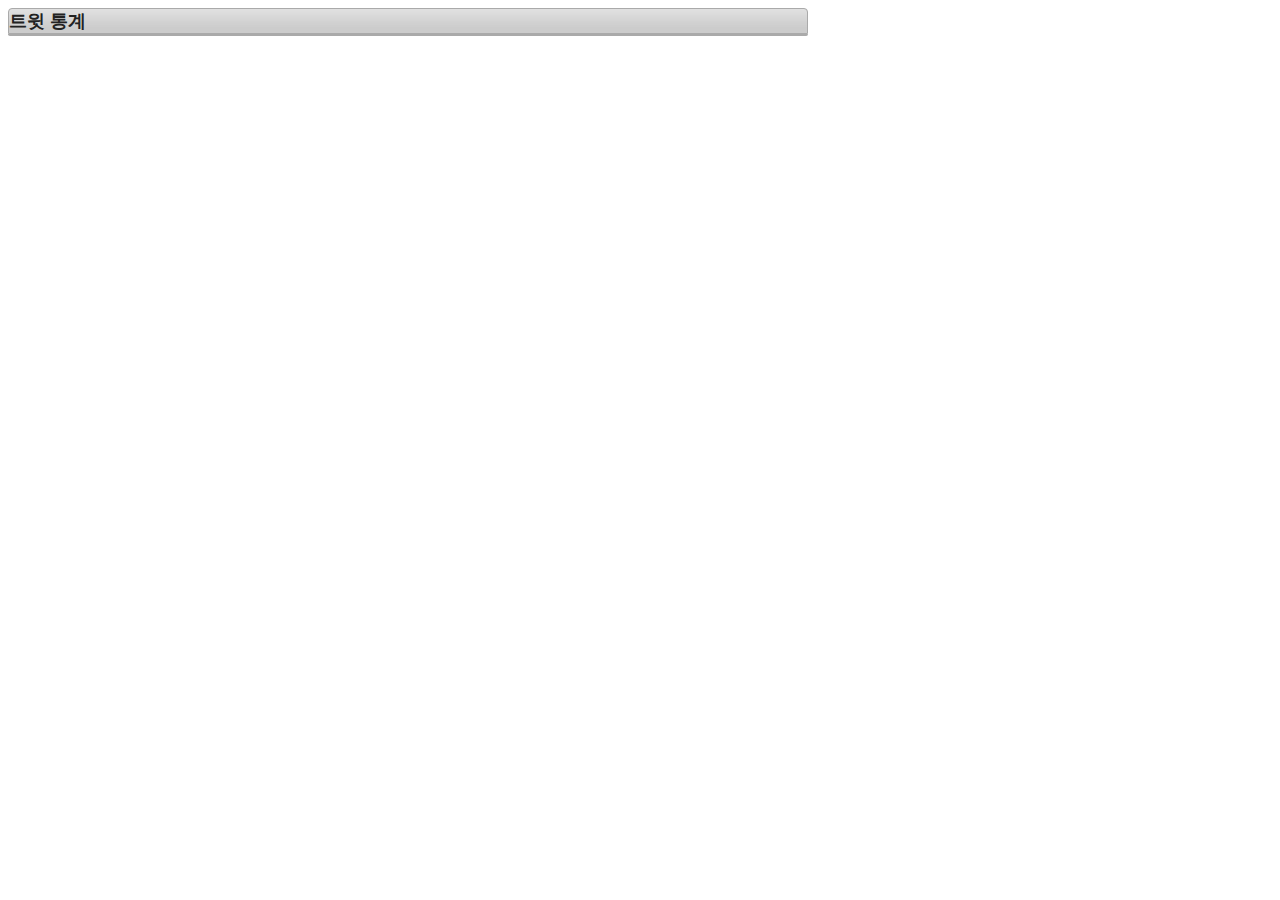
<file: 크롤링통계/public_html/crawl_stat/index.html>
<!DOCTYPE>
<html>
<head>
<script type="text/javascript" src="lib/jquery.min.js"></script>
<script type="text/javascript" src="lib/jquery.jqplot.min.js"></script>
<script type="text/javascript" src="lib/plugins/jqplot.dateAxisRenderer.min.js"></script>
<script type="text/javascript" src="lib/plugins/jqplot.logAxisRenderer.min.js"></script>
<script type="text/javascript" src="lib/plugins/jqplot.canvasTextRenderer.min.js"></script>
<script type="text/javascript" src="lib/plugins/jqplot.canvasAxisTickRenderer.min.js"></script>
<script type="text/javascript" src="lib/plugins/jqplot.highlighter.min.js"></script>
<link rel="stylesheet" type="text/css" href="lib/jquery.jqplot.min.css" />
<link rel="stylesheet" type="text/css" href="lib/jquery-ui/css/smoothness/jquery-ui.css" />

<style>
        .jqplot-target {
            margin: 20px;
            height: 340px;
            width: 600px;
            color: #dddddd;
        }

        .ui-widget-content {
            background: rgb(57,57,57);
        }

        table.jqplot-table-legend {
            border: 0px;
            background-color: rgba(100,100,100, 0.0);
        }

        .jqplot-highlighter-tooltip {
            background-color: rgba(57,57,57, 0.9);
            padding: 7px;
            color: #dddddd;
        }
</style>  
</head>

<body>
<div id="wrap" style="width:800px">

<div class="ui-widget ui-corner-all">
    <div class="ui-widget-header ui-corner-top">트윗 통계</div>
    <div class="ui-widget-content ui-corner-bottom" >
        <div id="chart1"></div>
    </div>
</div>
</div>

</body>
<script>


$(document).ready(function () {

	$.getJSON('service/get_info.php', function(data) {

	 $.jqplot._noToImageButton = true;
    var prevYear =  data['hour_data'];
    var currYear = data['total_data'];

    var plot1 = $.jqplot("chart1", [prevYear, currYear], {
        seriesColors: ["rgba(78, 135, 194, 0.7)", "rgb(211, 235, 59)"],
        title: '크롤링 통계',
        highlighter: {
            show: true,
            sizeAdjust: 1,
            tooltipOffset: 9
        },
        grid: {
            background: 'rgba(57,57,57,0.0)',
            drawBorder: false,
            shadow: false,
            gridLineColor: '#666666',
            gridLineWidth: 2
        },
        legend: {
            show: true,
            placement: 'outside'
        },
        seriesDefaults: {
            rendererOptions: {
                smooth: true,
                animation: {
                    show: true
                }
            },
            showMarker: false
        },
        series: [
            {
                fill: true,
                label: '크롤트윗'
            },
            {
                label: '총데이터'
            }
        ],
        axesDefaults: {
            rendererOptions: {
                baselineWidth: 1.5,
                baselineColor: '#444444',
                drawBaseline: false
            }
        },
        axes: {
            xaxis: {
                renderer: $.jqplot.DateAxisRenderer,
                tickRenderer: $.jqplot.CanvasAxisTickRenderer,
                tickOptions: {
                    formatString: "%b %e",
                    angle: -30,
                    textColor: '#dddddd'
                },
				/*
                min: "2011-08-01",
                max: "2011-09-30",
				*/
                tickInterval: "7 days",
                drawMajorGridlines: false
            },
            yaxis: {
                //renderer: $.jqplot.LogAxisRenderer,
                pad: 0,
                rendererOptions: {
                    minorTicks: 1
                },
                tickOptions: {
                    formatString: "%'d",
                    showMark: false
                }
            }
        }
    });
 
      $('.jqplot-highlighter-tooltip').addClass('ui-corner-all')


	});
   });
</script>
</html>
</file>
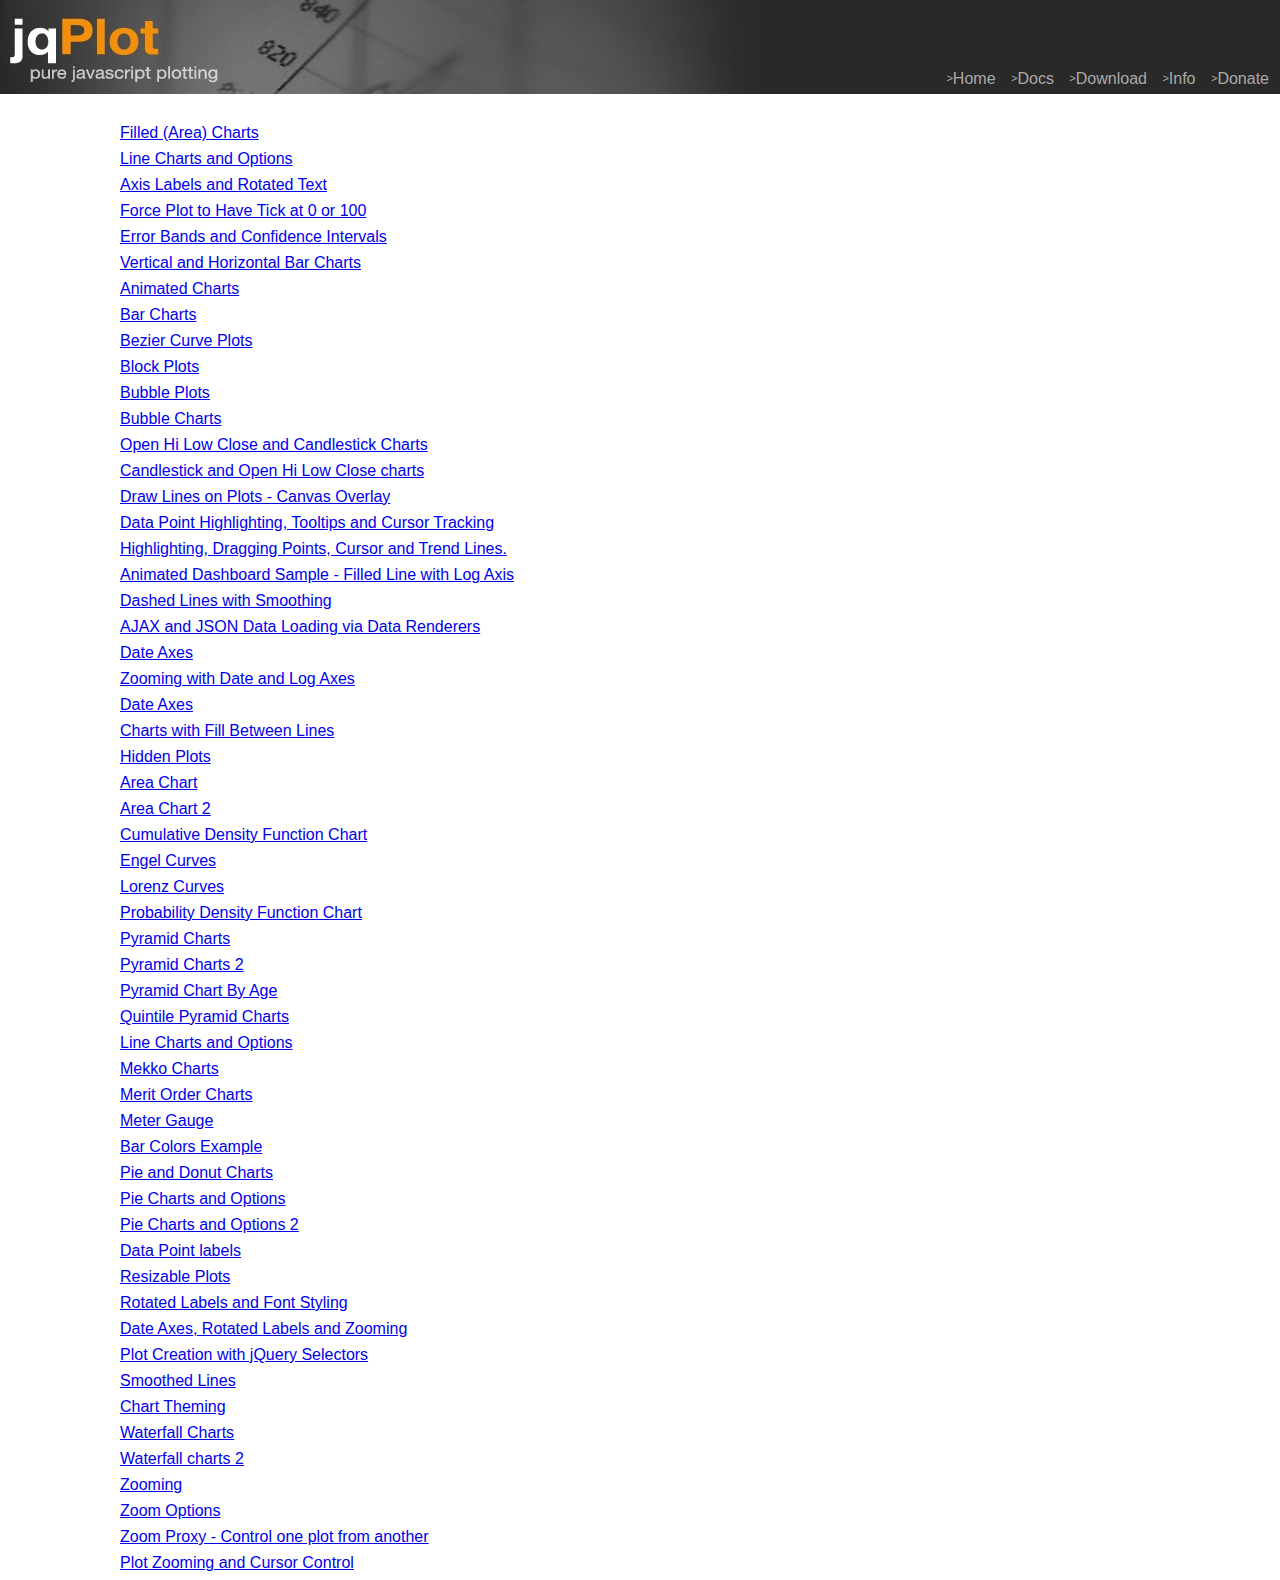
<file: 크롤링통계/public_html/crawl_stat/lib/examples/index.html>
<!DOCTYPE html>

<html>
<head>
    
    <title>jqPlot Sample Charts</title>

    <link class="include" rel="stylesheet" type="text/css" href="../jquery.jqplot.min.css" />
    <link rel="stylesheet" type="text/css" href="examples.min.css" />
    <link type="text/css" rel="stylesheet" href="syntaxhighlighter/styles/shCoreDefault.min.css" />
    <link type="text/css" rel="stylesheet" href="syntaxhighlighter/styles/shThemejqPlot.min.css" />
  
  <!--[if lt IE 9]><script language="javascript" type="text/javascript" src="../excanvas.js"></script><![endif]-->
    <script class="include" type="text/javascript" src="../jquery.min.js"></script>

</head>
<body>
    <div class="logo">
   <div class="nav">
   <a class="nav" href="../../../index.php"><span>&gt;</span>Home</a>
   <a class="nav"  href="../../../docs/"><span>&gt;</span>Docs</a>
   <a class="nav"  href="../../download/"><span>&gt;</span>Download</a>
   <a class="nav" href="../../../info.php"><span>&gt;</span>Info</a>
   <a class="nav"  href="../../../donate.php"><span>&gt;</span>Donate</a>
   </div>
</div>
<!-- Index content goes here -->

<style type="text/css">

    p.example-link {
        margin-top: 0.5em;
        margin-bottom: 0.5em;
        margin-left: 120px;
    }

</style>

<div class="example-links">

<p class="example-link"><a class="example-link" href="area.html">Filled (Area) Charts</a></p>
<p class="example-link"><a class="example-link" href="axisLabelTests.html">Line Charts and Options</a></p>
<p class="example-link"><a class="example-link" href="axisLabelsRotatedText.html">Axis Labels and Rotated Text</a></p>
<p class="example-link"><a class="example-link" href="axisScalingForceTickAt.html">Force Plot to Have Tick at 0 or 100</a></p>
<p class="example-link"><a class="example-link" href="bandedLine.html">Error Bands and Confidence Intervals</a></p>
<p class="example-link"><a class="example-link" href="bar-charts.html">Vertical and Horizontal Bar Charts</a></p>
<p class="example-link"><a class="example-link" href="barLineAnimated.html">Animated Charts</a></p>
<p class="example-link"><a class="example-link" href="barTest.html">Bar Charts</a></p>
<p class="example-link"><a class="example-link" href="bezierCurve.html">Bezier Curve Plots</a></p>
<p class="example-link"><a class="example-link" href="blockPlot.html">Block Plots</a></p>
<p class="example-link"><a class="example-link" href="bubble-plots.html">Bubble Plots</a></p>
<p class="example-link"><a class="example-link" href="bubbleChart.html">Bubble Charts</a></p>
<p class="example-link"><a class="example-link" href="candlestick-charts.html">Open Hi Low Close and Candlestick Charts</a></p>
<p class="example-link"><a class="example-link" href="candlestick.html">Candlestick and Open Hi Low Close charts</a></p>
<p class="example-link"><a class="example-link" href="canvas-overlay.html">Draw Lines on Plots - Canvas Overlay</a></p>
<p class="example-link"><a class="example-link" href="cursor-highlighter.html">Data Point Highlighting, Tooltips and Cursor Tracking</a></p>
<p class="example-link"><a class="example-link" href="customHighlighterCursorTrendline.html">Highlighting, Dragging Points, Cursor and Trend Lines.</a></p>
<p class="example-link"><a class="example-link" href="dashboardWidget.html">Animated Dashboard Sample - Filled Line with Log Axis</a></p>
<p class="example-link"><a class="example-link" href="dashedLines.html">Dashed Lines with Smoothing</a></p>
<p class="example-link"><a class="example-link" href="data-renderers.html">AJAX and JSON Data Loading via Data Renderers</a></p>
<p class="example-link"><a class="example-link" href="date-axes.html">Date Axes</a></p>
<p class="example-link"><a class="example-link" href="dateAxisLogAxisZooming.html">Zooming with Date and Log Axes</a></p>
<p class="example-link"><a class="example-link" href="dateAxisRenderer.html">Date Axes</a></p>
<p class="example-link"><a class="example-link" href="fillBetweenLines.html">Charts with Fill Between Lines</a></p>
<p class="example-link"><a class="example-link" href="hiddenPlotsInTabs.html">Hidden Plots</a></p>
<p class="example-link"><a class="example-link" href="kcp_area.html">Area Chart</a></p>
<p class="example-link"><a class="example-link" href="kcp_area2.html">Area Chart 2</a></p>
<p class="example-link"><a class="example-link" href="kcp_cdf.html">Cumulative Density Function Chart</a></p>
<p class="example-link"><a class="example-link" href="kcp_engel.html">Engel Curves</a></p>
<p class="example-link"><a class="example-link" href="kcp_lorenz.html">Lorenz Curves</a></p>
<p class="example-link"><a class="example-link" href="kcp_pdf.html">Probability Density Function Chart</a></p>
<p class="example-link"><a class="example-link" href="kcp_pyramid.html">Pyramid Charts</a></p>
<p class="example-link"><a class="example-link" href="kcp_pyramid2.html">Pyramid Charts 2</a></p>
<p class="example-link"><a class="example-link" href="kcp_pyramid_by_age.html">Pyramid Chart By Age</a></p>
<p class="example-link"><a class="example-link" href="kcp_quintiles.html">Quintile Pyramid Charts</a></p>
<p class="example-link"><a class="example-link" href="line-charts.html">Line Charts and Options</a></p>
<p class="example-link"><a class="example-link" href="mekkoCharts.html">Mekko Charts</a></p>
<p class="example-link"><a class="example-link" href="meritOrder.html">Merit Order Charts</a></p>
<p class="example-link"><a class="example-link" href="meterGauge.html">Meter Gauge</a></p>
<p class="example-link"><a class="example-link" href="multipleBarColors.html">Bar Colors Example</a></p>
<p class="example-link"><a class="example-link" href="pie-donut-charts.html">Pie and Donut Charts</a></p>
<p class="example-link"><a class="example-link" href="pieTest.html">Pie Charts and Options</a></p>
<p class="example-link"><a class="example-link" href="pieTest4.html">Pie Charts and Options 2</a></p>
<p class="example-link"><a class="example-link" href="point-labels.html">Data Point labels</a></p>
<p class="example-link"><a class="example-link" href="resizablePlot.html">Resizable Plots</a></p>
<p class="example-link"><a class="example-link" href="rotated-tick-labels.html">Rotated Labels and Font Styling</a></p>
<p class="example-link"><a class="example-link" href="rotatedTickLabelsZoom.html">Date Axes, Rotated Labels and Zooming</a></p>
<p class="example-link"><a class="example-link" href="selectorSyntax.html">Plot Creation with jQuery Selectors</a></p>
<p class="example-link"><a class="example-link" href="smoothedLine.html">Smoothed Lines</a></p>
<p class="example-link"><a class="example-link" href="theming.html">Chart Theming</a></p>
<p class="example-link"><a class="example-link" href="waterfall.html">Waterfall Charts</a></p>
<p class="example-link"><a class="example-link" href="waterfall2.html">Waterfall charts 2</a></p>
<p class="example-link"><a class="example-link" href="zoom1.html">Zooming</a></p>
<p class="example-link"><a class="example-link" href="zoomOptions.html">Zoom Options</a></p>
<p class="example-link"><a class="example-link" href="zoomProxy.html">Zoom Proxy - Control one plot from another</a></p>
<p class="example-link"><a class="example-link" href="zooming.html">Plot Zooming and Cursor Control</a></p>

</div>

<!-- End Index content -->


    </div>

</body>


</html>
</file>
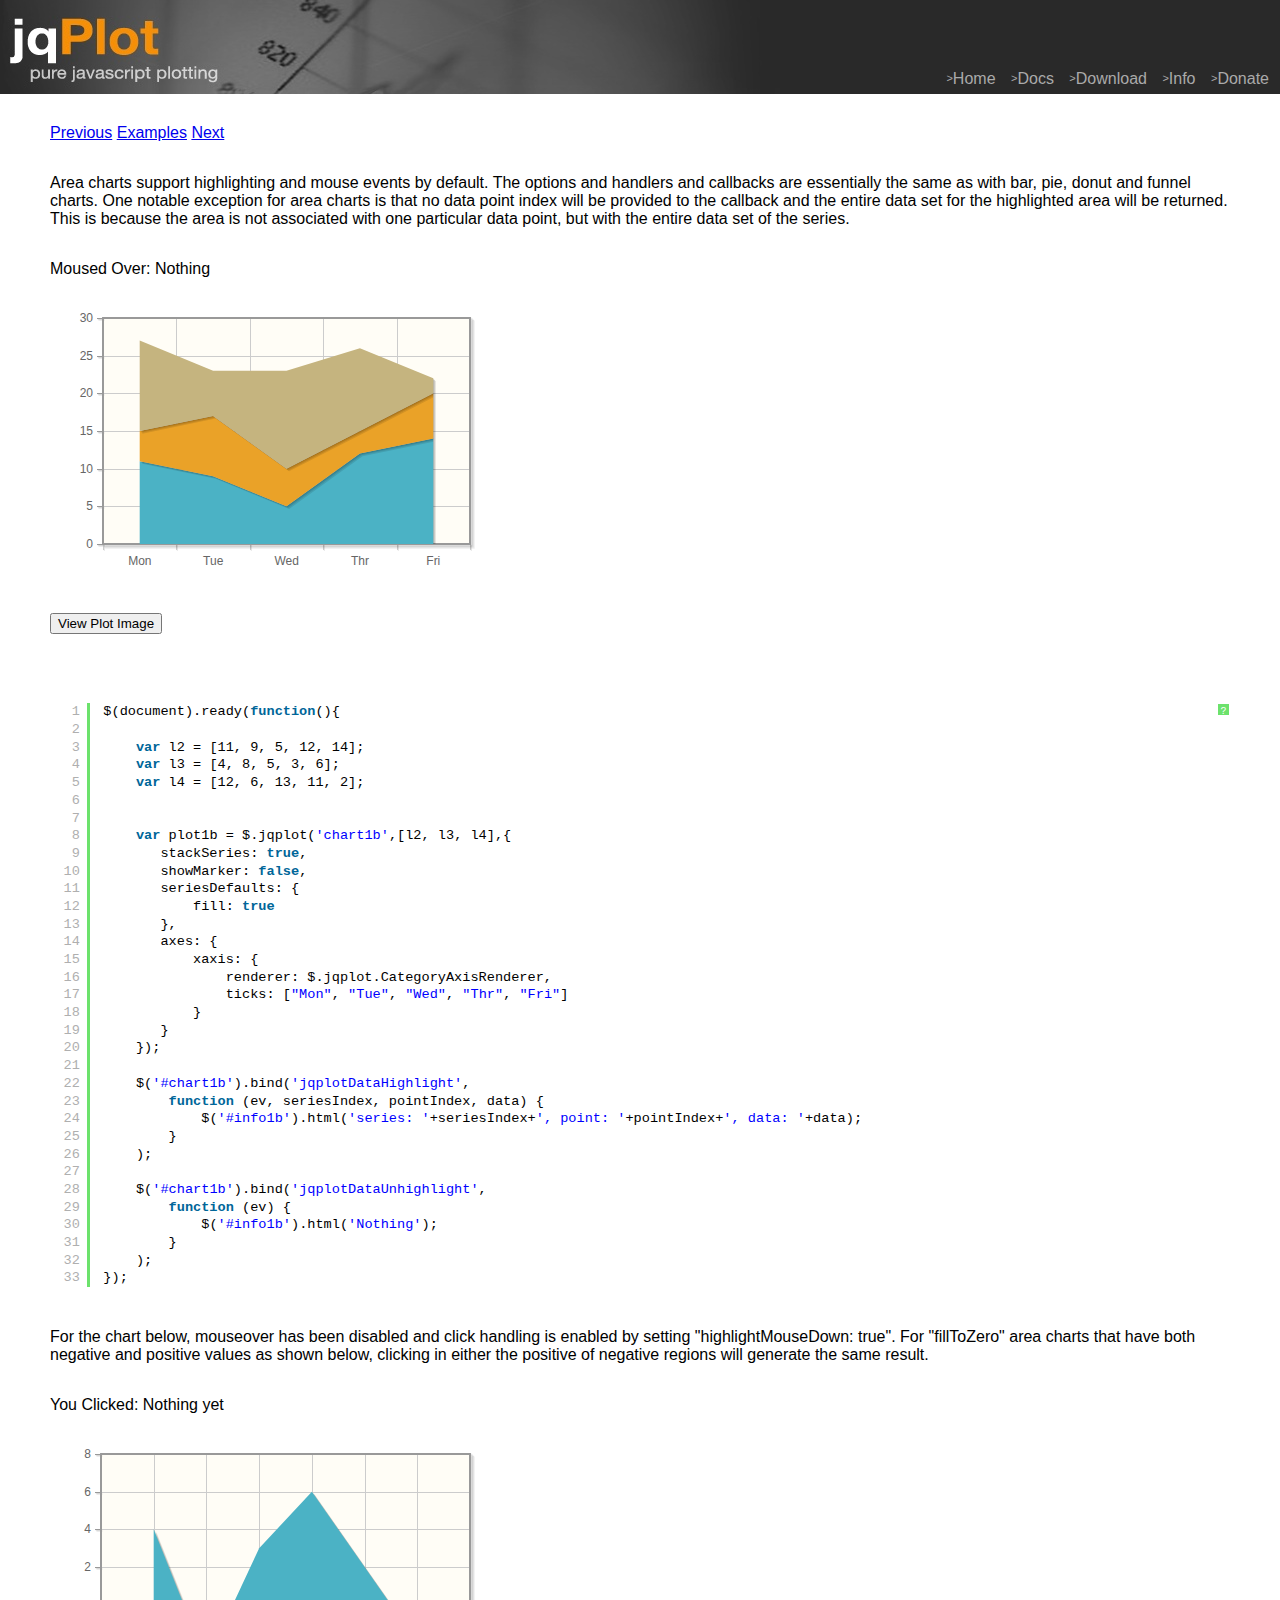
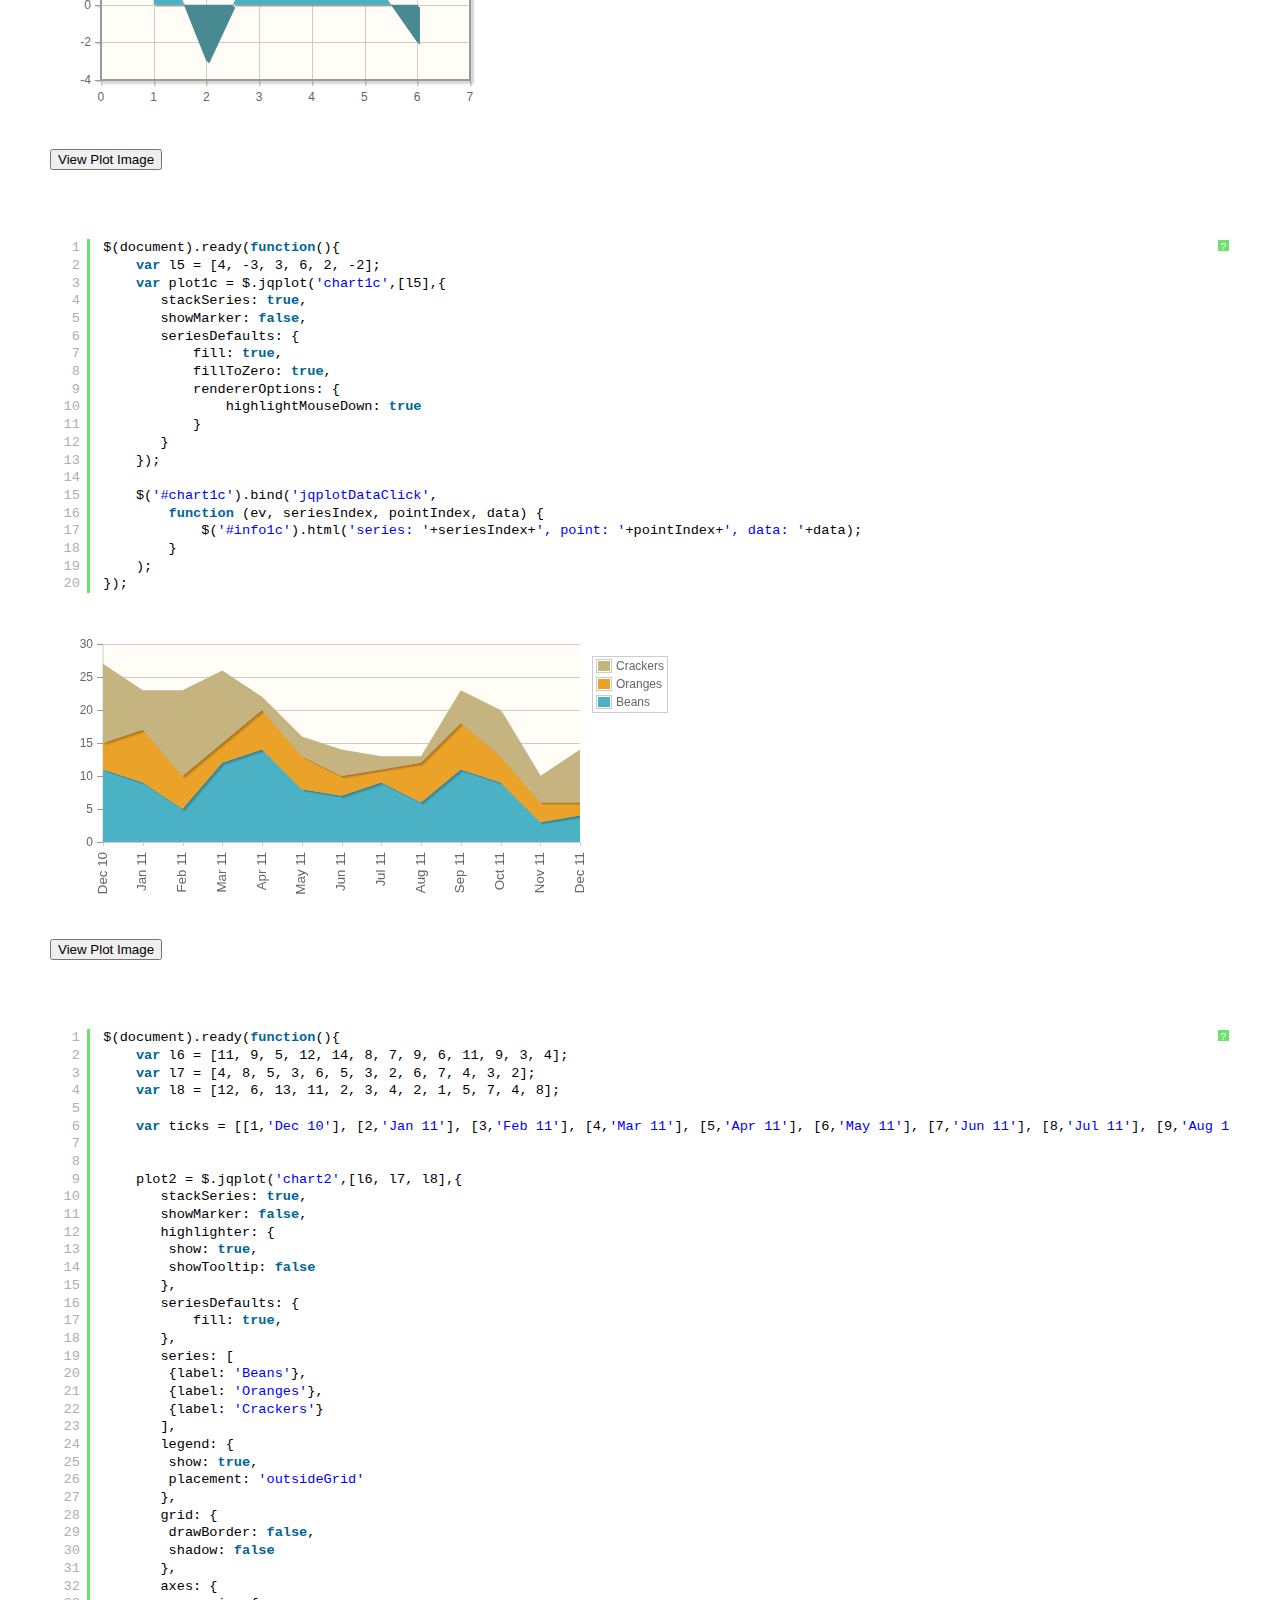
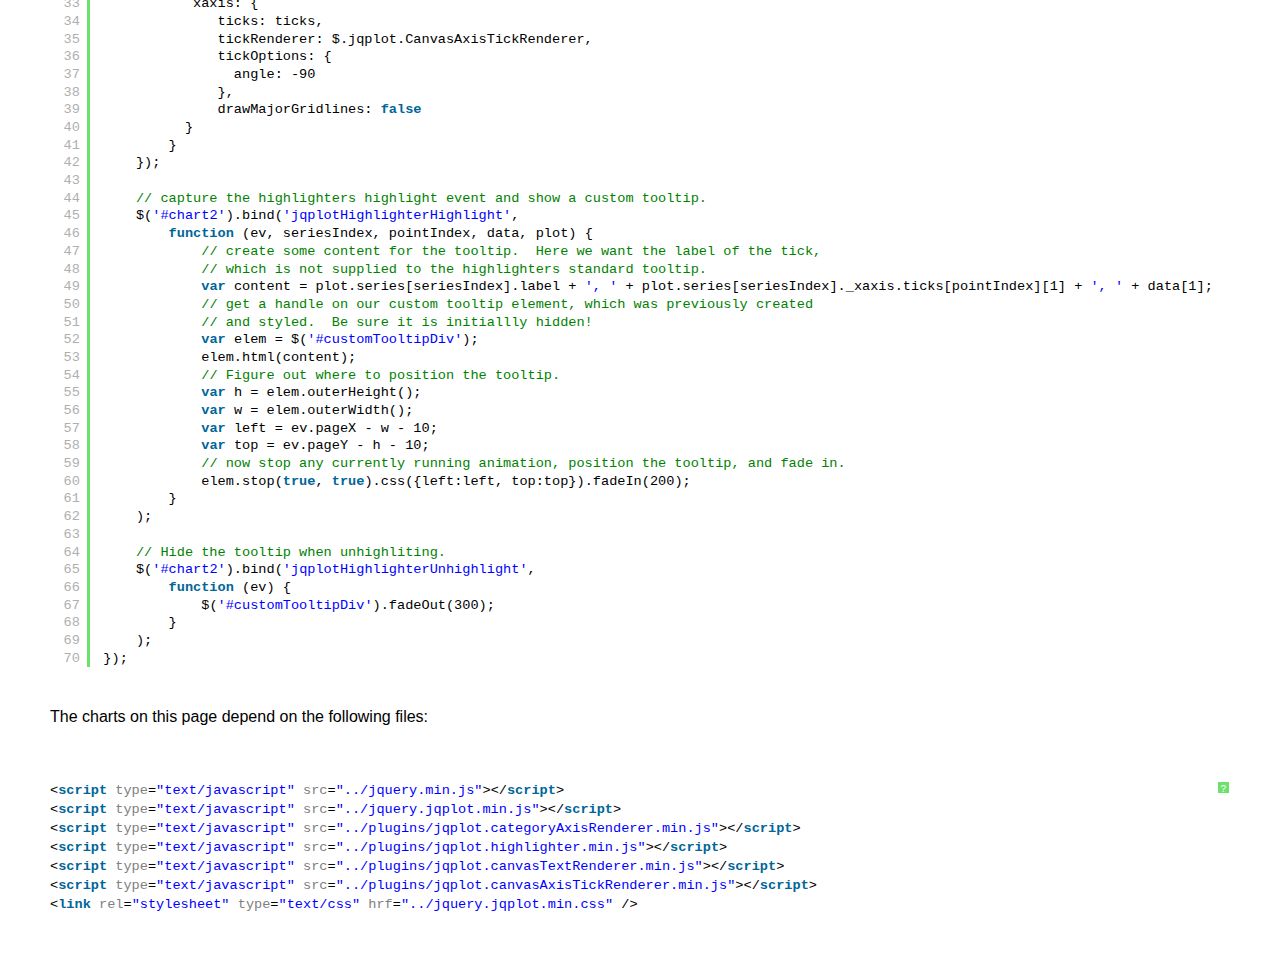
<file: 크롤링통계/public_html/crawl_stat/lib/examples/area.html>
<!DOCTYPE html>

<html>
<head>
	
	<title>Filled (Area) Charts</title>

    <link class="include" rel="stylesheet" type="text/css" href="../jquery.jqplot.min.css" />
    <link rel="stylesheet" type="text/css" href="examples.min.css" />
    <link type="text/css" rel="stylesheet" href="syntaxhighlighter/styles/shCoreDefault.min.css" />
    <link type="text/css" rel="stylesheet" href="syntaxhighlighter/styles/shThemejqPlot.min.css" />
  
  <!--[if lt IE 9]><script language="javascript" type="text/javascript" src="../excanvas.js"></script><![endif]-->
    <script class="include" type="text/javascript" src="../jquery.min.js"></script>
    
   
</head>
<body>
    <div class="logo">
   <div class="nav">
   <a class="nav" href="../../../index.php"><span>&gt;</span>Home</a>
   <a class="nav"  href="../../../docs/"><span>&gt;</span>Docs</a>
   <a class="nav"  href="../../download/"><span>&gt;</span>Download</a>
   <a class="nav" href="../../../info.php"><span>&gt;</span>Info</a>
   <a class="nav"  href="../../../donate.php"><span>&gt;</span>Donate</a>
   </div>
</div>
    <div class="example-content">

    <div class="example-nav">
  <a href="zooming.html">Previous</a> <a href="./">Examples</a> <a href="axisLabelTests.html">Next</a></div>

      
<!-- Example scripts go here -->

<style type="text/css">
.jqplot-target {
    margin: 30px;
}

#customTooltipDiv {
    position: absolute; 
    display: none; 
    color: #333333;
    font-size: 0.8em;
    border: 1px solid #666666; 
    background-color: rgba(160, 160, 160, 0.2);
    padding: 2px;
}
</style>

<p>Area charts support highlighting and mouse events by default.  The options and handlers and callbacks are essentially the same as with bar, pie, donut and funnel charts.  One notable exception for area charts is that no data point index will be provided to the callback and the entire data set for the highlighted area will be returned.  This is because the area is not associated with one particular data point, but with the entire data set of the series.</p>

<div><span>Moused Over: </span><span id="info1b">Nothing</span></div>

<div id="chart1b" style="width:400px;height:260px;"></div>

<p>For the chart below, mouseover has been disabled and click handling is enabled by setting "highlightMouseDown: true".  For "fillToZero" area charts that have both negative and positive values as shown below, clicking in either the positive of negative regions will generate the same result.</p> 

<div><span>You Clicked: </span><span id="info1c">Nothing yet</span></div>

<div id="chart1c" style="width:400px;height:260px;"></div>

<div id="chart2" style="width:600px;height:260px;"></div>

<div id="customTooltipDiv">I'm a tooltip.</div>
  


<script class="code" language="javascript" type="text/javascript">
$(document).ready(function(){

    var l2 = [11, 9, 5, 12, 14];
    var l3 = [4, 8, 5, 3, 6];
    var l4 = [12, 6, 13, 11, 2];    

    
    var plot1b = $.jqplot('chart1b',[l2, l3, l4],{
       stackSeries: true,
       showMarker: false,
       seriesDefaults: {
           fill: true
       },
       axes: {
           xaxis: {
               renderer: $.jqplot.CategoryAxisRenderer,
               ticks: ["Mon", "Tue", "Wed", "Thr", "Fri"]
           }
       }
    });
    
    $('#chart1b').bind('jqplotDataHighlight', 
        function (ev, seriesIndex, pointIndex, data) {
            $('#info1b').html('series: '+seriesIndex+', point: '+pointIndex+', data: '+data);
        }
    );
    
    $('#chart1b').bind('jqplotDataUnhighlight', 
        function (ev) {
            $('#info1b').html('Nothing');
        }
    );
});
</script>
 
 
<script class="code" language="javascript" type="text/javascript">
$(document).ready(function(){   
    var l5 = [4, -3, 3, 6, 2, -2];
    var plot1c = $.jqplot('chart1c',[l5],{
       stackSeries: true,
       showMarker: false,
       seriesDefaults: {
           fill: true,
           fillToZero: true,
           rendererOptions: {
               highlightMouseDown: true
           }
       }
    });

    $('#chart1c').bind('jqplotDataClick', 
        function (ev, seriesIndex, pointIndex, data) {
            $('#info1c').html('series: '+seriesIndex+', point: '+pointIndex+', data: '+data);
        }
    );
});
</script>


<script class="code" language="javascript" type="text/javascript">
$(document).ready(function(){
    var l6 = [11, 9, 5, 12, 14, 8, 7, 9, 6, 11, 9, 3, 4];
    var l7 = [4, 8, 5, 3, 6, 5, 3, 2, 6, 7, 4, 3, 2];
    var l8 = [12, 6, 13, 11, 2, 3, 4, 2, 1, 5, 7, 4, 8];

    var ticks = [[1,'Dec 10'], [2,'Jan 11'], [3,'Feb 11'], [4,'Mar 11'], [5,'Apr 11'], [6,'May 11'], [7,'Jun 11'], [8,'Jul 11'], [9,'Aug 11'], [10,'Sep 11'], [11,'Oct 11'], [12,'Nov 11'], [13,'Dec 11']];  

    
    plot2 = $.jqplot('chart2',[l6, l7, l8],{
       stackSeries: true,
       showMarker: false,
       highlighter: {
        show: true,
        showTooltip: false
       },
       seriesDefaults: {
           fill: true,
       },
       series: [
        {label: 'Beans'},
        {label: 'Oranges'},
        {label: 'Crackers'}
       ],
       legend: {
        show: true,
        placement: 'outsideGrid'
       },
       grid: {
        drawBorder: false,
        shadow: false
       },
       axes: {
           xaxis: {
              ticks: ticks,
              tickRenderer: $.jqplot.CanvasAxisTickRenderer,
              tickOptions: {
                angle: -90 
              },
              drawMajorGridlines: false
          }           
        }
    });
    
    // capture the highlighters highlight event and show a custom tooltip.
    $('#chart2').bind('jqplotHighlighterHighlight', 
        function (ev, seriesIndex, pointIndex, data, plot) {
            // create some content for the tooltip.  Here we want the label of the tick,
            // which is not supplied to the highlighters standard tooltip.
            var content = plot.series[seriesIndex].label + ', ' + plot.series[seriesIndex]._xaxis.ticks[pointIndex][1] + ', ' + data[1];
            // get a handle on our custom tooltip element, which was previously created
            // and styled.  Be sure it is initiallly hidden!
            var elem = $('#customTooltipDiv');
            elem.html(content);
            // Figure out where to position the tooltip.
            var h = elem.outerHeight();
            var w = elem.outerWidth();
            var left = ev.pageX - w - 10;
            var top = ev.pageY - h - 10;
            // now stop any currently running animation, position the tooltip, and fade in.
            elem.stop(true, true).css({left:left, top:top}).fadeIn(200);
        }
    );
    
    // Hide the tooltip when unhighliting.
    $('#chart2').bind('jqplotHighlighterUnhighlight', 
        function (ev) {
            $('#customTooltipDiv').fadeOut(300);
        }
    );
});
</script>

<!-- End example scripts -->

<!-- Don't touch this! -->


    <script class="include" type="text/javascript" src="../jquery.jqplot.min.js"></script>
    <script type="text/javascript" src="syntaxhighlighter/scripts/shCore.min.js"></script>
    <script type="text/javascript" src="syntaxhighlighter/scripts/shBrushJScript.min.js"></script>
    <script type="text/javascript" src="syntaxhighlighter/scripts/shBrushXml.min.js"></script>
<!-- Additional plugins go here -->

  <script class="include" type="text/javascript" src="../plugins/jqplot.categoryAxisRenderer.min.js"></script>
  <script class="include" type="text/javascript" src="../plugins/jqplot.highlighter.min.js"></script>
  <script class="include" type="text/javascript" src="../plugins/jqplot.canvasTextRenderer.min.js"></script>
  <script class="include" type="text/javascript" src="../plugins/jqplot.canvasAxisTickRenderer.min.js"></script>

<!-- End additional plugins -->


	</div>	
	<script type="text/javascript" src="example.min.js"></script>

</body>


</html>
</file>
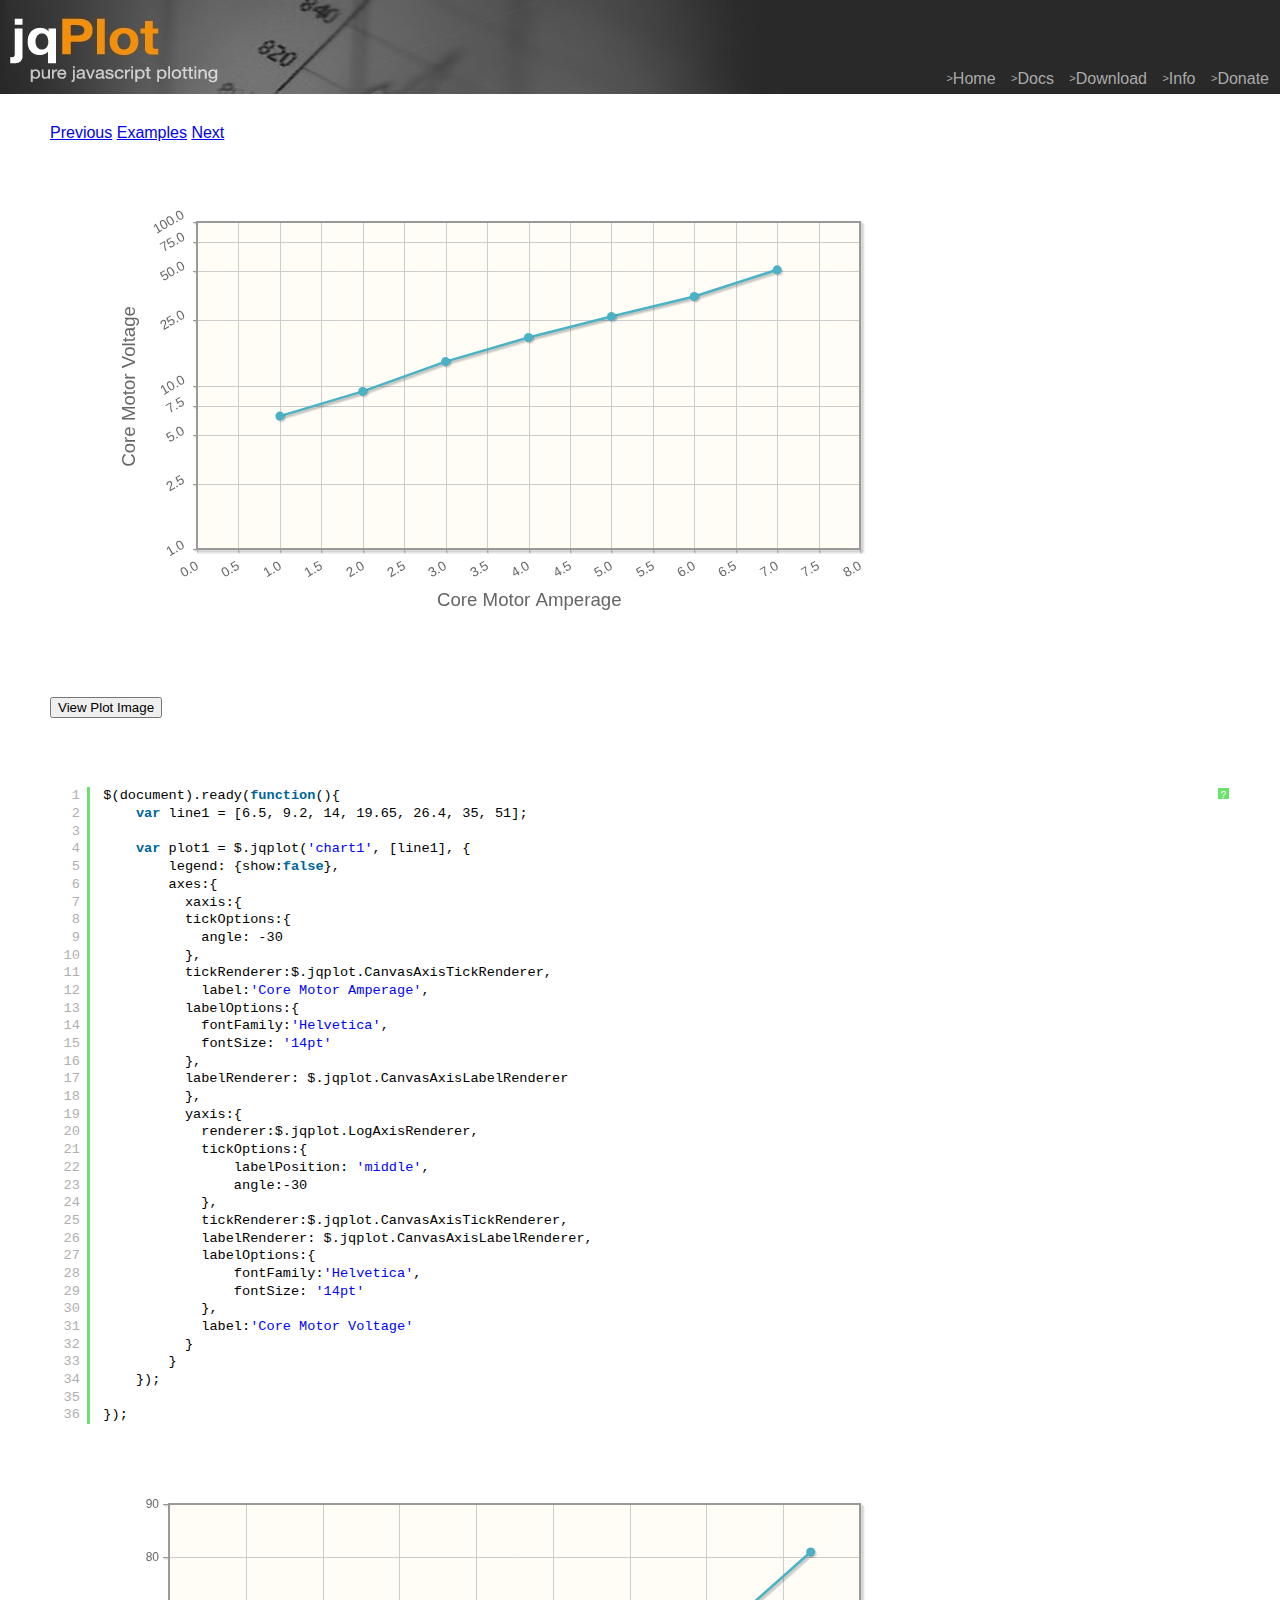
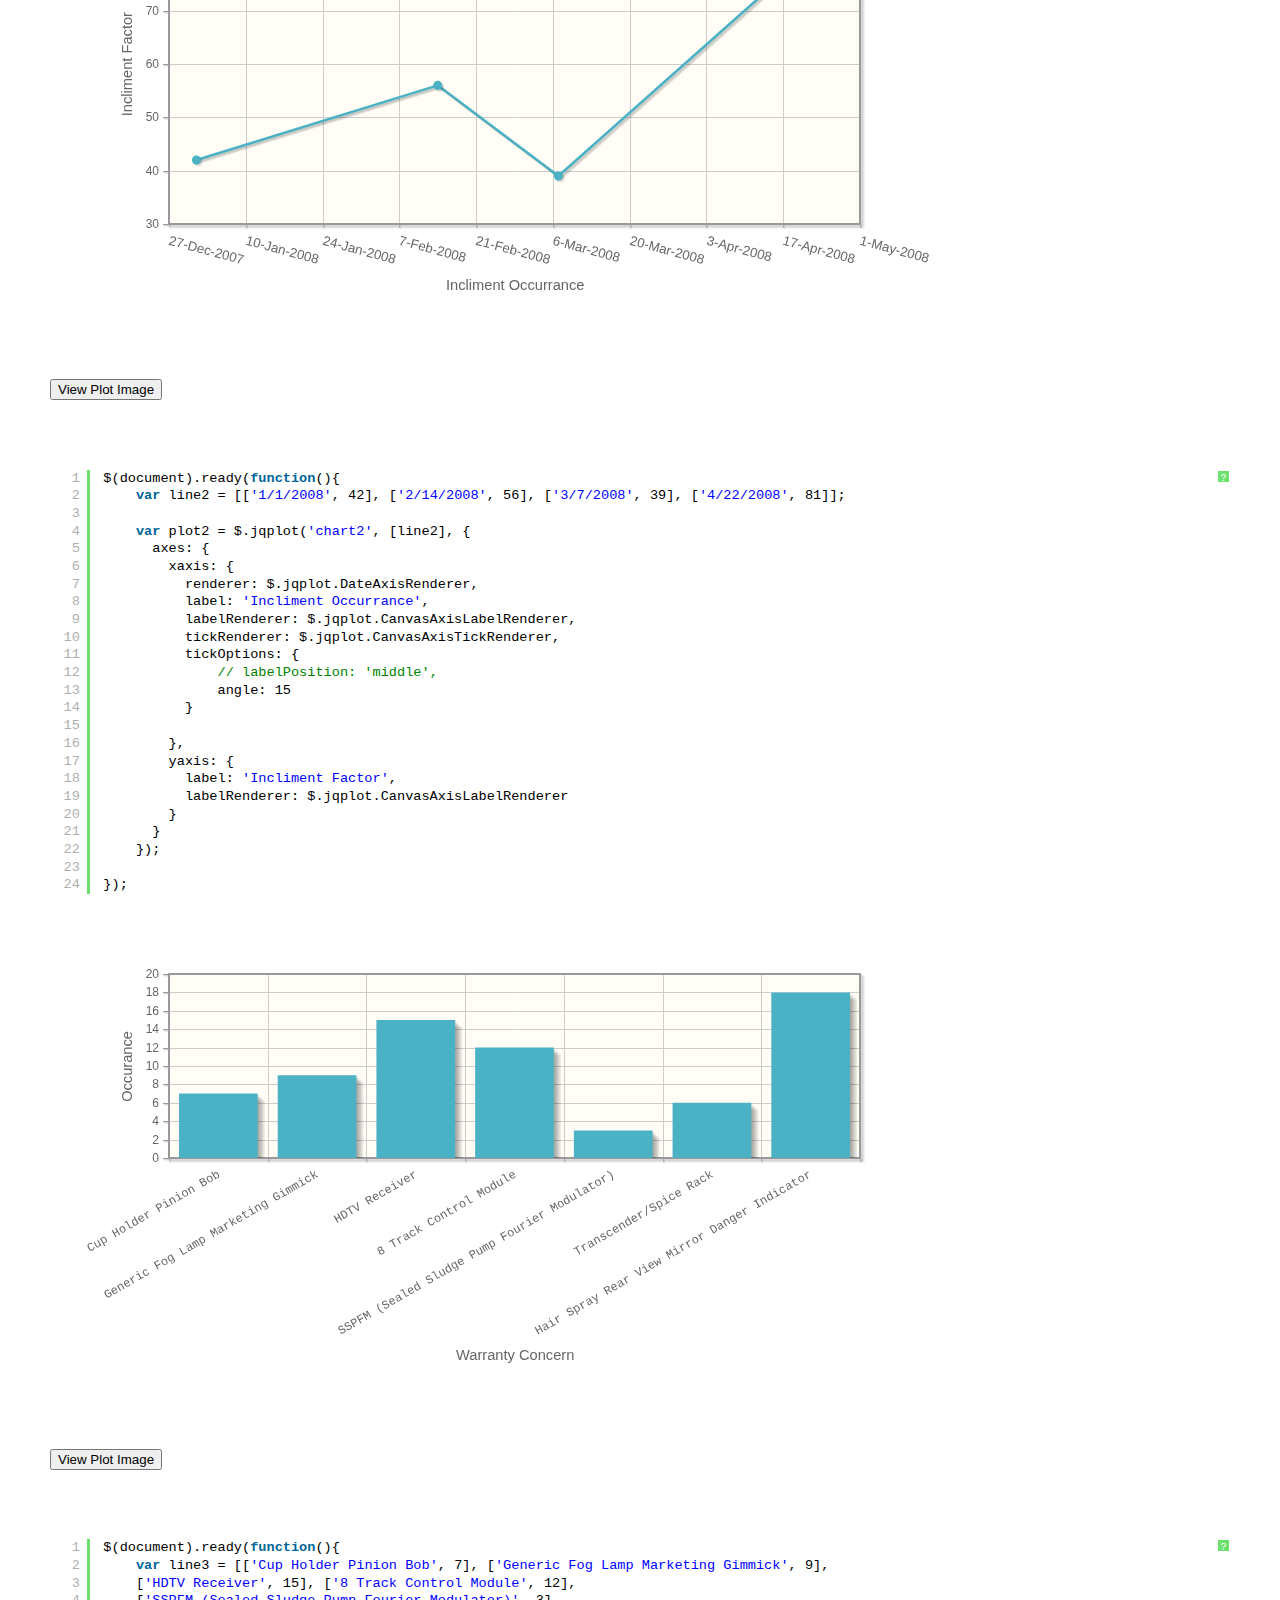
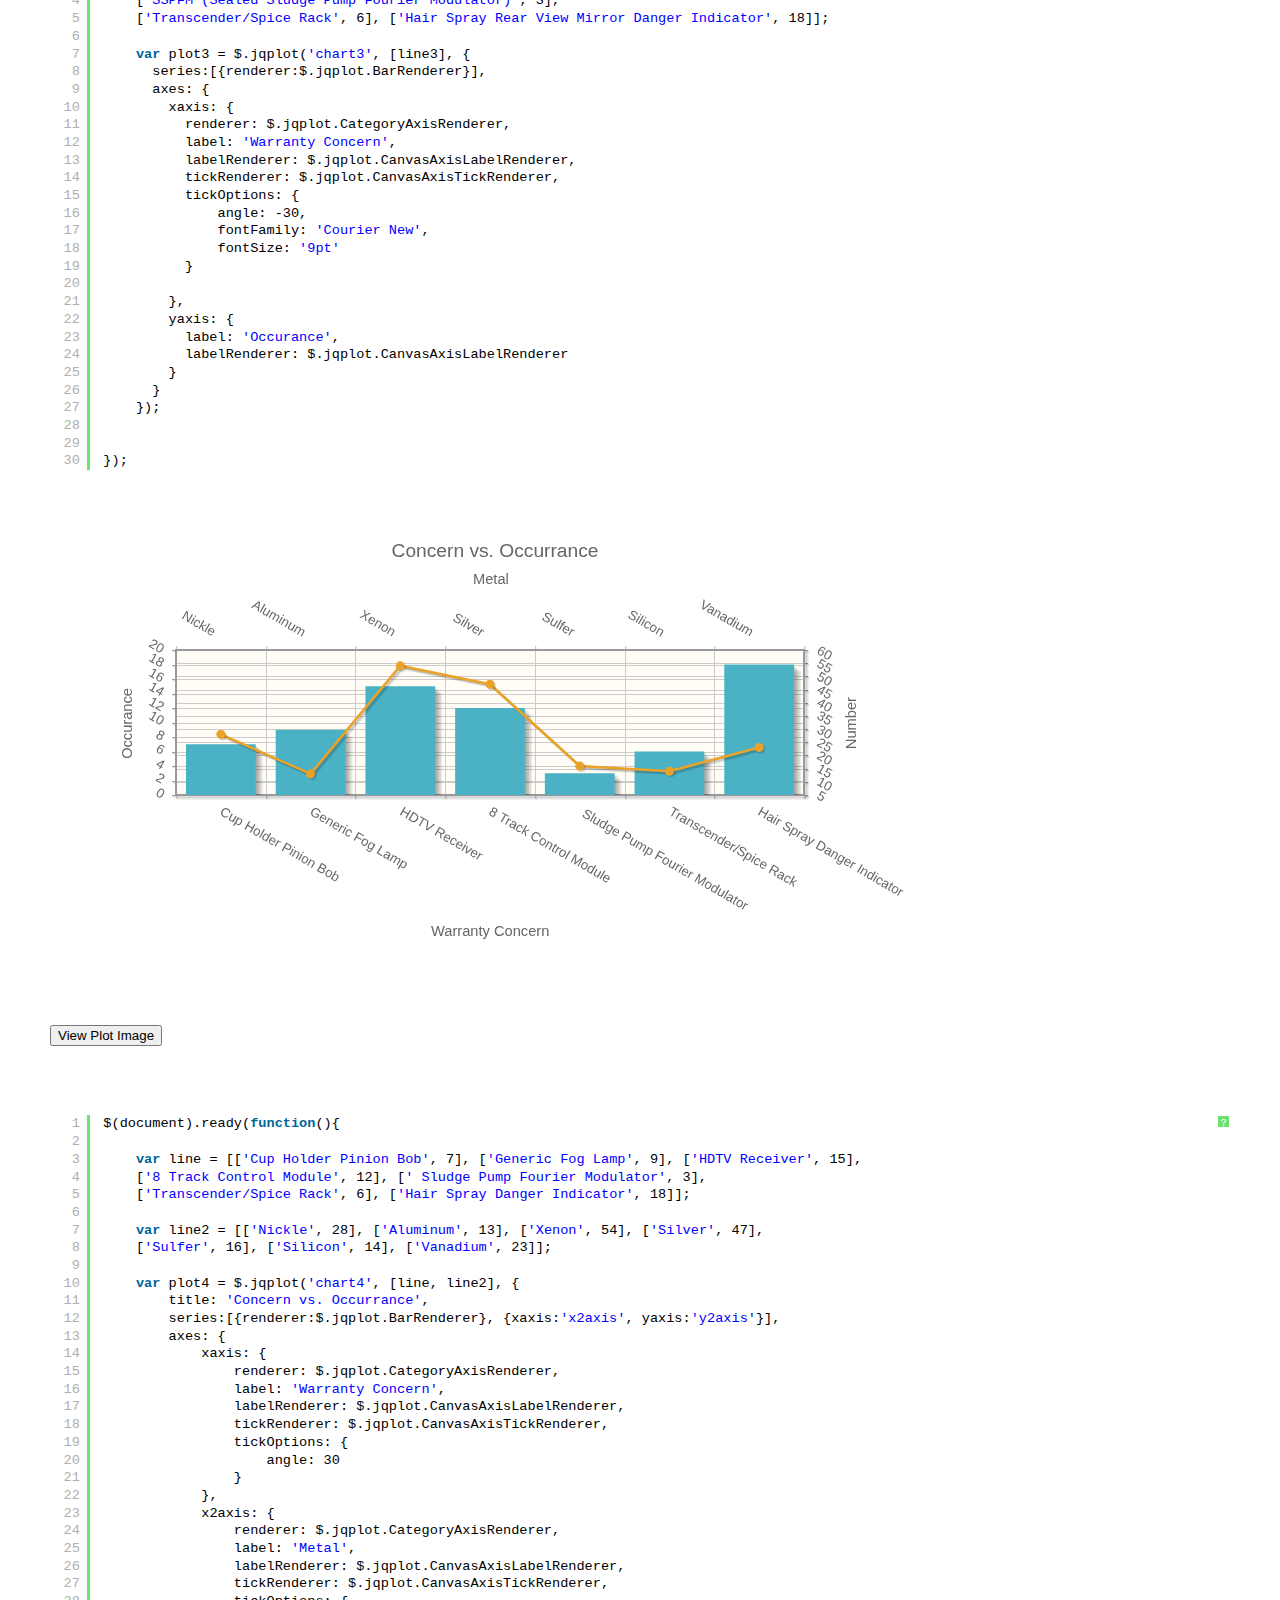
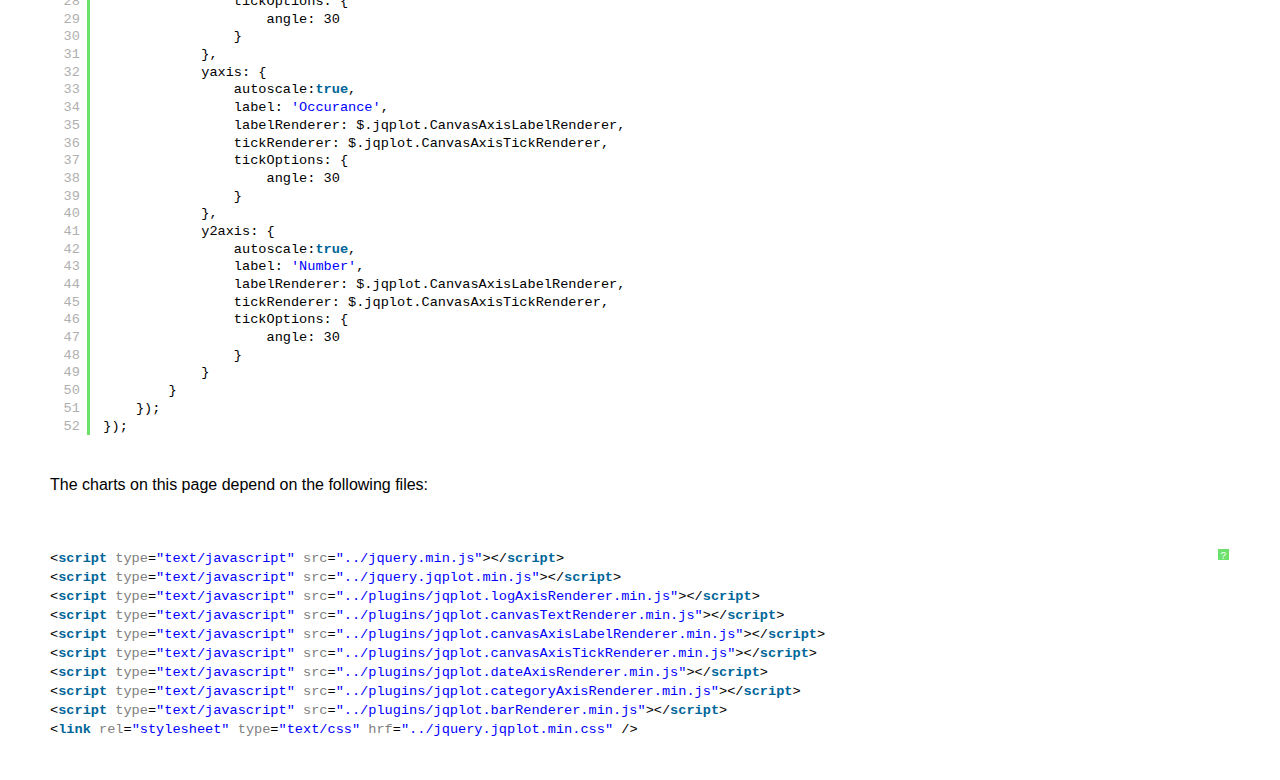
<file: 크롤링통계/public_html/crawl_stat/lib/examples/axisLabelsRotatedText.html>
<!DOCTYPE html>

<html>
<head>
	
	<title>Axis Labels and Rotated Text</title>

    <link class="include" rel="stylesheet" type="text/css" href="../jquery.jqplot.min.css" />
    <link rel="stylesheet" type="text/css" href="examples.min.css" />
    <link type="text/css" rel="stylesheet" href="syntaxhighlighter/styles/shCoreDefault.min.css" />
    <link type="text/css" rel="stylesheet" href="syntaxhighlighter/styles/shThemejqPlot.min.css" />
  
  <!--[if lt IE 9]><script language="javascript" type="text/javascript" src="../excanvas.js"></script><![endif]-->
    <script class="include" type="text/javascript" src="../jquery.min.js"></script>
    
   
</head>
<body>
    <div class="logo">
   <div class="nav">
   <a class="nav" href="../../../index.php"><span>&gt;</span>Home</a>
   <a class="nav"  href="../../../docs/"><span>&gt;</span>Docs</a>
   <a class="nav"  href="../../download/"><span>&gt;</span>Download</a>
   <a class="nav" href="../../../info.php"><span>&gt;</span>Info</a>
   <a class="nav"  href="../../../donate.php"><span>&gt;</span>Donate</a>
   </div>
</div>
    <div class="example-content">

    <div class="example-nav">
  <a href="axisLabelTests.html">Previous</a> <a href="./">Examples</a> <a href="axisScalingForceTickAt.html">Next</a></div>

    <div class="example-plot" id="chart1"></div><div class="example-plot" id="chart2"></div><div class="example-plot" id="chart3"></div><div class="example-plot" id="chart4"></div>  
<!-- Example scripts go here -->

    <style type="text/css">
      .jqplot-point-label {white-space: nowrap;}
/*    .jqplot-yaxis-label {font-size: 14pt;}*/
/*    .jqplot-yaxis-tick {font-size: 7pt;}*/

    div.jqplot-target {
        height: 400px;
        width: 750px;
        margin: 70px;
    }
    </style>
    
    
        <script class="code" type="text/javascript" language="javascript">
$(document).ready(function(){
    var line1 = [6.5, 9.2, 14, 19.65, 26.4, 35, 51];

    var plot1 = $.jqplot('chart1', [line1], {
        legend: {show:false},
        axes:{
          xaxis:{
          tickOptions:{ 
            angle: -30
          },
          tickRenderer:$.jqplot.CanvasAxisTickRenderer,
            label:'Core Motor Amperage', 
          labelOptions:{
            fontFamily:'Helvetica',
            fontSize: '14pt'
          },
          labelRenderer: $.jqplot.CanvasAxisLabelRenderer
          }, 
          yaxis:{
            renderer:$.jqplot.LogAxisRenderer,
            tickOptions:{
                labelPosition: 'middle', 
                angle:-30
            },
            tickRenderer:$.jqplot.CanvasAxisTickRenderer,
            labelRenderer: $.jqplot.CanvasAxisLabelRenderer,
            labelOptions:{
                fontFamily:'Helvetica',
                fontSize: '14pt'
            },
            label:'Core Motor Voltage'
          }
        }
    });

});
</script>
<script class="code" type="text/javascript" language="javascript">
$(document).ready(function(){   
    var line2 = [['1/1/2008', 42], ['2/14/2008', 56], ['3/7/2008', 39], ['4/22/2008', 81]];

    var plot2 = $.jqplot('chart2', [line2], {
      axes: {
        xaxis: {
          renderer: $.jqplot.DateAxisRenderer,
          label: 'Incliment Occurrance',
          labelRenderer: $.jqplot.CanvasAxisLabelRenderer,
          tickRenderer: $.jqplot.CanvasAxisTickRenderer,
          tickOptions: {
              // labelPosition: 'middle',
              angle: 15
          }
          
        },
        yaxis: {
          label: 'Incliment Factor',
          labelRenderer: $.jqplot.CanvasAxisLabelRenderer
        }
      }
    });

});
</script>
<script class="code" type="text/javascript" language="javascript">
$(document).ready(function(){   
    var line3 = [['Cup Holder Pinion Bob', 7], ['Generic Fog Lamp Marketing Gimmick', 9], 
    ['HDTV Receiver', 15], ['8 Track Control Module', 12], 
    ['SSPFM (Sealed Sludge Pump Fourier Modulator)', 3], 
    ['Transcender/Spice Rack', 6], ['Hair Spray Rear View Mirror Danger Indicator', 18]];

    var plot3 = $.jqplot('chart3', [line3], {
      series:[{renderer:$.jqplot.BarRenderer}],
      axes: {
        xaxis: {
          renderer: $.jqplot.CategoryAxisRenderer,
          label: 'Warranty Concern',
          labelRenderer: $.jqplot.CanvasAxisLabelRenderer,
          tickRenderer: $.jqplot.CanvasAxisTickRenderer,
          tickOptions: {
              angle: -30,
              fontFamily: 'Courier New',
              fontSize: '9pt'
          }
          
        },
        yaxis: {
          label: 'Occurance',
          labelRenderer: $.jqplot.CanvasAxisLabelRenderer
        }
      }
    });
    
    
});
</script>
  
    <script class="code" type="text/javascript" language="javascript">
$(document).ready(function(){

    var line = [['Cup Holder Pinion Bob', 7], ['Generic Fog Lamp', 9], ['HDTV Receiver', 15], 
    ['8 Track Control Module', 12], [' Sludge Pump Fourier Modulator', 3], 
    ['Transcender/Spice Rack', 6], ['Hair Spray Danger Indicator', 18]];

    var line2 = [['Nickle', 28], ['Aluminum', 13], ['Xenon', 54], ['Silver', 47], 
    ['Sulfer', 16], ['Silicon', 14], ['Vanadium', 23]];

    var plot4 = $.jqplot('chart4', [line, line2], {
        title: 'Concern vs. Occurrance',
        series:[{renderer:$.jqplot.BarRenderer}, {xaxis:'x2axis', yaxis:'y2axis'}],
        axes: {
            xaxis: {
                renderer: $.jqplot.CategoryAxisRenderer,
                label: 'Warranty Concern',
                labelRenderer: $.jqplot.CanvasAxisLabelRenderer,
                tickRenderer: $.jqplot.CanvasAxisTickRenderer,
                tickOptions: {
                    angle: 30
                }
            },
            x2axis: {
                renderer: $.jqplot.CategoryAxisRenderer,
                label: 'Metal',
                labelRenderer: $.jqplot.CanvasAxisLabelRenderer,
                tickRenderer: $.jqplot.CanvasAxisTickRenderer,
                tickOptions: {
                    angle: 30
                }
            },
            yaxis: {
                autoscale:true,
                label: 'Occurance',
                labelRenderer: $.jqplot.CanvasAxisLabelRenderer,
                tickRenderer: $.jqplot.CanvasAxisTickRenderer,
                tickOptions: {
                    angle: 30
                }
            },
            y2axis: {
                autoscale:true,
                label: 'Number',
                labelRenderer: $.jqplot.CanvasAxisLabelRenderer,
                tickRenderer: $.jqplot.CanvasAxisTickRenderer,
                tickOptions: {
                    angle: 30
                }
            }
        }
    });
});
    </script>

<!-- End example scripts -->

<!-- Don't touch this! -->


    <script class="include" type="text/javascript" src="../jquery.jqplot.min.js"></script>
    <script type="text/javascript" src="syntaxhighlighter/scripts/shCore.min.js"></script>
    <script type="text/javascript" src="syntaxhighlighter/scripts/shBrushJScript.min.js"></script>
    <script type="text/javascript" src="syntaxhighlighter/scripts/shBrushXml.min.js"></script>
<!-- Additional plugins go here -->

    <script class="include" type="text/javascript" src="../plugins/jqplot.logAxisRenderer.min.js"></script>
    <script class="include" type="text/javascript" src="../plugins/jqplot.canvasTextRenderer.min.js"></script>
    <script class="include" type="text/javascript" src="../plugins/jqplot.canvasAxisLabelRenderer.min.js"></script>
    <script class="include" type="text/javascript" src="../plugins/jqplot.canvasAxisTickRenderer.min.js"></script>
    <script class="include" type="text/javascript" src="../plugins/jqplot.dateAxisRenderer.min.js"></script>
    <script class="include" type="text/javascript" src="../plugins/jqplot.categoryAxisRenderer.min.js"></script>
    <script class="include" type="text/javascript" src="../plugins/jqplot.barRenderer.min.js"></script>

<!-- End additional plugins -->


	</div>	
	<script type="text/javascript" src="example.min.js"></script>

</body>


</html>
</file>
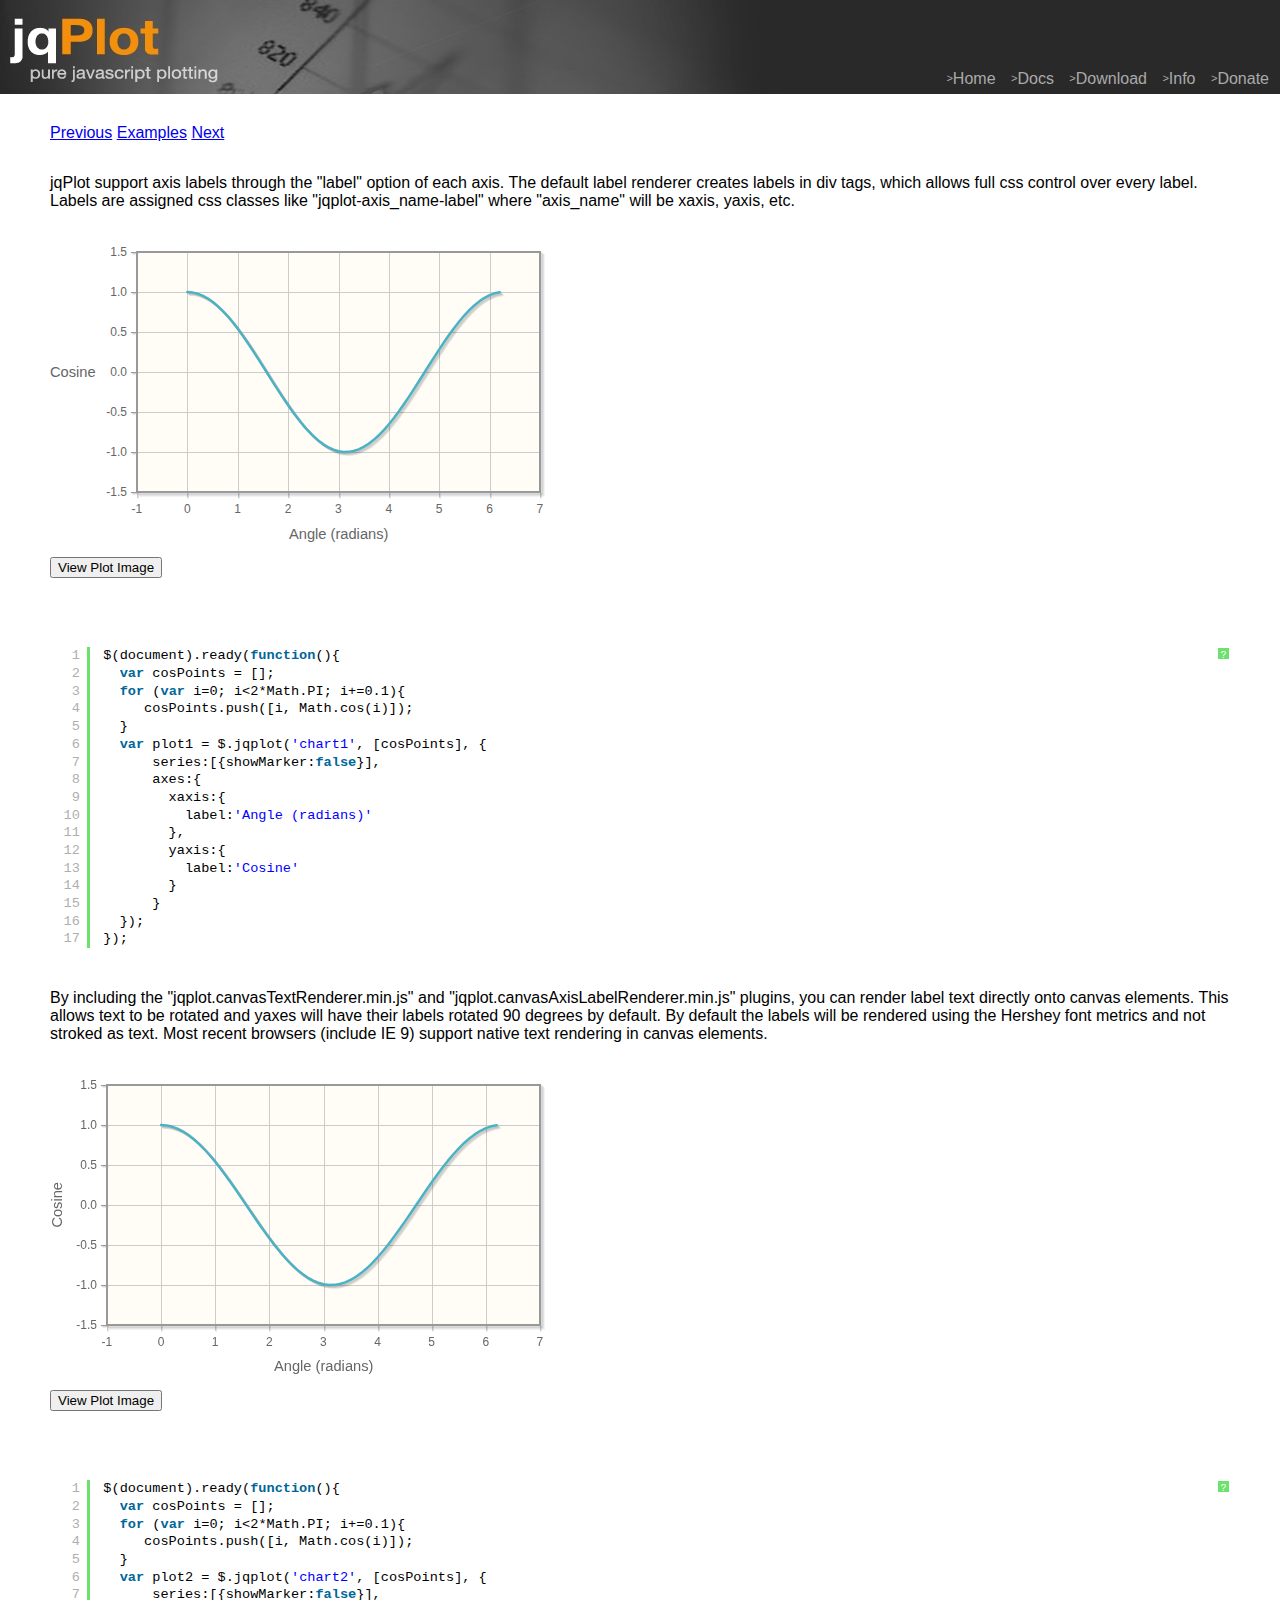
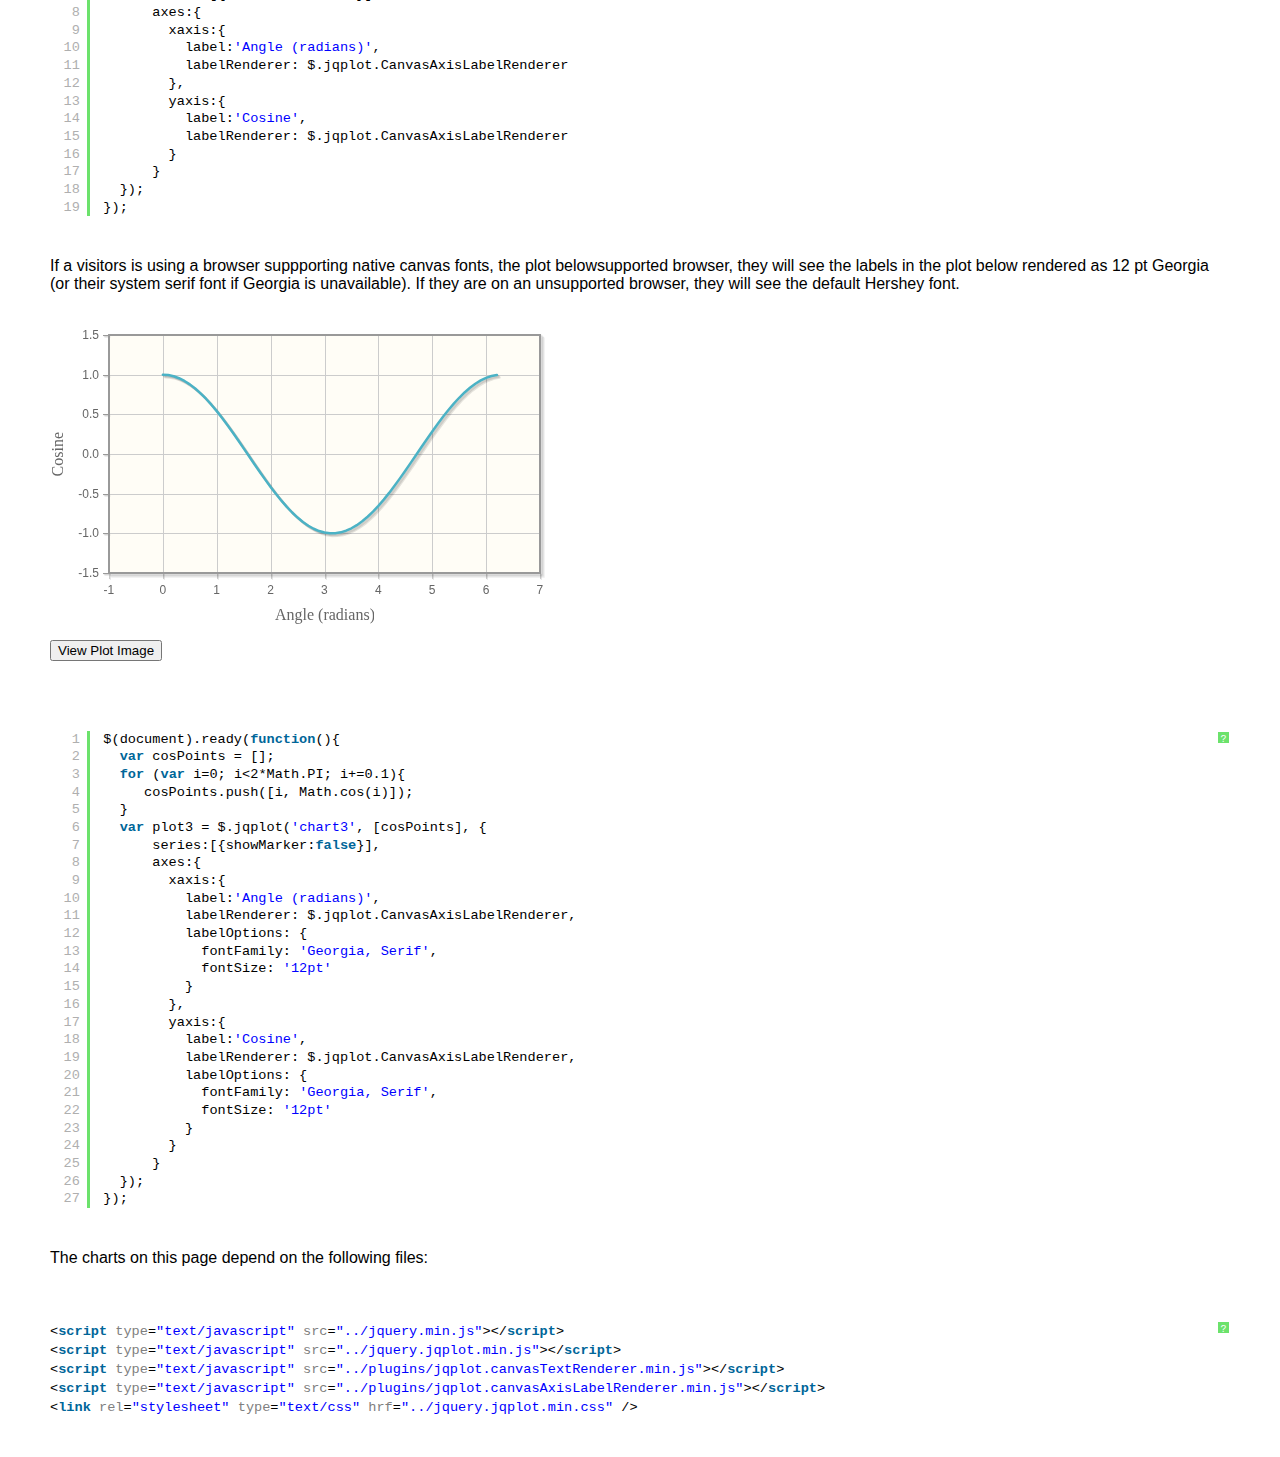
<file: 크롤링통계/public_html/crawl_stat/lib/examples/axisLabelTests.html>
<!DOCTYPE html>

<html>
<head>
	
	<title>Line Charts and Options</title>

    <link class="include" rel="stylesheet" type="text/css" href="../jquery.jqplot.min.css" />
    <link rel="stylesheet" type="text/css" href="examples.min.css" />
    <link type="text/css" rel="stylesheet" href="syntaxhighlighter/styles/shCoreDefault.min.css" />
    <link type="text/css" rel="stylesheet" href="syntaxhighlighter/styles/shThemejqPlot.min.css" />
  
  <!--[if lt IE 9]><script language="javascript" type="text/javascript" src="../excanvas.js"></script><![endif]-->
    <script class="include" type="text/javascript" src="../jquery.min.js"></script>
    
   
</head>
<body>
    <div class="logo">
   <div class="nav">
   <a class="nav" href="../../../index.php"><span>&gt;</span>Home</a>
   <a class="nav"  href="../../../docs/"><span>&gt;</span>Docs</a>
   <a class="nav"  href="../../download/"><span>&gt;</span>Download</a>
   <a class="nav" href="../../../info.php"><span>&gt;</span>Info</a>
   <a class="nav"  href="../../../donate.php"><span>&gt;</span>Donate</a>
   </div>
</div>
    <div class="example-content">

    <div class="example-nav">
  <a href="area.html">Previous</a> <a href="./">Examples</a> <a href="axisLabelsRotatedText.html">Next</a></div>

      
<!-- Example scripts go here -->

<p>jqPlot support axis labels through the "label" option of each axis.  The default label renderer creates labels in div tags, which allows full css control over every label.  Labels are assigned css classes like "jqplot-axis_name-label" where "axis_name" will be xaxis, yaxis, etc.</p>

<div id="chart1" style="height:300px; width:500px;"></div>

<pre class="code prettyprint brush: js"></pre>


<p>By including the "jqplot.canvasTextRenderer.min.js" and "jqplot.canvasAxisLabelRenderer.min.js" plugins, you can render label text directly onto canvas elements.  This allows text to be rotated and yaxes will have their labels rotated 90 degrees by default.   By default the labels will be rendered using the Hershey font metrics and not stroked as text.  Most recent browsers (include IE 9) support native text rendering in canvas elements.</p>

<div id="chart2" style="height:300px; width:500px;"></div>

<pre class="code prettyprint brush: js"></pre>

      
<p>If a visitors is using a browser suppporting native canvas fonts, the plot belowsupported browser, they will see the labels in the plot below rendered as 12 pt Georgia (or their system serif font if Georgia is unavailable).  If they are on an unsupported browser, they will see the default Hershey font.</p>

<div id="chart3" style="height:300px; width:500px;"></div>

<pre class="code prettyprint brush: js"></pre>


  
<script class="code" type="text/javascript">
$(document).ready(function(){
  var cosPoints = []; 
  for (var i=0; i<2*Math.PI; i+=0.1){ 
     cosPoints.push([i, Math.cos(i)]); 
  } 
  var plot1 = $.jqplot('chart1', [cosPoints], {  
      series:[{showMarker:false}],
      axes:{
        xaxis:{
          label:'Angle (radians)'
        },
        yaxis:{
          label:'Cosine'
        }
      }
  });
});
</script>
  
<script class="code" type="text/javascript">
$(document).ready(function(){
  var cosPoints = []; 
  for (var i=0; i<2*Math.PI; i+=0.1){ 
     cosPoints.push([i, Math.cos(i)]); 
  } 
  var plot2 = $.jqplot('chart2', [cosPoints], {  
      series:[{showMarker:false}],
      axes:{
        xaxis:{
          label:'Angle (radians)',
          labelRenderer: $.jqplot.CanvasAxisLabelRenderer
        },
        yaxis:{
          label:'Cosine',
          labelRenderer: $.jqplot.CanvasAxisLabelRenderer
        }
      }
  });
});
</script>
  
<script class="code" type="text/javascript">
$(document).ready(function(){
  var cosPoints = []; 
  for (var i=0; i<2*Math.PI; i+=0.1){ 
     cosPoints.push([i, Math.cos(i)]); 
  } 
  var plot3 = $.jqplot('chart3', [cosPoints], {  
      series:[{showMarker:false}],
      axes:{
        xaxis:{
          label:'Angle (radians)',
          labelRenderer: $.jqplot.CanvasAxisLabelRenderer,
          labelOptions: {
            fontFamily: 'Georgia, Serif',
            fontSize: '12pt'
          }
        },
        yaxis:{
          label:'Cosine',
          labelRenderer: $.jqplot.CanvasAxisLabelRenderer,
          labelOptions: {
            fontFamily: 'Georgia, Serif',
            fontSize: '12pt'
          }
        }
      }
  });
});
</script>



<!-- End example scripts -->

<!-- Don't touch this! -->


    <script class="include" type="text/javascript" src="../jquery.jqplot.min.js"></script>
    <script type="text/javascript" src="syntaxhighlighter/scripts/shCore.min.js"></script>
    <script type="text/javascript" src="syntaxhighlighter/scripts/shBrushJScript.min.js"></script>
    <script type="text/javascript" src="syntaxhighlighter/scripts/shBrushXml.min.js"></script>
<!-- End Don't touch this! -->

<!-- Additional plugins go here -->

  <script class="include" type="text/javascript" src="../plugins/jqplot.canvasTextRenderer.min.js"></script>
  <script class="include" type="text/javascript" src="../plugins/jqplot.canvasAxisLabelRenderer.min.js"></script>

<!-- End additional plugins -->


	</div>	
	<script type="text/javascript" src="example.min.js"></script>

</body>


</html>
</file>
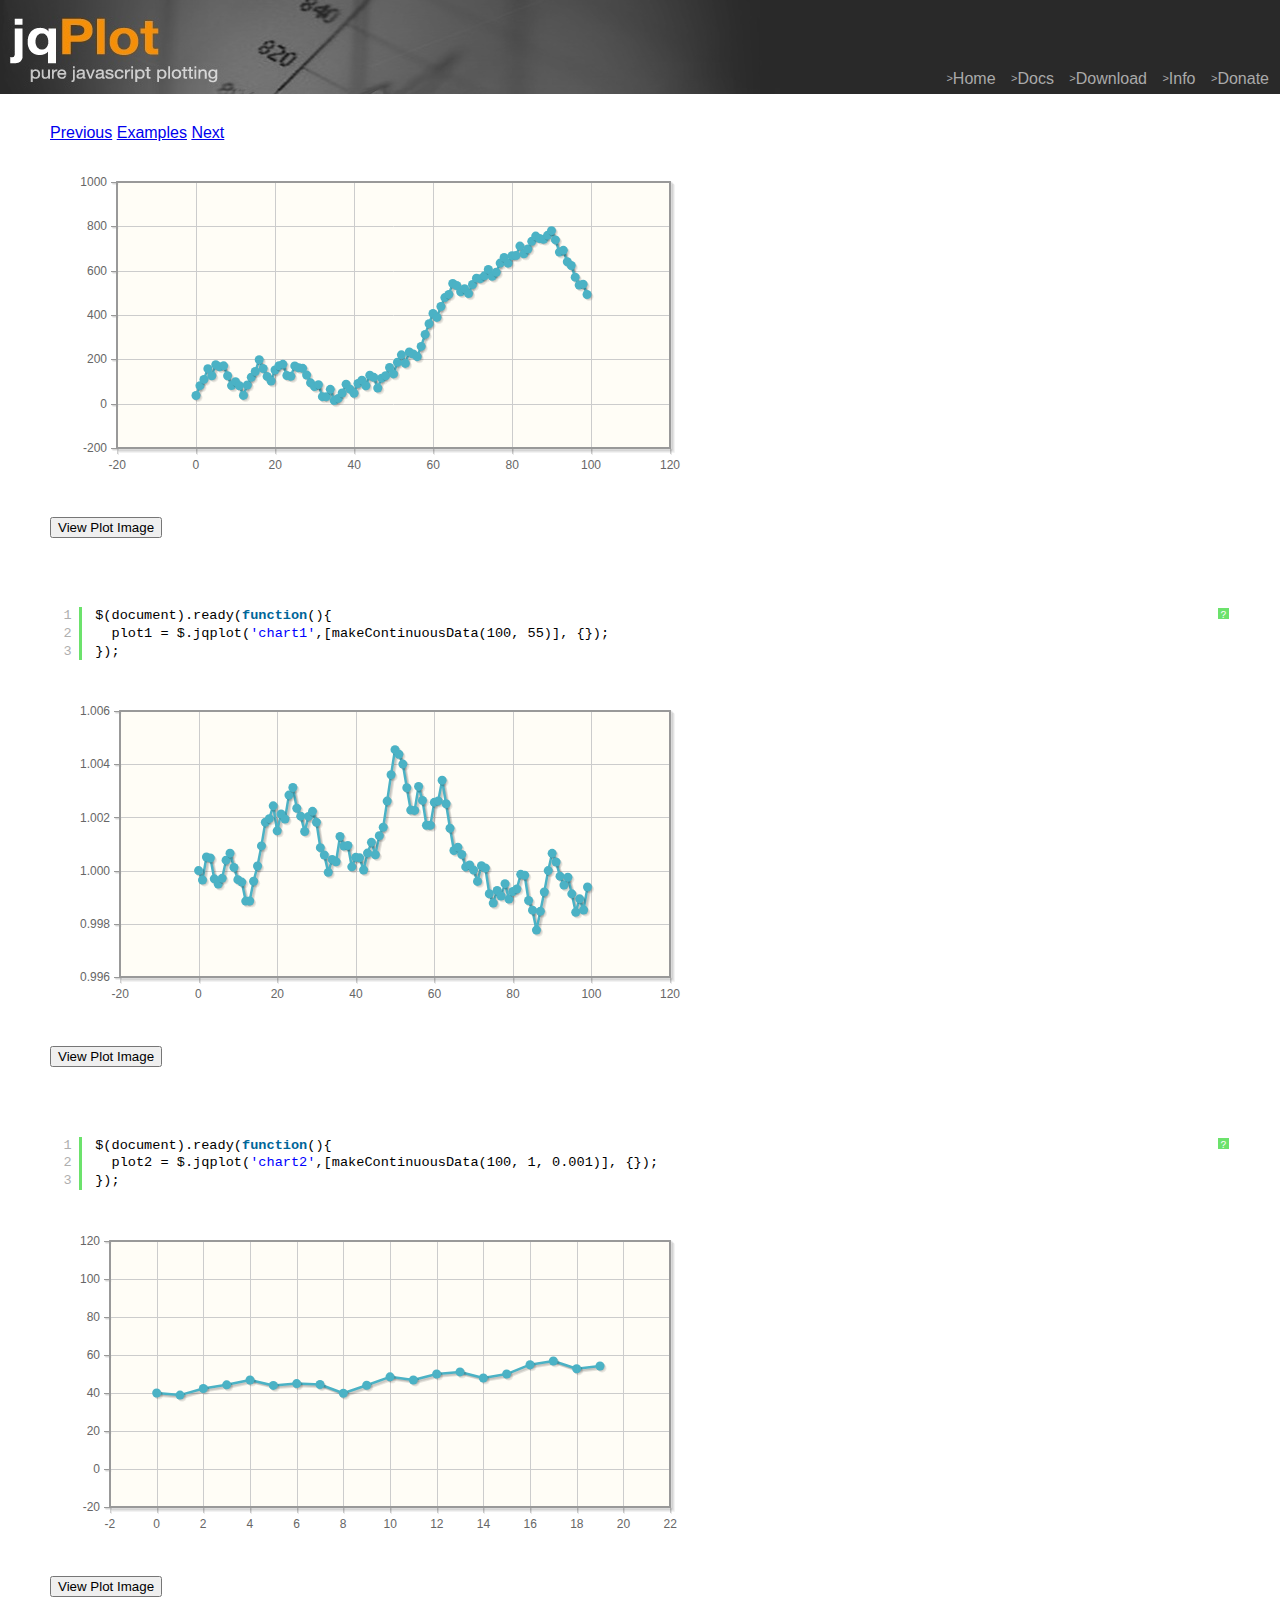
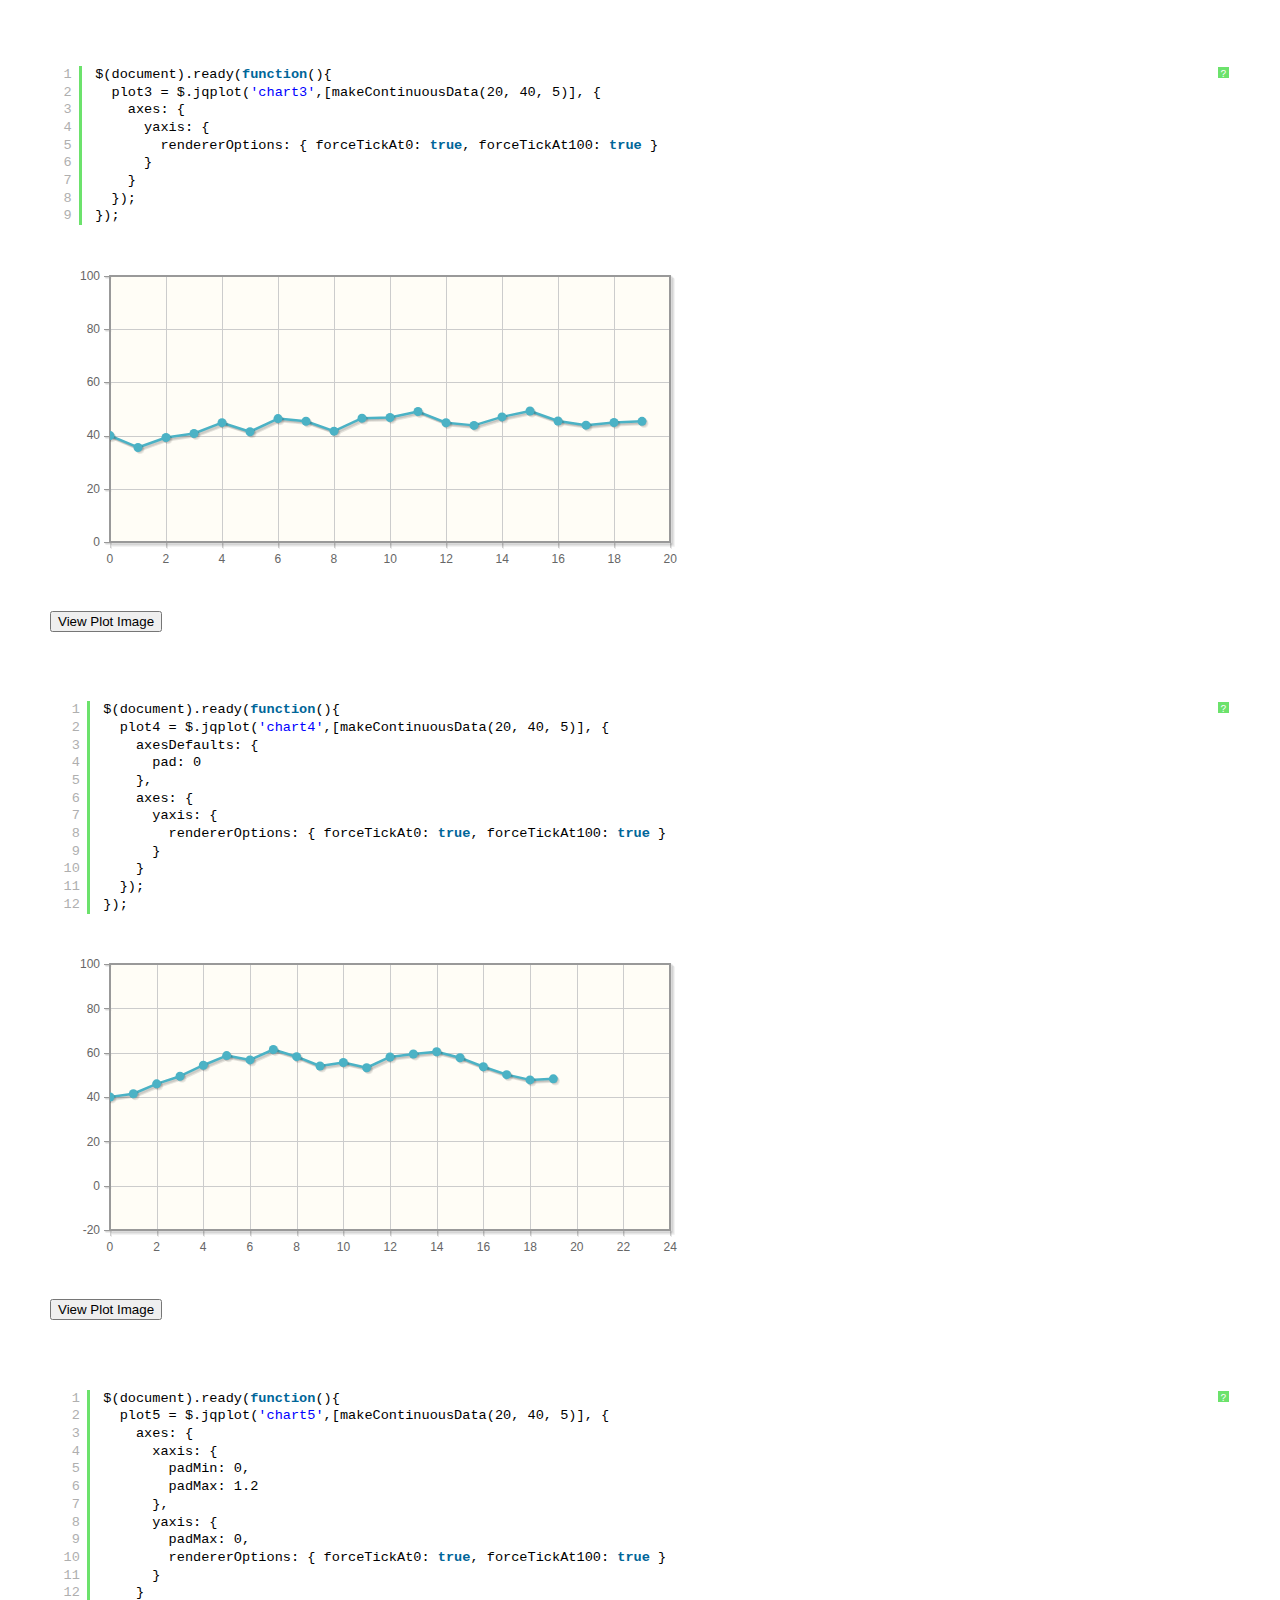
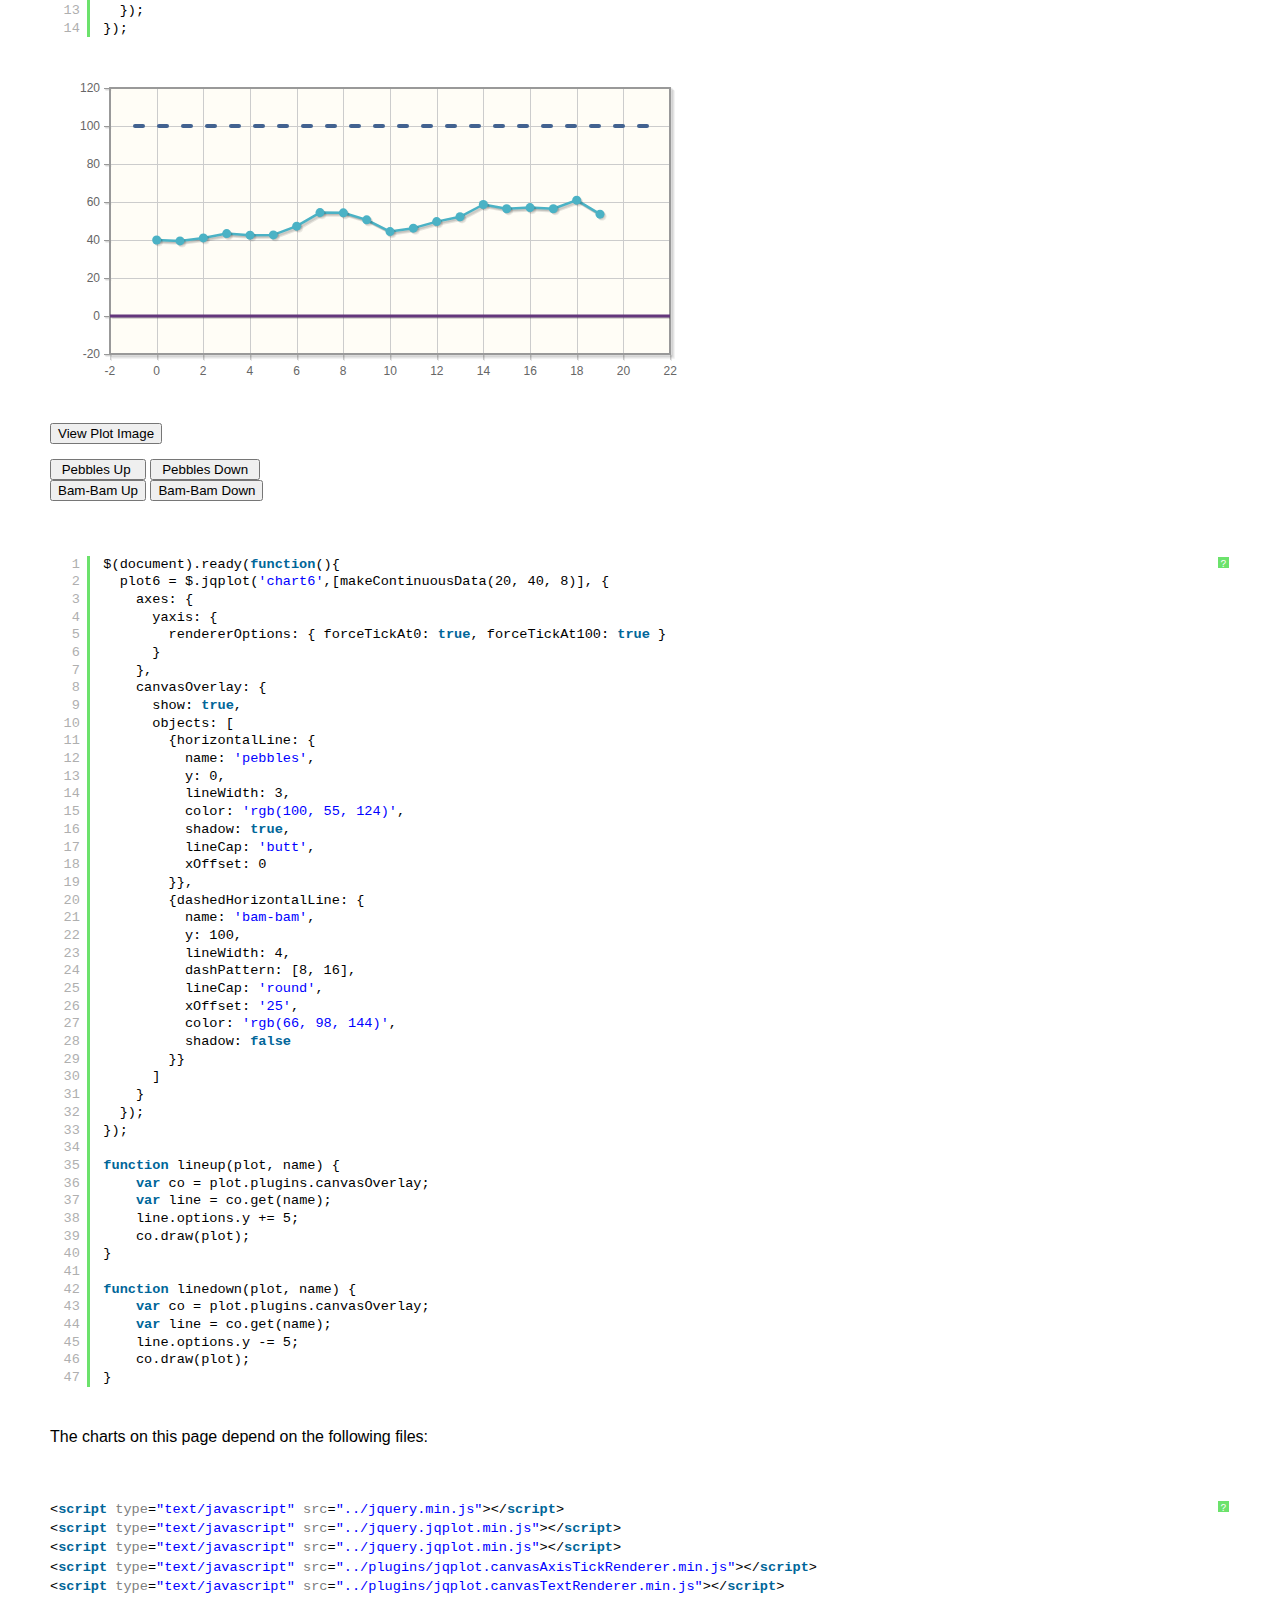
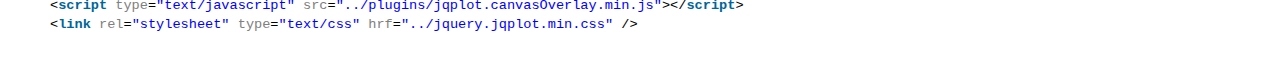
<file: 크롤링통계/public_html/crawl_stat/lib/examples/axisScalingForceTickAt.html>
<!DOCTYPE html>

<html>
<head>
	
	<title>Force Plot to Have Tick at 0 or 100</title>

    <link class="include" rel="stylesheet" type="text/css" href="../jquery.jqplot.min.css" />
    <link rel="stylesheet" type="text/css" href="examples.min.css" />
    <link type="text/css" rel="stylesheet" href="syntaxhighlighter/styles/shCoreDefault.min.css" />
    <link type="text/css" rel="stylesheet" href="syntaxhighlighter/styles/shThemejqPlot.min.css" />
  
  <!--[if lt IE 9]><script language="javascript" type="text/javascript" src="../excanvas.js"></script><![endif]-->
    <script class="include" type="text/javascript" src="../jquery.min.js"></script>
    
   
</head>
<body>
    <div class="logo">
   <div class="nav">
   <a class="nav" href="../../../index.php"><span>&gt;</span>Home</a>
   <a class="nav"  href="../../../docs/"><span>&gt;</span>Docs</a>
   <a class="nav"  href="../../download/"><span>&gt;</span>Download</a>
   <a class="nav" href="../../../info.php"><span>&gt;</span>Info</a>
   <a class="nav"  href="../../../donate.php"><span>&gt;</span>Donate</a>
   </div>
</div>
    <div class="example-content">

    <div class="example-nav">
  <a href="axisLabelsRotatedText.html">Previous</a> <a href="./">Examples</a> <a href="bandedLine.html">Next</a></div>

      
<!-- Example scripts go here -->


<script language="javascript" type="text/javascript">

  function makeContinuousData(npoints, ybase, yvariation) {
      var data = [];
      if (yvariation == null) {
          yvariation = ybase;
          ybase = (Math.random() - 0.5) * 2 * yvariation;
      }
      for (j=0; j<npoints; j++) {
          data.push([j, ybase]);
          ybase += (Math.random() - 0.5) * 2 * yvariation;
      }
      return data;
  }

  function makeRandomData(npoints, yvariation) {
      var data = [];
      for (j=0; j<npoints; j++) {
          var y = (Math.random() - 0.5) * 2 * yvariation;
          data.push([j, y]);
      }
      return data;
  }
  function makeDualContinuousData(npoints, xbase, xvariation, ybase, yvariation) {
      var data = [];
      if (ybase == null && yvariation == null) {
          xvariation = xbase;
          yvariation = xvariation;
          xbase = (Math.random() - 0.5) * 2 * xvariation;
          ybase = (Math.random() - 0.5) * 2 * yvariation;
      }
      for (j=0; j<npoints; j++) {
          data.push([xbase, ybase]);
          xbase += (Math.random()) * xvariation;
          ybase += (Math.random() - 0.5) * 2 * yvariation;
      }
      return data;
  }

  var plotOptions = {
      axes: {
          yaxis: {
              rendererOptions: { forceTickAt0:  true, forceTickAt100: true }
          }
      }
  };

</script>

<script class="code" type="text/javascript"> 
$(document).ready(function(){
  plot1 = $.jqplot('chart1',[makeContinuousData(100, 55)], {});
});
</script>

<script class="code" type="text/javascript"> 
$(document).ready(function(){
  plot2 = $.jqplot('chart2',[makeContinuousData(100, 1, 0.001)], {});
});
</script>

<script class="code" type="text/javascript"> 
$(document).ready(function(){
  plot3 = $.jqplot('chart3',[makeContinuousData(20, 40, 5)], {
    axes: {
      yaxis: {
        rendererOptions: { forceTickAt0: true, forceTickAt100: true }
      }
    }
  });
});
</script>

<script class="code" type="text/javascript"> 
$(document).ready(function(){
  plot4 = $.jqplot('chart4',[makeContinuousData(20, 40, 5)], {
    axesDefaults: {
      pad: 0
    },
    axes: {
      yaxis: {
        rendererOptions: { forceTickAt0: true, forceTickAt100: true }
      }
    }
  });
});
</script>

<script class="code" type="text/javascript"> 
$(document).ready(function(){
  plot5 = $.jqplot('chart5',[makeContinuousData(20, 40, 5)], {
    axes: {
      xaxis: {
        padMin: 0,
        padMax: 1.2
      },
      yaxis: {
        padMax: 0,
        rendererOptions: { forceTickAt0: true, forceTickAt100: true }
      }
    }
  });
});
</script>

<script class="code" type="text/javascript"> 
$(document).ready(function(){
  plot6 = $.jqplot('chart6',[makeContinuousData(20, 40, 8)], {
    axes: {
      yaxis: {
        rendererOptions: { forceTickAt0: true, forceTickAt100: true }
      }
    },
    canvasOverlay: {
      show: true,
      objects: [
        {horizontalLine: {
          name: 'pebbles',
          y: 0,
          lineWidth: 3,
          color: 'rgb(100, 55, 124)',
          shadow: true,
          lineCap: 'butt',
          xOffset: 0
        }},
        {dashedHorizontalLine: {
          name: 'bam-bam',
          y: 100,
          lineWidth: 4,
          dashPattern: [8, 16],
          lineCap: 'round',
          xOffset: '25',
          color: 'rgb(66, 98, 144)',
          shadow: false
        }}
      ]
    }
  });
});

function lineup(plot, name) {
    var co = plot.plugins.canvasOverlay;
    var line = co.get(name);
    line.options.y += 5;
    co.draw(plot);
}

function linedown(plot, name) {
    var co = plot.plugins.canvasOverlay;
    var line = co.get(name);
    line.options.y -= 5;
    co.draw(plot);
}

</script>

<div id="chart1" style="height:300px; width:600px;margin: 30px;"></div>
<pre class="code brush: js"></pre>
<div id="chart2" style="height:300px; width:600px;margin: 30px;"></div>
<pre class="code brush: js"></pre>
<div id="chart3" style="height:300px; width:600px;margin: 30px;"></div>
<pre class="code brush: js"></pre>
<div id="chart4" style="height:300px; width:600px;margin: 30px;"></div>
<pre class="code brush: js"></pre>
<div id="chart5" style="height:300px; width:600px;margin: 30px;"></div>
<pre class="code brush: js"></pre>
<div id="chart6" style="height:300px; width:600px;margin: 30px;"></div>

<div>
<button onclick="lineup(plot6, 'pebbles')">&nbsp;Pebbles Up&nbsp;&nbsp;</button>
<button onclick="linedown(plot6, 'pebbles')">&nbsp;Pebbles Down&nbsp;</button>
</div>
<div>
<button onclick="lineup(plot6, 'bam-bam')">Bam-Bam Up</button>
<button onclick="linedown(plot6, 'bam-bam')">Bam-Bam Down</button>
</div>

<pre class="code brush: js"></pre>

<!-- End example scripts -->

<!-- Don't touch this! -->


    <script class="include" type="text/javascript" src="../jquery.jqplot.min.js"></script>
    <script type="text/javascript" src="syntaxhighlighter/scripts/shCore.min.js"></script>
    <script type="text/javascript" src="syntaxhighlighter/scripts/shBrushJScript.min.js"></script>
    <script type="text/javascript" src="syntaxhighlighter/scripts/shBrushXml.min.js"></script>
<!-- Additional plugins go here -->


  <script class="include" type="text/javascript" src="../jquery.jqplot.min.js"></script>
  <script class="include" type="text/javascript" src="../plugins/jqplot.canvasAxisTickRenderer.min.js"></script>
  <script class="include" type="text/javascript" src="../plugins/jqplot.canvasTextRenderer.min.js"></script>
  <script class="include" type="text/javascript" src="../plugins/jqplot.canvasOverlay.min.js"></script>

<!-- End additional plugins -->


	</div>	
	<script type="text/javascript" src="example.min.js"></script>

</body>


</html>
</file>
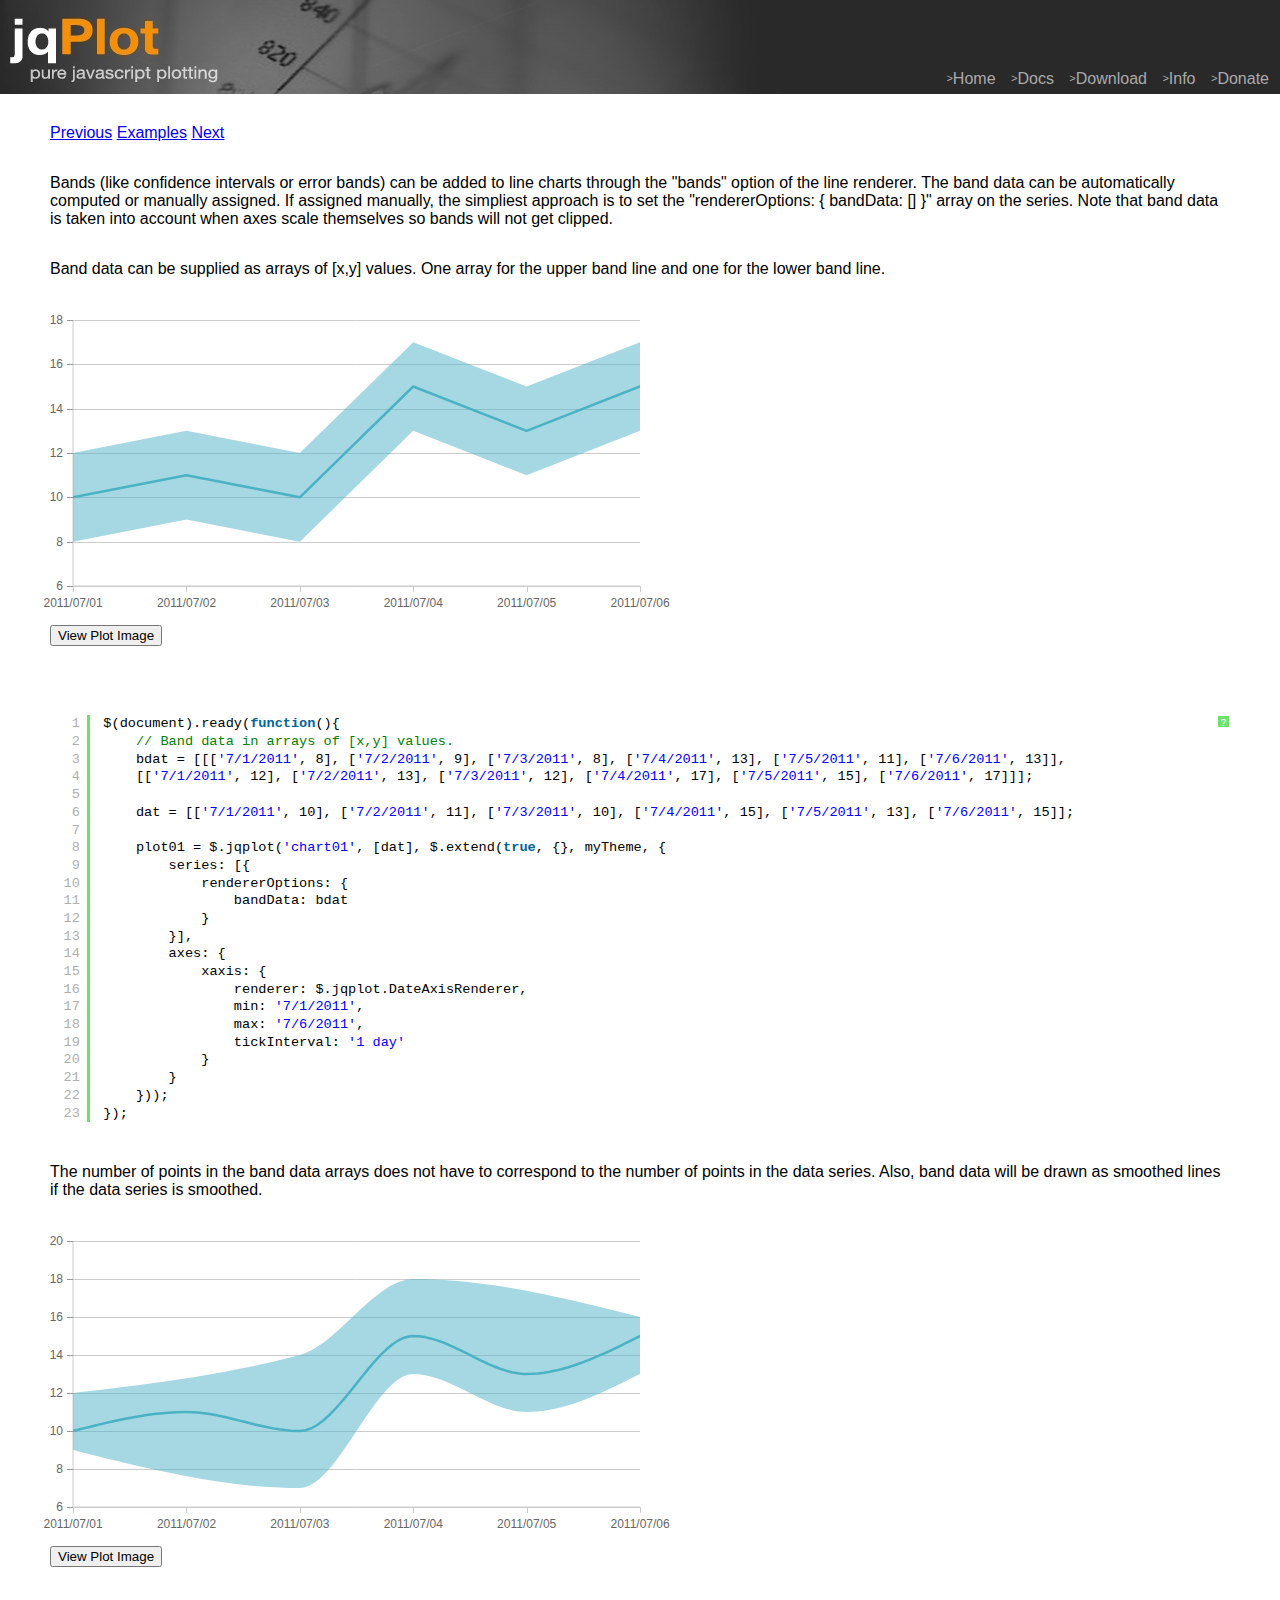
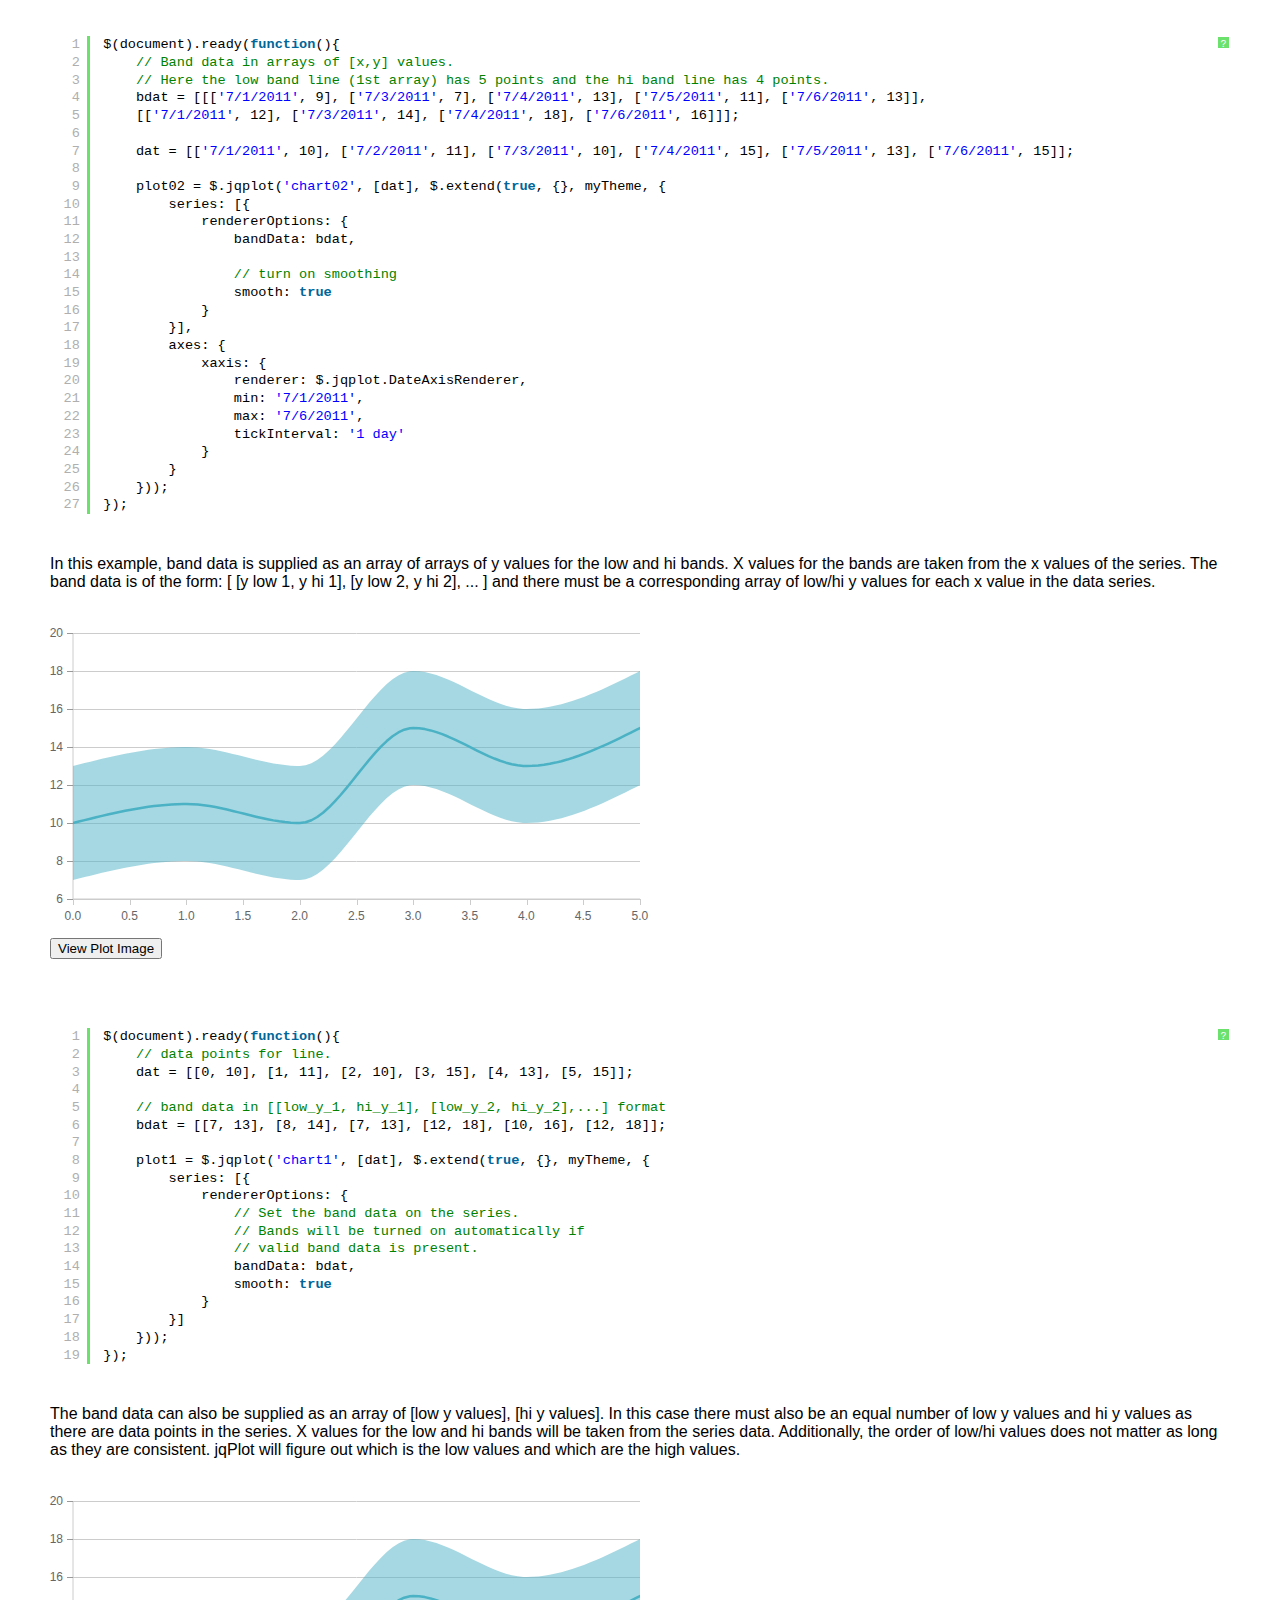
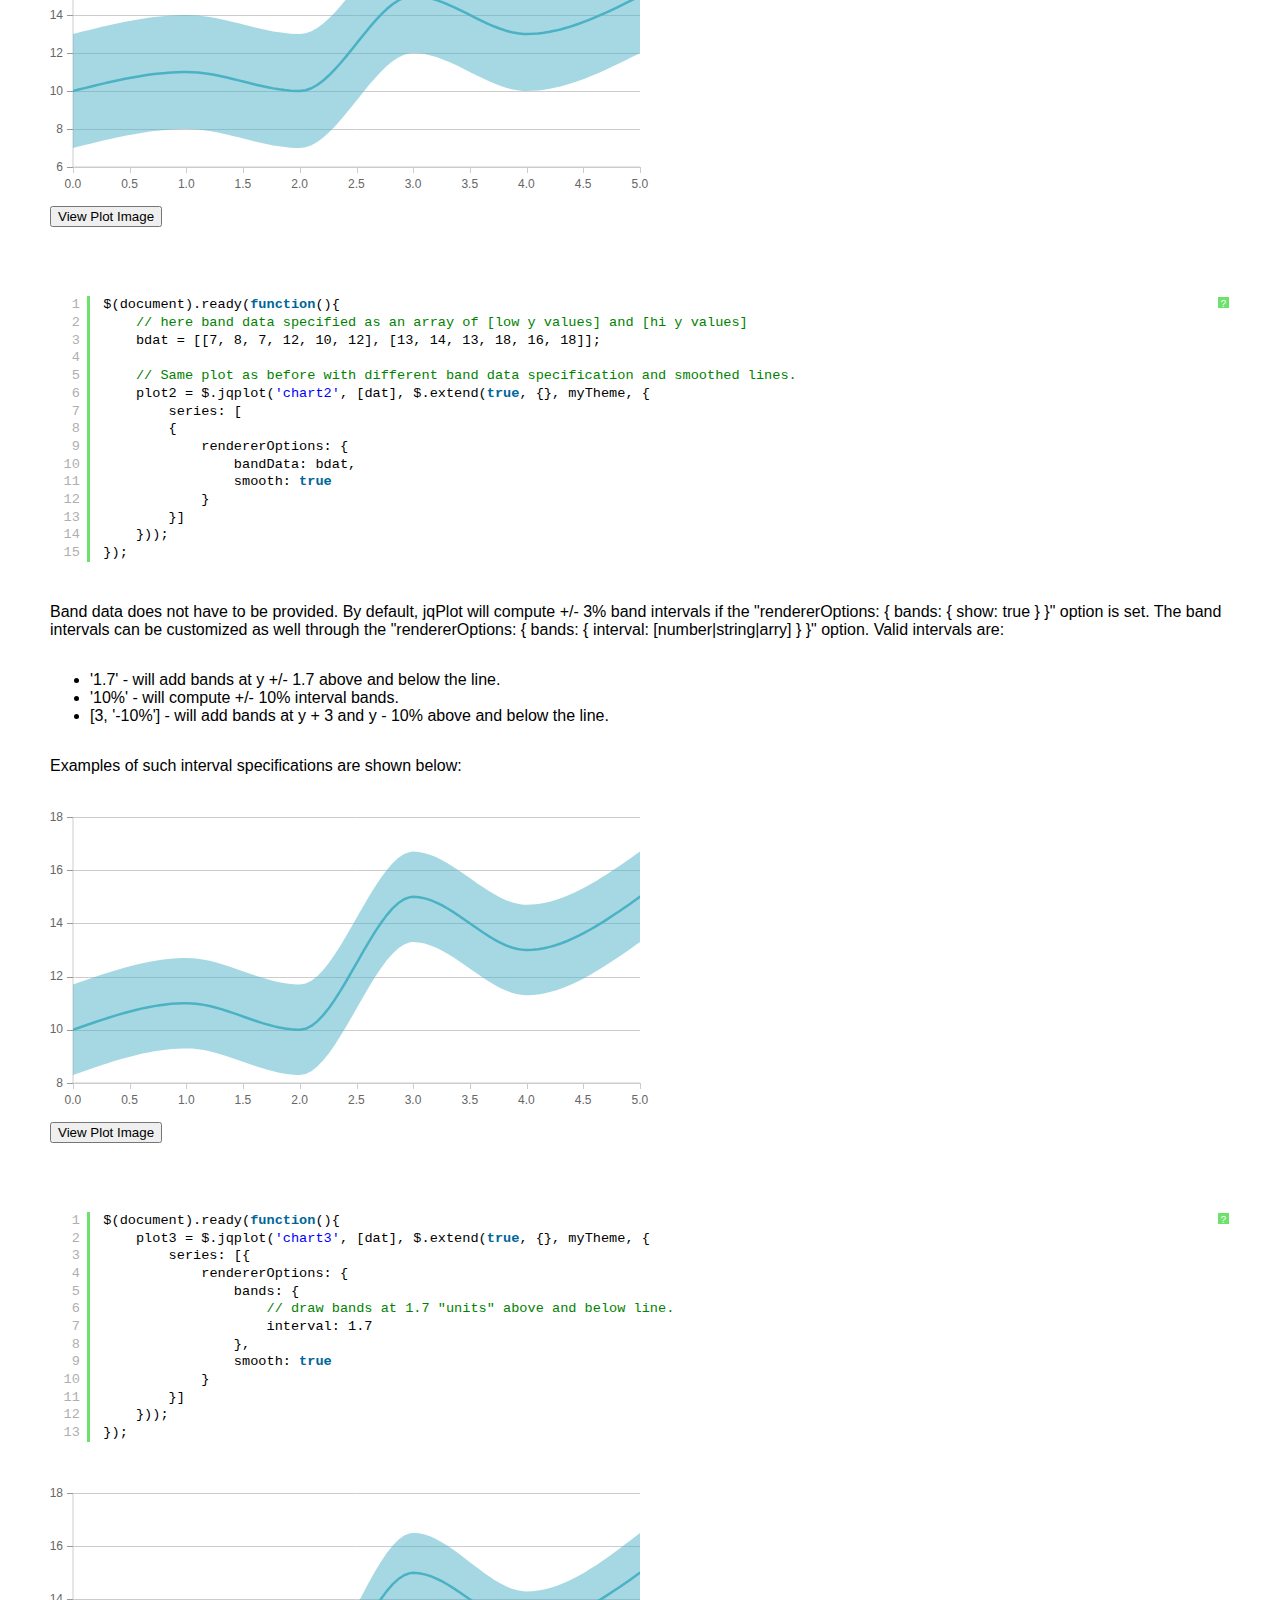
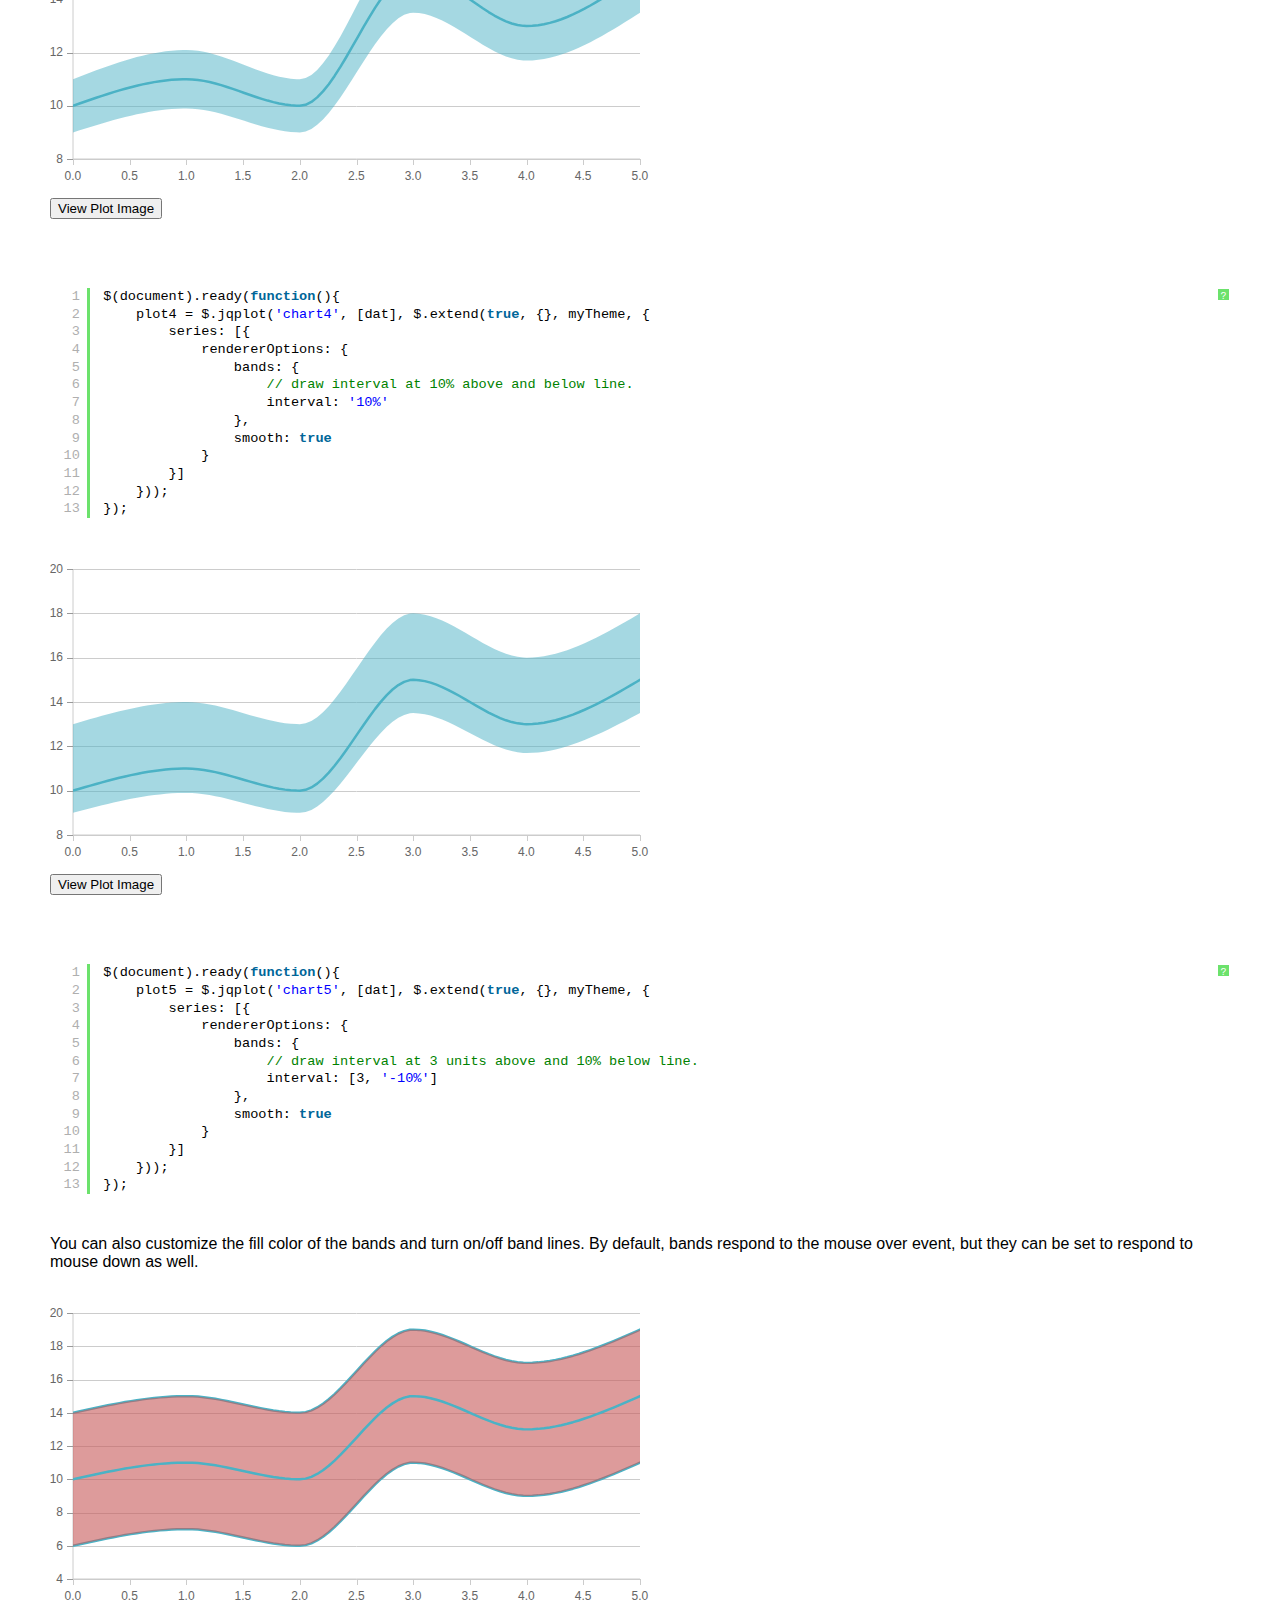
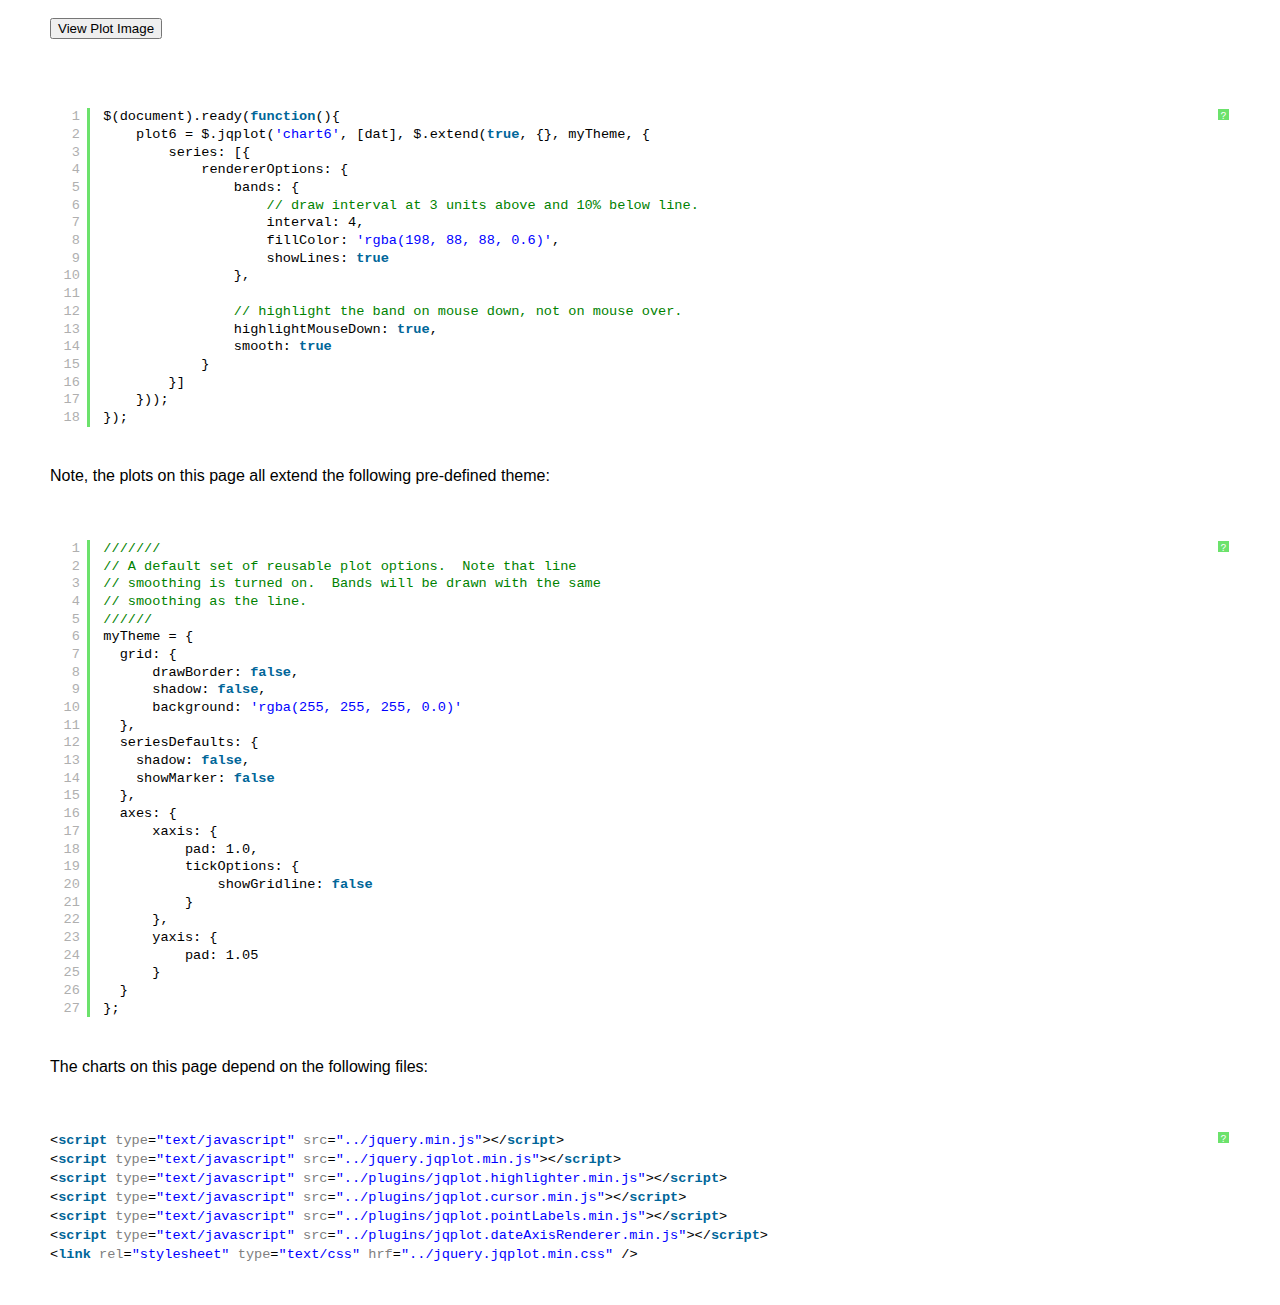
<file: 크롤링통계/public_html/crawl_stat/lib/examples/bandedLine.html>
<!DOCTYPE html>

<html>
<head>
	
	<title>Error Bands and Confidence Intervals</title>

    <link class="include" rel="stylesheet" type="text/css" href="../jquery.jqplot.min.css" />
    <link rel="stylesheet" type="text/css" href="examples.min.css" />
    <link type="text/css" rel="stylesheet" href="syntaxhighlighter/styles/shCoreDefault.min.css" />
    <link type="text/css" rel="stylesheet" href="syntaxhighlighter/styles/shThemejqPlot.min.css" />
  
  <!--[if lt IE 9]><script language="javascript" type="text/javascript" src="../excanvas.js"></script><![endif]-->
    <script class="include" type="text/javascript" src="../jquery.min.js"></script>
    
   
</head>
<body>
    <div class="logo">
   <div class="nav">
   <a class="nav" href="../../../index.php"><span>&gt;</span>Home</a>
   <a class="nav"  href="../../../docs/"><span>&gt;</span>Docs</a>
   <a class="nav"  href="../../download/"><span>&gt;</span>Download</a>
   <a class="nav" href="../../../info.php"><span>&gt;</span>Info</a>
   <a class="nav"  href="../../../donate.php"><span>&gt;</span>Donate</a>
   </div>
</div>
    <div class="example-content">

    <div class="example-nav">
  <a href="axisScalingForceTickAt.html">Previous</a> <a href="./">Examples</a> <a href="bar-charts.html">Next</a></div>

      
<!-- Example scripts go here -->
<p>Bands (like confidence intervals or error bands) can be added to line charts through the "bands" option of the line renderer.  The band data can be automatically computed or manually assigned.  If assigned manually, the simpliest approach is to set the "rendererOptions: { bandData: [] }" array on the series.  Note that band data is taken into account when axes scale themselves so bands will not get clipped.</p>


<p>Band data can be supplied as arrays of [x,y] values.  One array for the upper band line and one for the lower band line.</p>

 <div id="chart01" style="height:300px; width:600px;"></div>
    <pre class="code brush:js"></pre>


<p>The number of points in the band data arrays does not have to correspond to the number of points in the data series.  Also, band data will be drawn as smoothed lines if the data series is smoothed.</p>

 <div id="chart02" style="height:300px; width:600px;"></div>
    <pre class="code brush:js"></pre>

<p>In this example, band data is supplied as an array of arrays of y values for the low and hi bands.  X values for the bands are taken from the x values of the series.  The band data is of the form:  [ [y low 1, y hi 1], [y low 2, y hi 2], ... ] and there must be a corresponding array of low/hi y values for each x value in the data series.</p>

 <div id="chart1" style="height:300px; width:600px;"></div>
    <pre class="code brush:js"></pre>

<p>The band data can also be supplied as an array of [low y values], [hi y values].  In this case there must also be an equal number of low y values and hi y values as there are data points in the series.  X values for the low and hi bands will be taken from the series data.  Additionally, the order of low/hi values does not matter as long as they are consistent.  jqPlot will figure out which is the low values and which are the high values.</p>

 <div id="chart2" style="height:300px; width:600px;"></div>
    <pre class="code brush:js"></pre>

<p>Band data does not have to be provided.  By default, jqPlot will compute +/- 3% band intervals if the "rendererOptions: { bands: { show: true } }" option is set.  The band intervals can be customized as well through the "rendererOptions: { bands: { interval: [number|string|arry] } }" option.  Valid intervals are:</p>

<ul>
<li> '1.7' - will add bands at y +/- 1.7 above and below the line.</li>
<li> '10%' - will compute +/- 10% interval bands.</li>
<li> [3, '-10%'] - will add bands at y + 3 and y - 10% above and below the line.</li>
</ul>

<p>Examples of such interval specifications are shown below:</p>

 <div id="chart3" style="height:300px; width:600px;"></div>
    <pre class="code brush:js"></pre>
 <div id="chart4" style="height:300px; width:600px;"></div>
    <pre class="code brush:js"></pre>

 <div id="chart5" style="height:300px; width:600px;"></div>
    <pre class="code brush:js"></pre>
    
<p>You can also customize the fill color of the bands and turn on/off band lines.  By default, bands respond to the mouse over event, but they can be set to respond to mouse down as well.</p>
 <div id="chart6" style="height:300px; width:600px;"></div>
    <pre class="code brush:js"></pre>

<p>Note, the plots on this page all extend the following pre-defined theme:</p>

    <pre class="code brush:js"></pre>


<script class="code" type="text/javascript">
$(document).ready(function(){
    // Band data in arrays of [x,y] values.
    bdat = [[['7/1/2011', 8], ['7/2/2011', 9], ['7/3/2011', 8], ['7/4/2011', 13], ['7/5/2011', 11], ['7/6/2011', 13]], 
    [['7/1/2011', 12], ['7/2/2011', 13], ['7/3/2011', 12], ['7/4/2011', 17], ['7/5/2011', 15], ['7/6/2011', 17]]];
    
    dat = [['7/1/2011', 10], ['7/2/2011', 11], ['7/3/2011', 10], ['7/4/2011', 15], ['7/5/2011', 13], ['7/6/2011', 15]];

    plot01 = $.jqplot('chart01', [dat], $.extend(true, {}, myTheme, {
        series: [{
            rendererOptions: {
                bandData: bdat
            }
        }],
        axes: {
            xaxis: {
                renderer: $.jqplot.DateAxisRenderer,
                min: '7/1/2011',
                max: '7/6/2011',
                tickInterval: '1 day'
            }
        }
    }));
});
</script>

<script class="code" type="text/javascript">
$(document).ready(function(){
    // Band data in arrays of [x,y] values.
    // Here the low band line (1st array) has 5 points and the hi band line has 4 points.
    bdat = [[['7/1/2011', 9], ['7/3/2011', 7], ['7/4/2011', 13], ['7/5/2011', 11], ['7/6/2011', 13]], 
    [['7/1/2011', 12], ['7/3/2011', 14], ['7/4/2011', 18], ['7/6/2011', 16]]];
    
    dat = [['7/1/2011', 10], ['7/2/2011', 11], ['7/3/2011', 10], ['7/4/2011', 15], ['7/5/2011', 13], ['7/6/2011', 15]];

    plot02 = $.jqplot('chart02', [dat], $.extend(true, {}, myTheme, {
        series: [{
            rendererOptions: {
                bandData: bdat,

                // turn on smoothing
                smooth: true
            }
        }],
        axes: {
            xaxis: {
                renderer: $.jqplot.DateAxisRenderer,
                min: '7/1/2011',
                max: '7/6/2011',
                tickInterval: '1 day'
            }
        }
    }));
});
</script>

<script class="code" type="text/javascript">
$(document).ready(function(){
    // data points for line.
    dat = [[0, 10], [1, 11], [2, 10], [3, 15], [4, 13], [5, 15]];

    // band data in [[low_y_1, hi_y_1], [low_y_2, hi_y_2],...] format
    bdat = [[7, 13], [8, 14], [7, 13], [12, 18], [10, 16], [12, 18]];

    plot1 = $.jqplot('chart1', [dat], $.extend(true, {}, myTheme, {
        series: [{
            rendererOptions: {
                // Set the band data on the series.
                // Bands will be turned on automatically if
                // valid band data is present.
                bandData: bdat,
                smooth: true
            }
        }]
    }));
});

</script>


<script class="code" type="text/javascript">

$(document).ready(function(){
    // here band data specified as an array of [low y values] and [hi y values]
    bdat = [[7, 8, 7, 12, 10, 12], [13, 14, 13, 18, 16, 18]];

    // Same plot as before with different band data specification and smoothed lines.
    plot2 = $.jqplot('chart2', [dat], $.extend(true, {}, myTheme, {
        series: [
        {
            rendererOptions: {
                bandData: bdat,
                smooth: true
            }
        }]
    }));
});

</script>

<script class="code" type="text/javascript">
$(document).ready(function(){
    plot3 = $.jqplot('chart3', [dat], $.extend(true, {}, myTheme, {
        series: [{
            rendererOptions: {
                bands: {
                    // draw bands at 1.7 "units" above and below line.
                    interval: 1.7
                },
                smooth: true
            }
        }]
    }));
});

</script>

<script class="code" type="text/javascript">
$(document).ready(function(){
    plot4 = $.jqplot('chart4', [dat], $.extend(true, {}, myTheme, {
        series: [{
            rendererOptions: {
                bands: {
                    // draw interval at 10% above and below line.
                    interval: '10%'
                },
                smooth: true
            }
        }]
    }));
});
</script>

<script class="code" type="text/javascript">
$(document).ready(function(){
    plot5 = $.jqplot('chart5', [dat], $.extend(true, {}, myTheme, {
        series: [{
            rendererOptions: {
                bands: {
                    // draw interval at 3 units above and 10% below line.
                    interval: [3, '-10%']
                },
                smooth: true
            }
        }]
    }));
});
</script>

<script class="code" type="text/javascript">
$(document).ready(function(){
    plot6 = $.jqplot('chart6', [dat], $.extend(true, {}, myTheme, {
        series: [{
            rendererOptions: {
                bands: {
                    // draw interval at 3 units above and 10% below line.
                    interval: 4,
                    fillColor: 'rgba(198, 88, 88, 0.6)',
                    showLines: true
                },

                // highlight the band on mouse down, not on mouse over.
                highlightMouseDown: true,
                smooth: true
            }
        }]
    }));
});
</script>

<script class="code" type="text/javascript">
///////
// A default set of reusable plot options.  Note that line
// smoothing is turned on.  Bands will be drawn with the same 
// smoothing as the line.
//////
myTheme = {
  grid: {
      drawBorder: false,
      shadow: false,
      background: 'rgba(255, 255, 255, 0.0)'
  },
  seriesDefaults: {
    shadow: false,
    showMarker: false
  },
  axes: {
      xaxis: {
          pad: 1.0,
          tickOptions: {
              showGridline: false
          }
      },
      yaxis: {
          pad: 1.05
      }
  }
};
</script>
<!-- End example scripts -->

<!-- Don't touch this! -->


    <script class="include" type="text/javascript" src="../jquery.jqplot.min.js"></script>
    <script type="text/javascript" src="syntaxhighlighter/scripts/shCore.min.js"></script>
    <script type="text/javascript" src="syntaxhighlighter/scripts/shBrushJScript.min.js"></script>
    <script type="text/javascript" src="syntaxhighlighter/scripts/shBrushXml.min.js"></script>
<!-- Additional plugins go here -->

    <script class="include" type="text/javascript" src="../plugins/jqplot.highlighter.min.js"></script>
    <script class="include" type="text/javascript" src="../plugins/jqplot.cursor.min.js"></script>
    <script class="include" type="text/javascript" src="../plugins/jqplot.pointLabels.min.js"></script>
    <script class="include" type="text/javascript" src="../plugins/jqplot.dateAxisRenderer.min.js"></script>

<!-- End additional plugins -->


	</div>	
	<script type="text/javascript" src="example.min.js"></script>

</body>


</html>
</file>
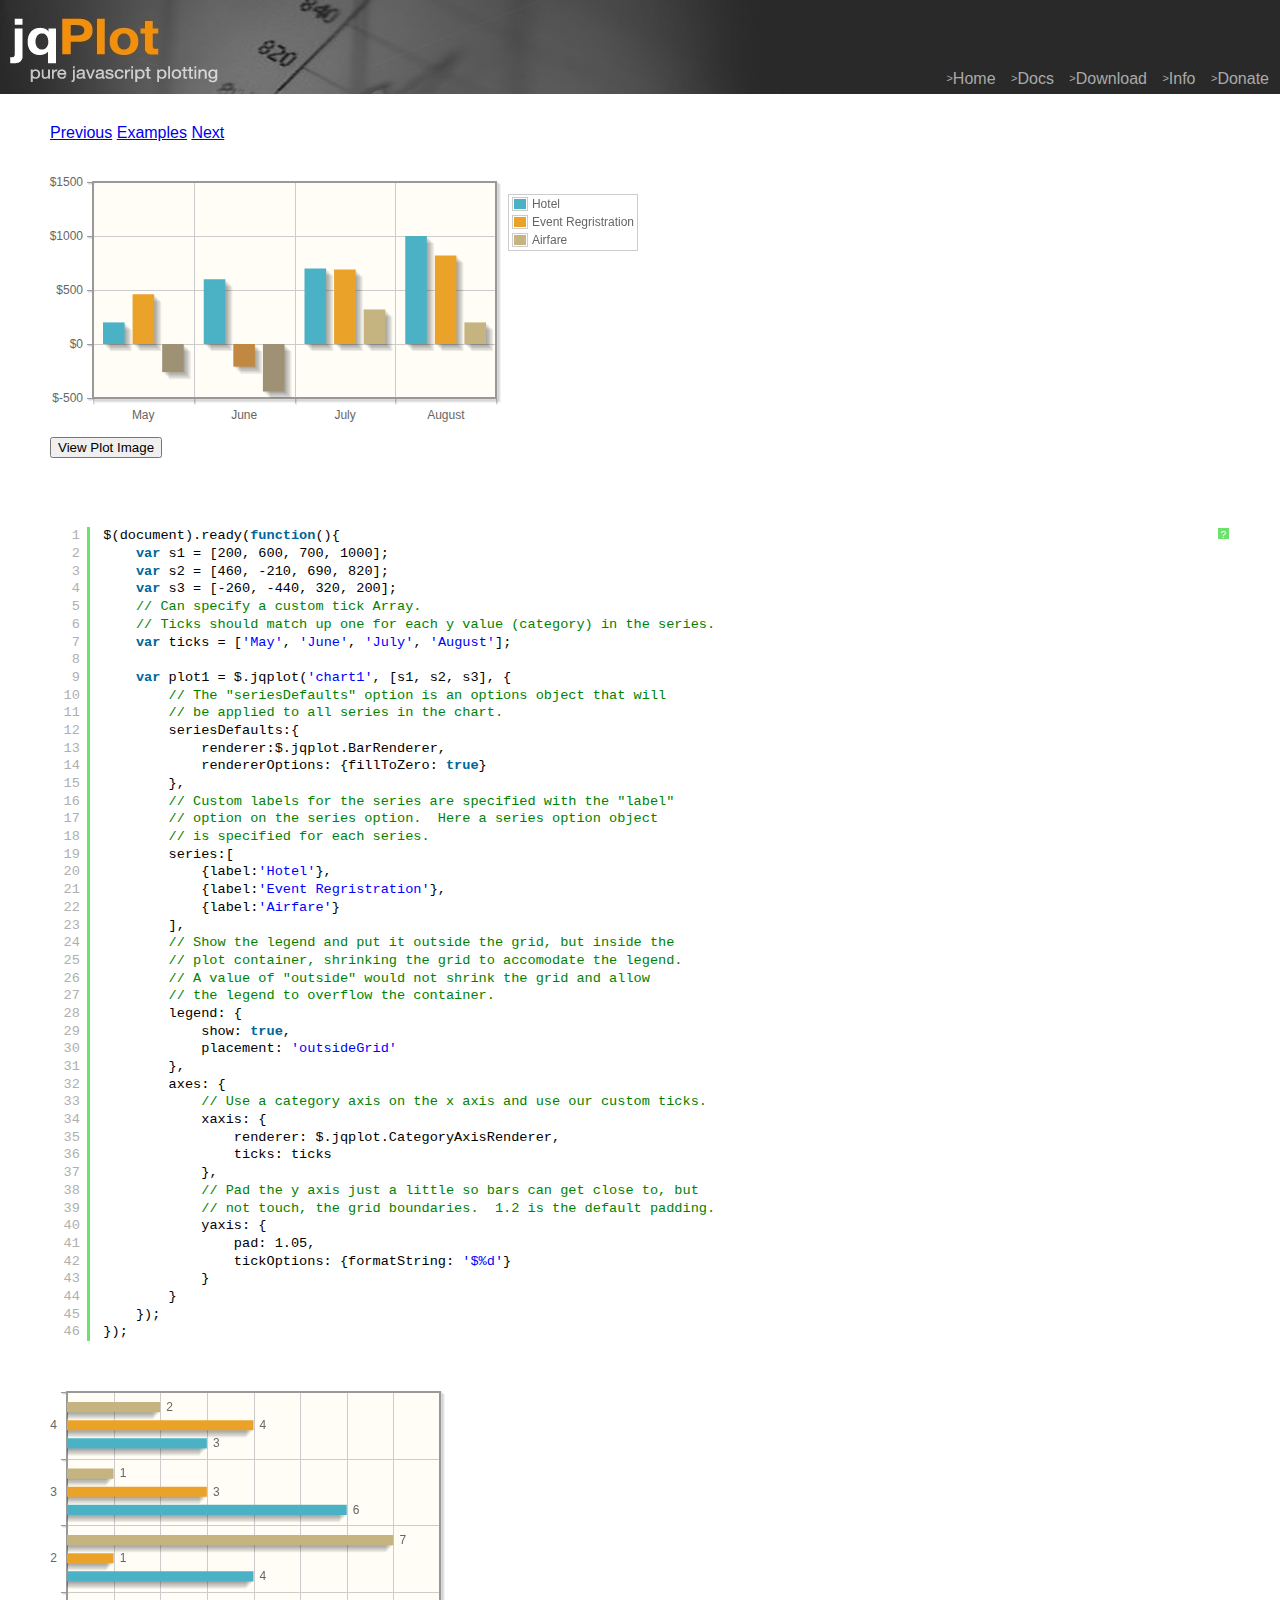
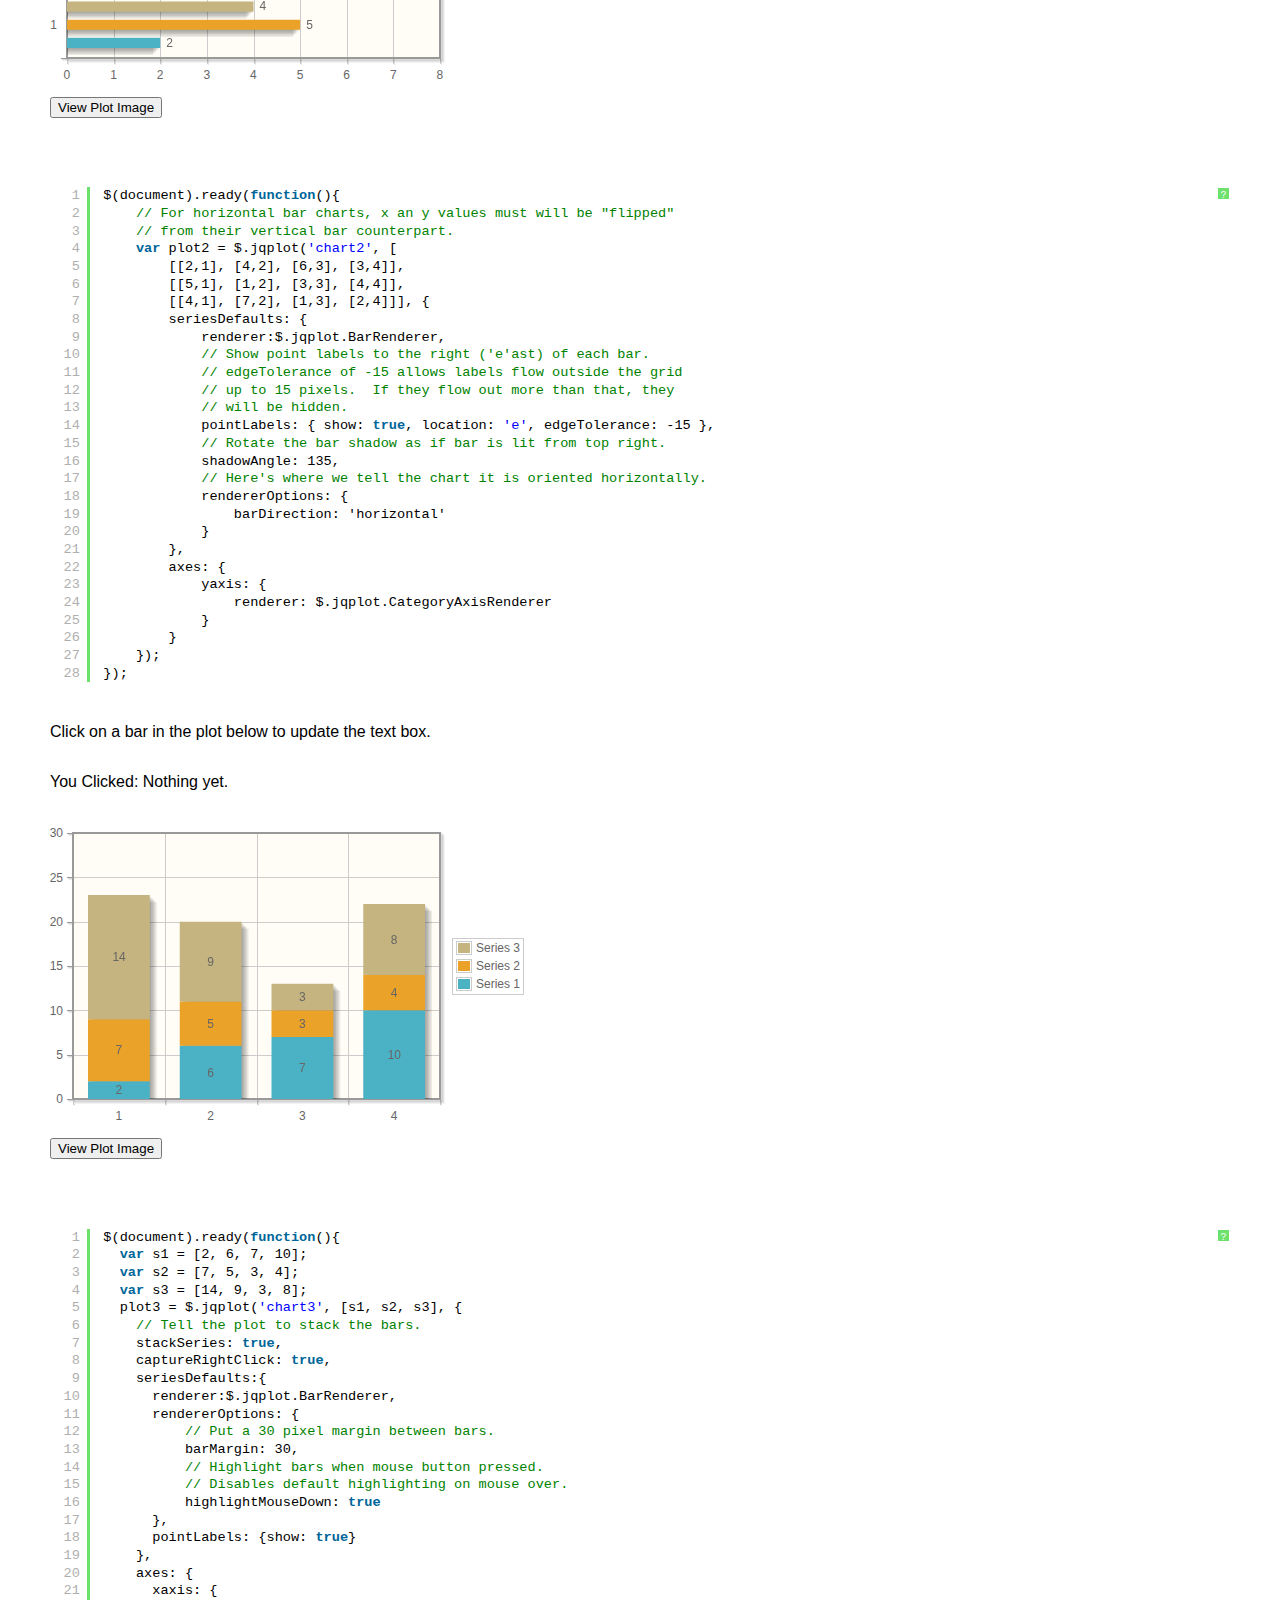
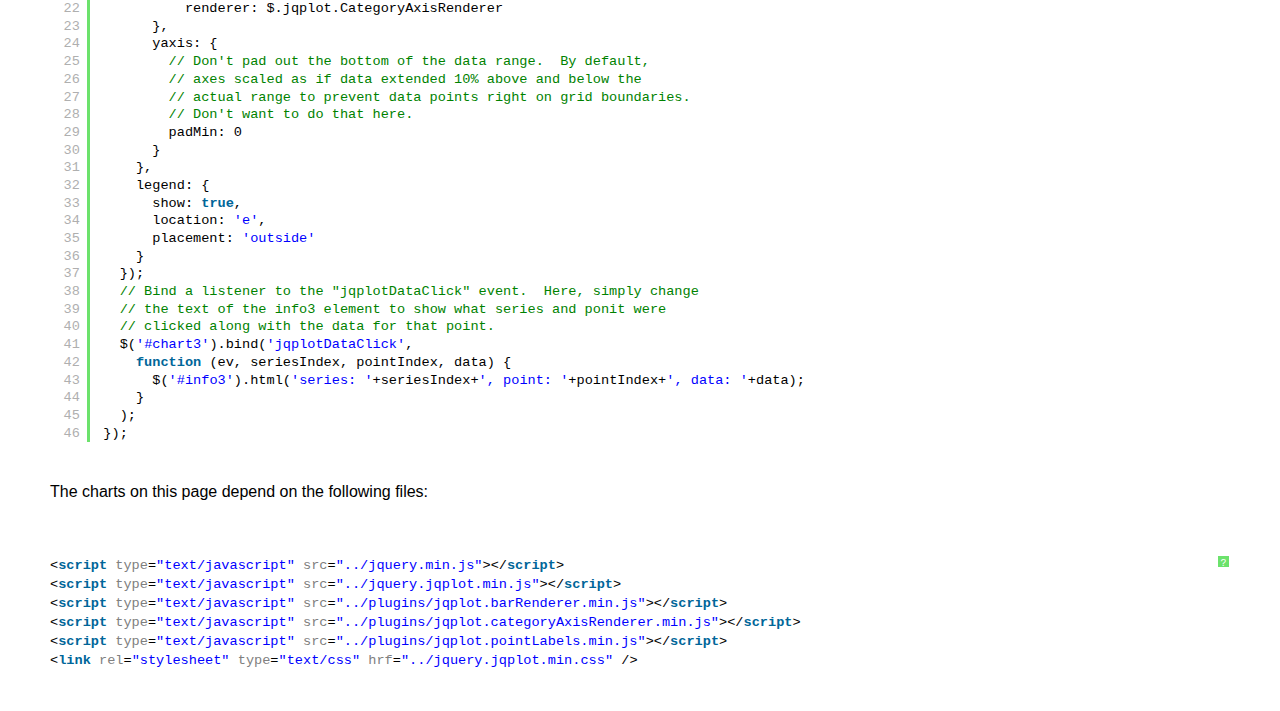
<file: 크롤링통계/public_html/crawl_stat/lib/examples/bar-charts.html>
<!DOCTYPE html>

<html>
<head>
	
	<title>Vertical and Horizontal Bar Charts</title>

    <link class="include" rel="stylesheet" type="text/css" href="../jquery.jqplot.min.css" />
    <link rel="stylesheet" type="text/css" href="examples.min.css" />
    <link type="text/css" rel="stylesheet" href="syntaxhighlighter/styles/shCoreDefault.min.css" />
    <link type="text/css" rel="stylesheet" href="syntaxhighlighter/styles/shThemejqPlot.min.css" />
  
  <!--[if lt IE 9]><script language="javascript" type="text/javascript" src="../excanvas.js"></script><![endif]-->
    <script class="include" type="text/javascript" src="../jquery.min.js"></script>
    
   
</head>
<body>
    <div class="logo">
   <div class="nav">
   <a class="nav" href="../../../index.php"><span>&gt;</span>Home</a>
   <a class="nav"  href="../../../docs/"><span>&gt;</span>Docs</a>
   <a class="nav"  href="../../download/"><span>&gt;</span>Download</a>
   <a class="nav" href="../../../info.php"><span>&gt;</span>Info</a>
   <a class="nav"  href="../../../donate.php"><span>&gt;</span>Donate</a>
   </div>
</div>
    <div class="example-content">

    <div class="example-nav">
  <a href="bandedLine.html">Previous</a> <a href="./">Examples</a> <a href="barLineAnimated.html">Next</a></div>

      
<!-- Example scripts go here -->


  <style type="text/css">
    
    .note {
        font-size: 0.8em;
    }
    .jqplot-yaxis-tick {
      white-space: nowrap;
    }
  </style>
        
    <div id="chart1" style="width:600px; height:250px;"></div>

    <pre class="code brush: js"></pre>

    <div id="chart2" style="width:400px; height:300px;"></div>

    <pre class="code brush: js"></pre>

    <p class="text">Click on a bar in the plot below to update the text box.</p>
    <p class="text">You Clicked: 
    <span id="info3">Nothing yet.</span>
    </p>
    <div id="chart3" style="width:400px; height:300px;"></div>

    <pre class="code brush: js"></pre>

  <script class="code" type="text/javascript">
$(document).ready(function(){
    var s1 = [200, 600, 700, 1000];
    var s2 = [460, -210, 690, 820];
    var s3 = [-260, -440, 320, 200];
    // Can specify a custom tick Array.
    // Ticks should match up one for each y value (category) in the series.
    var ticks = ['May', 'June', 'July', 'August'];
    
    var plot1 = $.jqplot('chart1', [s1, s2, s3], {
        // The "seriesDefaults" option is an options object that will
        // be applied to all series in the chart.
        seriesDefaults:{
            renderer:$.jqplot.BarRenderer,
            rendererOptions: {fillToZero: true}
        },
        // Custom labels for the series are specified with the "label"
        // option on the series option.  Here a series option object
        // is specified for each series.
        series:[
            {label:'Hotel'},
            {label:'Event Regristration'},
            {label:'Airfare'}
        ],
        // Show the legend and put it outside the grid, but inside the
        // plot container, shrinking the grid to accomodate the legend.
        // A value of "outside" would not shrink the grid and allow
        // the legend to overflow the container.
        legend: {
            show: true,
            placement: 'outsideGrid'
        },
        axes: {
            // Use a category axis on the x axis and use our custom ticks.
            xaxis: {
                renderer: $.jqplot.CategoryAxisRenderer,
                ticks: ticks
            },
            // Pad the y axis just a little so bars can get close to, but
            // not touch, the grid boundaries.  1.2 is the default padding.
            yaxis: {
                pad: 1.05,
                tickOptions: {formatString: '$%d'}
            }
        }
    });
});
  </script>
  

<script class="code" type="text/javascript">
$(document).ready(function(){
    // For horizontal bar charts, x an y values must will be "flipped"
    // from their vertical bar counterpart.
    var plot2 = $.jqplot('chart2', [
        [[2,1], [4,2], [6,3], [3,4]], 
        [[5,1], [1,2], [3,3], [4,4]], 
        [[4,1], [7,2], [1,3], [2,4]]], {
        seriesDefaults: {
            renderer:$.jqplot.BarRenderer,
            // Show point labels to the right ('e'ast) of each bar.
            // edgeTolerance of -15 allows labels flow outside the grid
            // up to 15 pixels.  If they flow out more than that, they 
            // will be hidden.
            pointLabels: { show: true, location: 'e', edgeTolerance: -15 },
            // Rotate the bar shadow as if bar is lit from top right.
            shadowAngle: 135,
            // Here's where we tell the chart it is oriented horizontally.
            rendererOptions: {
                barDirection: 'horizontal'
            }
        },
        axes: {
            yaxis: {
                renderer: $.jqplot.CategoryAxisRenderer
            }
        }
    });
});
</script>

<script class="code" type="text/javascript">
$(document).ready(function(){
  var s1 = [2, 6, 7, 10];
  var s2 = [7, 5, 3, 4];
  var s3 = [14, 9, 3, 8];
  plot3 = $.jqplot('chart3', [s1, s2, s3], {
    // Tell the plot to stack the bars.
    stackSeries: true,
    captureRightClick: true,
    seriesDefaults:{
      renderer:$.jqplot.BarRenderer,
      rendererOptions: {
          // Put a 30 pixel margin between bars.
          barMargin: 30,
          // Highlight bars when mouse button pressed.
          // Disables default highlighting on mouse over.
          highlightMouseDown: true    
      },
      pointLabels: {show: true}
    },
    axes: {
      xaxis: {
          renderer: $.jqplot.CategoryAxisRenderer
      },
      yaxis: {
        // Don't pad out the bottom of the data range.  By default,
        // axes scaled as if data extended 10% above and below the
        // actual range to prevent data points right on grid boundaries.
        // Don't want to do that here.
        padMin: 0
      }
    },
    legend: {
      show: true,
      location: 'e',
      placement: 'outside'
    }      
  });
  // Bind a listener to the "jqplotDataClick" event.  Here, simply change
  // the text of the info3 element to show what series and ponit were
  // clicked along with the data for that point.
  $('#chart3').bind('jqplotDataClick', 
    function (ev, seriesIndex, pointIndex, data) {
      $('#info3').html('series: '+seriesIndex+', point: '+pointIndex+', data: '+data);
    }
  ); 
});
</script>    

<!-- End example scripts -->

<!-- Don't touch this! -->


    <script class="include" type="text/javascript" src="../jquery.jqplot.min.js"></script>
    <script type="text/javascript" src="syntaxhighlighter/scripts/shCore.min.js"></script>
    <script type="text/javascript" src="syntaxhighlighter/scripts/shBrushJScript.min.js"></script>
    <script type="text/javascript" src="syntaxhighlighter/scripts/shBrushXml.min.js"></script>
<!-- End Don't touch this! -->

<!-- Additional plugins go here -->

    <script class="include" language="javascript" type="text/javascript" src="../plugins/jqplot.barRenderer.min.js"></script>
    <script class="include" language="javascript" type="text/javascript" src="../plugins/jqplot.categoryAxisRenderer.min.js"></script>
    <script class="include" language="javascript" type="text/javascript" src="../plugins/jqplot.pointLabels.min.js"></script>

<!-- End additional plugins -->


	</div>	
	<script type="text/javascript" src="example.min.js"></script>

</body>


</html>
</file>
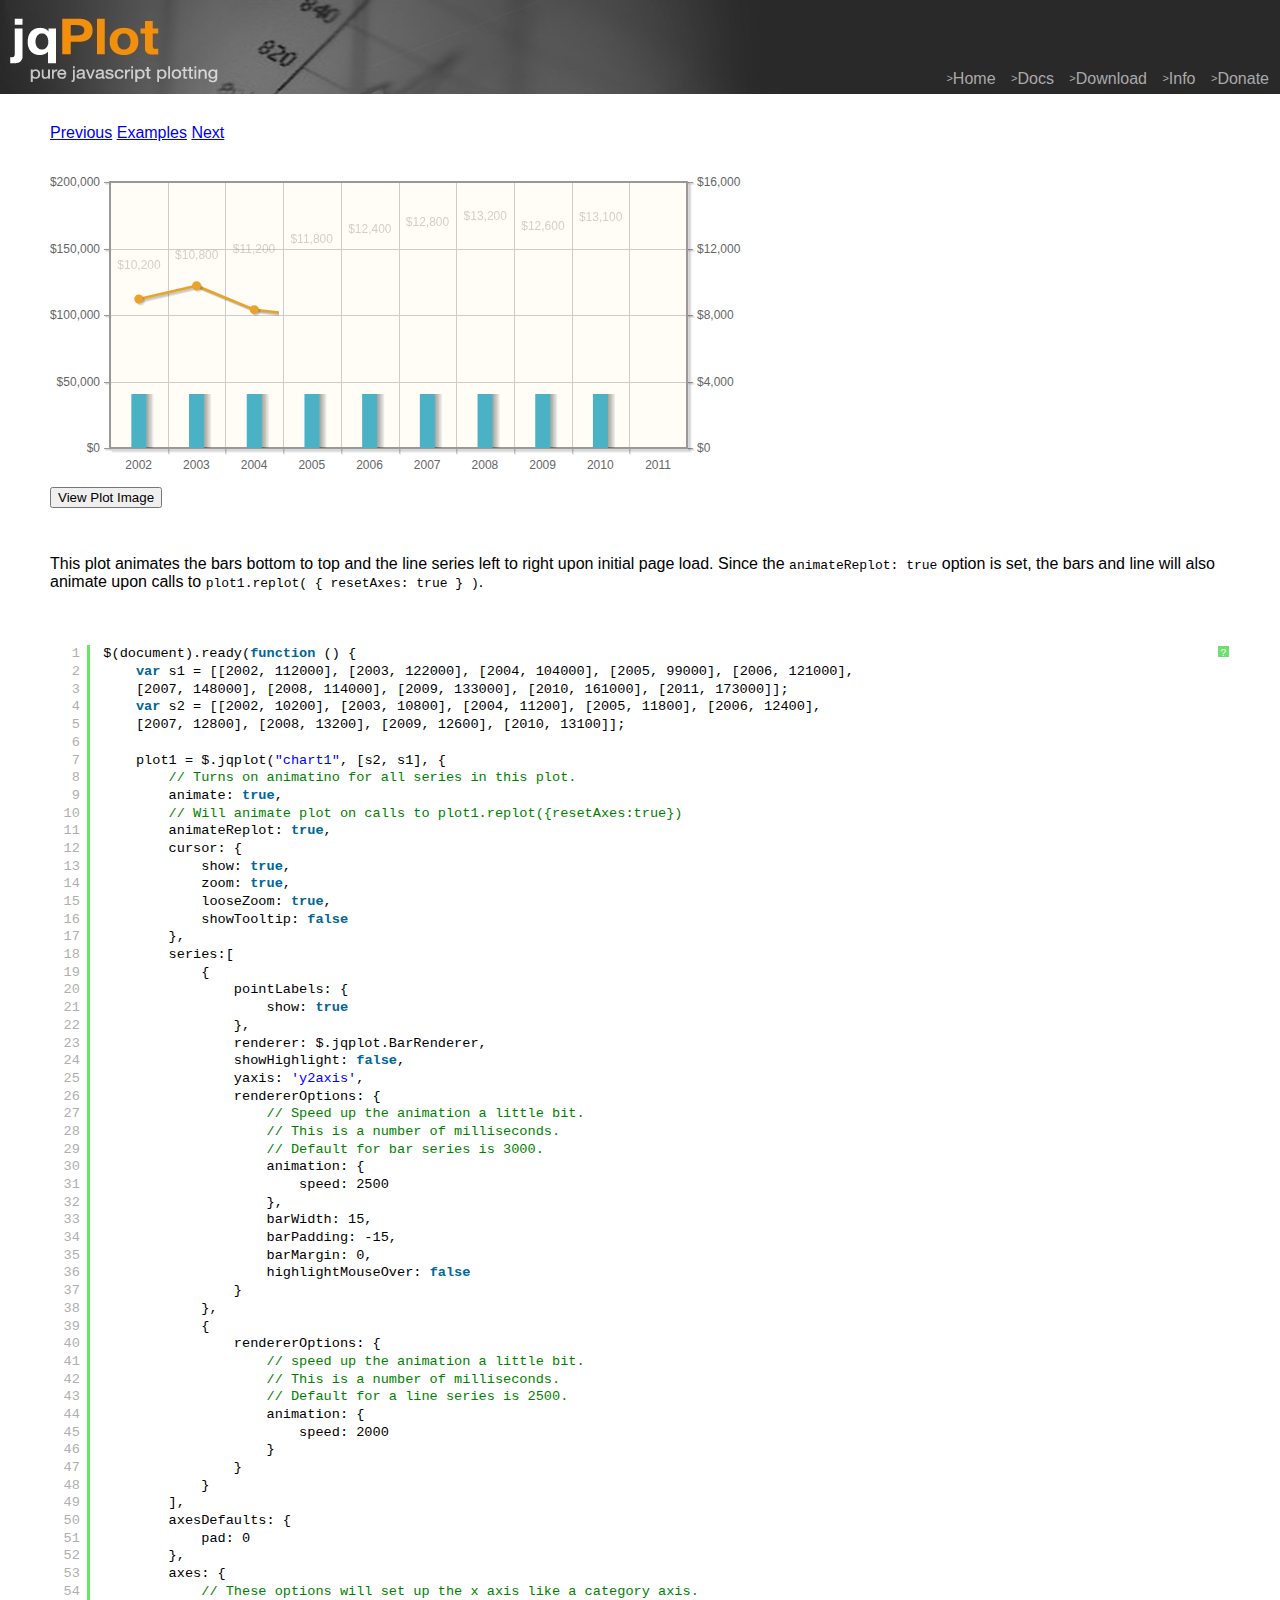
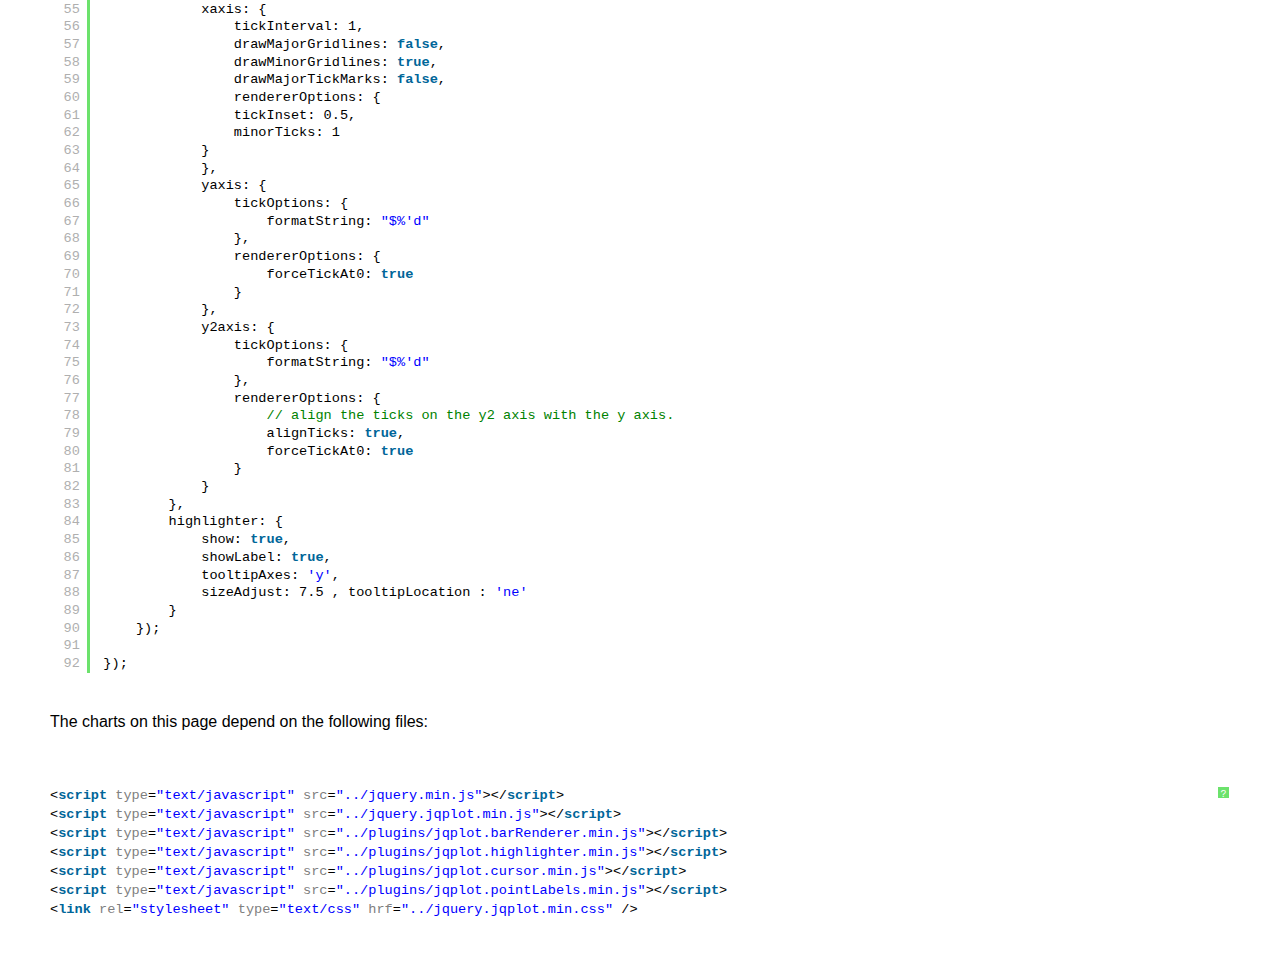
<file: 크롤링통계/public_html/crawl_stat/lib/examples/barLineAnimated.html>
<!DOCTYPE html>

<html>
<head>
	
	<title>Animated Charts</title>

    <link class="include" rel="stylesheet" type="text/css" href="../jquery.jqplot.min.css" />
    <link rel="stylesheet" type="text/css" href="examples.min.css" />
    <link type="text/css" rel="stylesheet" href="syntaxhighlighter/styles/shCoreDefault.min.css" />
    <link type="text/css" rel="stylesheet" href="syntaxhighlighter/styles/shThemejqPlot.min.css" />
  
  <!--[if lt IE 9]><script language="javascript" type="text/javascript" src="../excanvas.js"></script><![endif]-->
    <script class="include" type="text/javascript" src="../jquery.min.js"></script>
    
   
</head>
<body>
    <div class="logo">
   <div class="nav">
   <a class="nav" href="../../../index.php"><span>&gt;</span>Home</a>
   <a class="nav"  href="../../../docs/"><span>&gt;</span>Docs</a>
   <a class="nav"  href="../../download/"><span>&gt;</span>Download</a>
   <a class="nav" href="../../../info.php"><span>&gt;</span>Info</a>
   <a class="nav"  href="../../../donate.php"><span>&gt;</span>Donate</a>
   </div>
</div>
    <div class="example-content">

    <div class="example-nav">
  <a href="bar-charts.html">Previous</a> <a href="./">Examples</a> <a href="barTest.html">Next</a></div>

      
<!-- Example scripts go here -->

    <div id="chart1" style="width:700px; height:300px"></div>

    <p>This plot animates the bars bottom to top and the line series left to right upon initial page load.  Since the <code>animateReplot: true</code> option is set, the bars and line will also animate upon calls to <code>plot1.replot( { resetAxes: true } )</code>.</p>

    <pre class="code brush:js"></pre>


 <script class="code" type="text/javascript">

    $(document).ready(function () {
        var s1 = [[2002, 112000], [2003, 122000], [2004, 104000], [2005, 99000], [2006, 121000], 
        [2007, 148000], [2008, 114000], [2009, 133000], [2010, 161000], [2011, 173000]];
        var s2 = [[2002, 10200], [2003, 10800], [2004, 11200], [2005, 11800], [2006, 12400], 
        [2007, 12800], [2008, 13200], [2009, 12600], [2010, 13100]];

        plot1 = $.jqplot("chart1", [s2, s1], {
            // Turns on animatino for all series in this plot.
            animate: true,
            // Will animate plot on calls to plot1.replot({resetAxes:true})
            animateReplot: true,
            cursor: {
                show: true,
                zoom: true,
                looseZoom: true,
                showTooltip: false
            },
            series:[
                {
                    pointLabels: {
                        show: true
                    },
                    renderer: $.jqplot.BarRenderer,
                    showHighlight: false,
                    yaxis: 'y2axis',
                    rendererOptions: {
                        // Speed up the animation a little bit.
                        // This is a number of milliseconds.  
                        // Default for bar series is 3000.  
                        animation: {
                            speed: 2500
                        },
                        barWidth: 15,
                        barPadding: -15,
                        barMargin: 0,
                        highlightMouseOver: false
                    }
                }, 
                {
                    rendererOptions: {
                        // speed up the animation a little bit.
                        // This is a number of milliseconds.
                        // Default for a line series is 2500.
                        animation: {
                            speed: 2000
                        }
                    }
                }
            ],
            axesDefaults: {
                pad: 0
            },
            axes: {
                // These options will set up the x axis like a category axis.
                xaxis: {
                    tickInterval: 1,
                    drawMajorGridlines: false,
                    drawMinorGridlines: true,
                    drawMajorTickMarks: false,
                    rendererOptions: {
                    tickInset: 0.5,
                    minorTicks: 1
                }
                },
                yaxis: {
                    tickOptions: {
                        formatString: "$%'d"
                    },
                    rendererOptions: {
                        forceTickAt0: true
                    }
                },
                y2axis: {
                    tickOptions: {
                        formatString: "$%'d"
                    },
                    rendererOptions: {
                        // align the ticks on the y2 axis with the y axis.
                        alignTicks: true,
                        forceTickAt0: true
                    }
                }
            },
            highlighter: {
                show: true, 
                showLabel: true, 
                tooltipAxes: 'y',
                sizeAdjust: 7.5 , tooltipLocation : 'ne'
            }
        });
      
    });


</script>
<!-- End example scripts -->

<!-- Don't touch this! -->


    <script class="include" type="text/javascript" src="../jquery.jqplot.min.js"></script>
    <script type="text/javascript" src="syntaxhighlighter/scripts/shCore.min.js"></script>
    <script type="text/javascript" src="syntaxhighlighter/scripts/shBrushJScript.min.js"></script>
    <script type="text/javascript" src="syntaxhighlighter/scripts/shBrushXml.min.js"></script>
<!-- Additional plugins go here -->

  <script class="include" type="text/javascript" src="../plugins/jqplot.barRenderer.min.js"></script>
  <script class="include" type="text/javascript" src="../plugins/jqplot.highlighter.min.js"></script>
  <script class="include" type="text/javascript" src="../plugins/jqplot.cursor.min.js"></script> 
  <script class="include" type="text/javascript" src="../plugins/jqplot.pointLabels.min.js"></script>

<!-- End additional plugins -->


	</div>	
	<script type="text/javascript" src="example.min.js"></script>

</body>


</html>
</file>
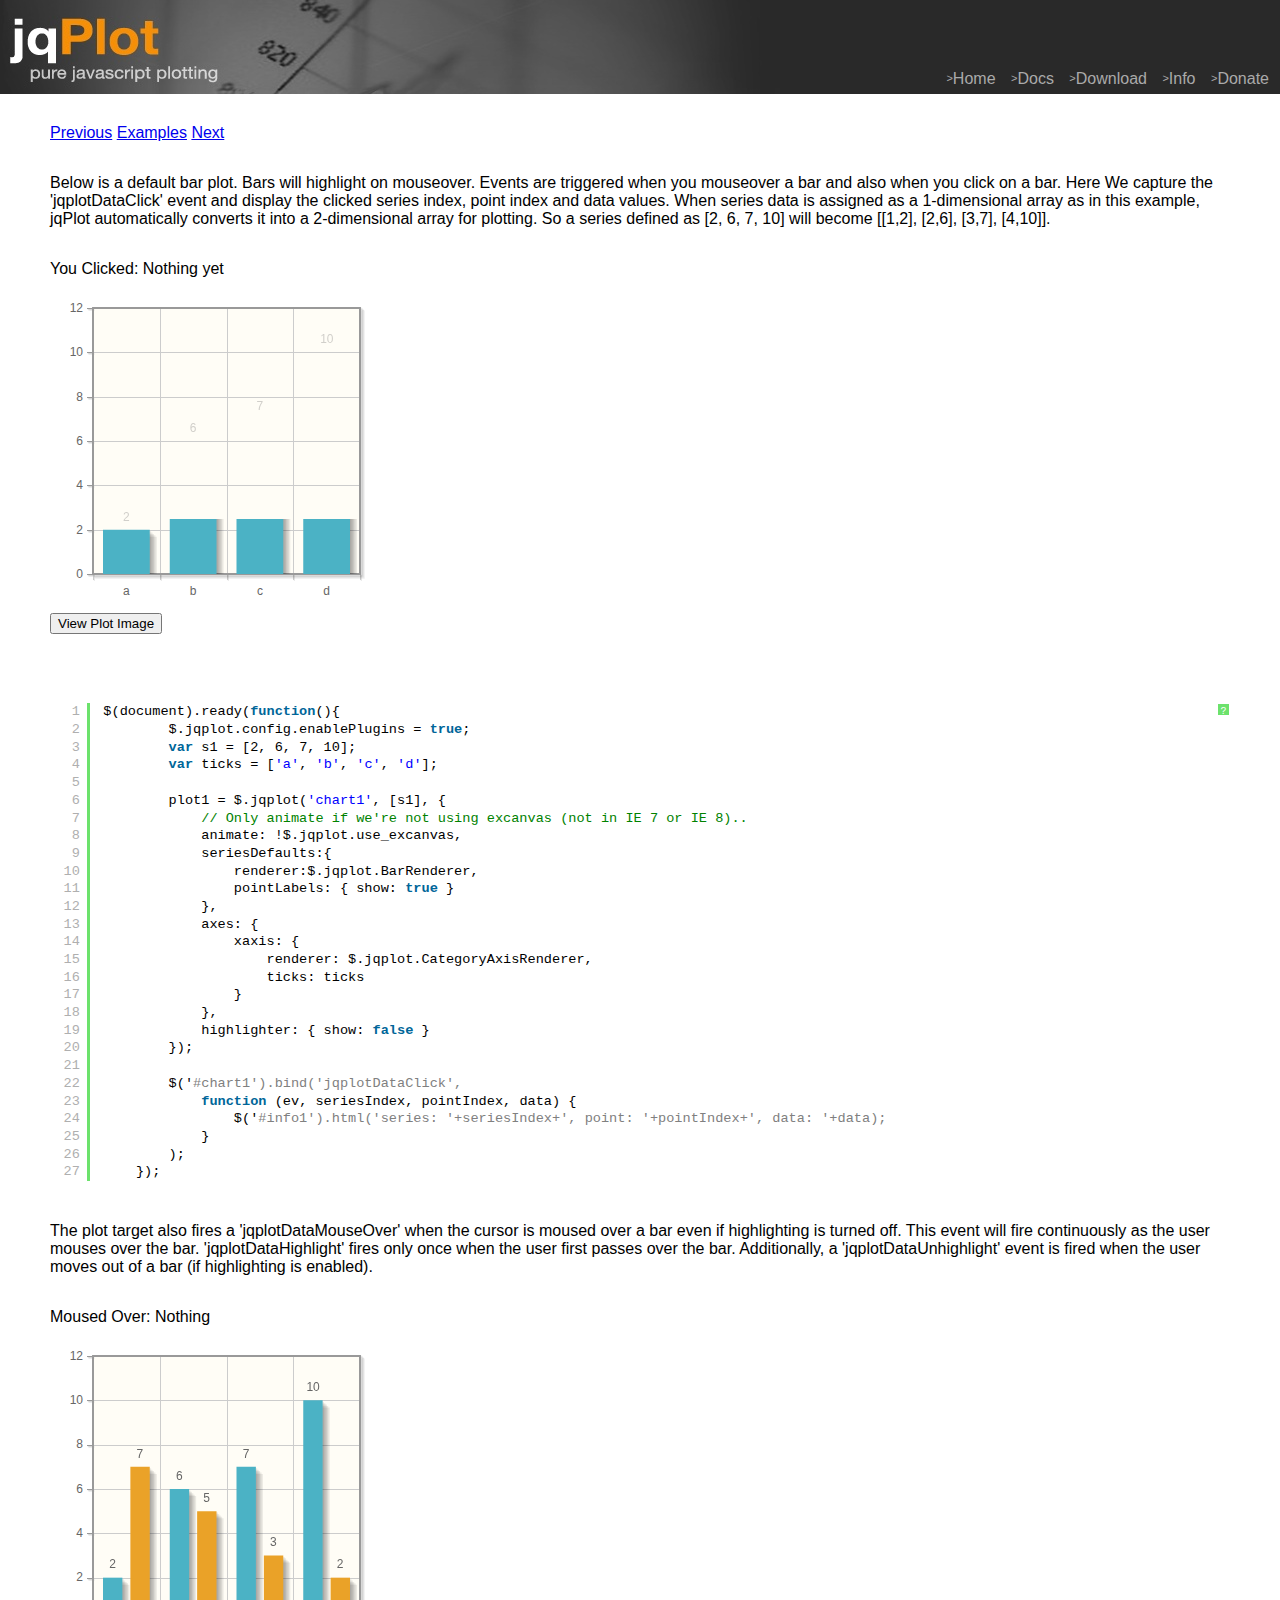
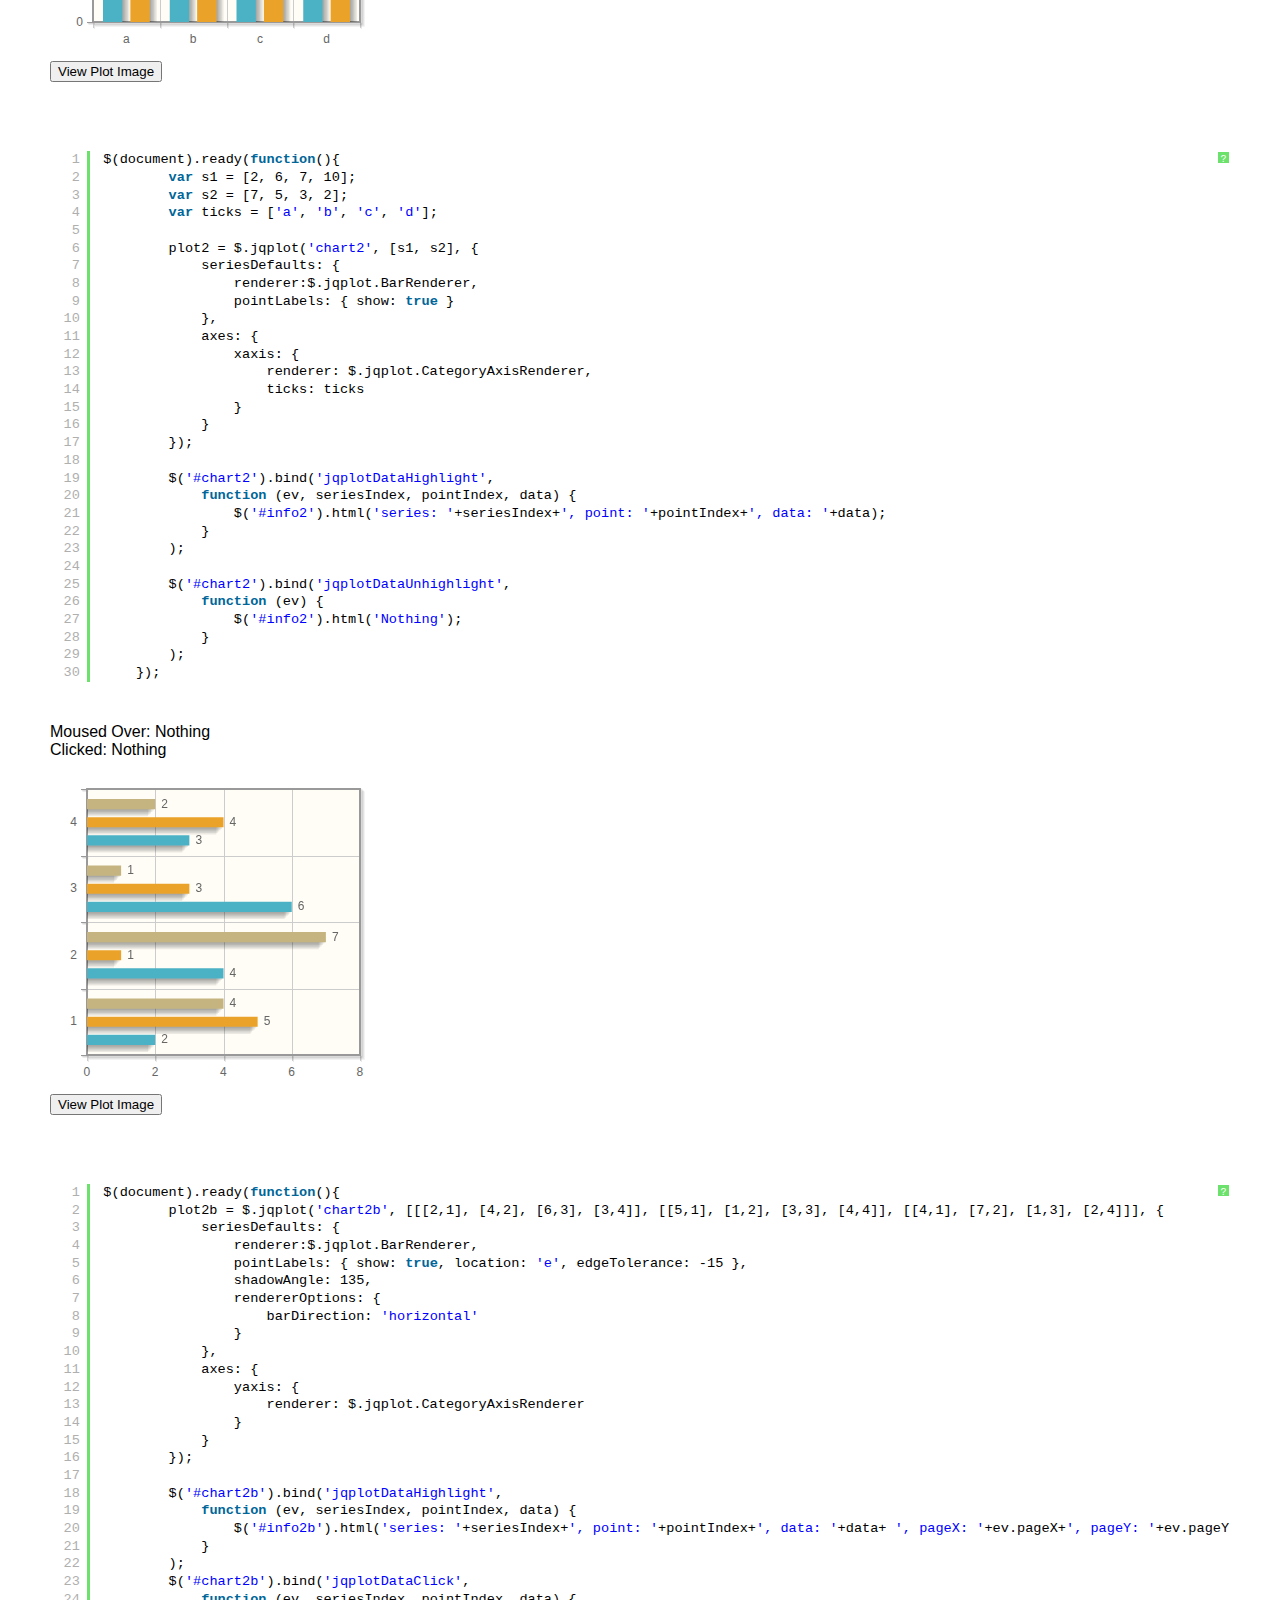
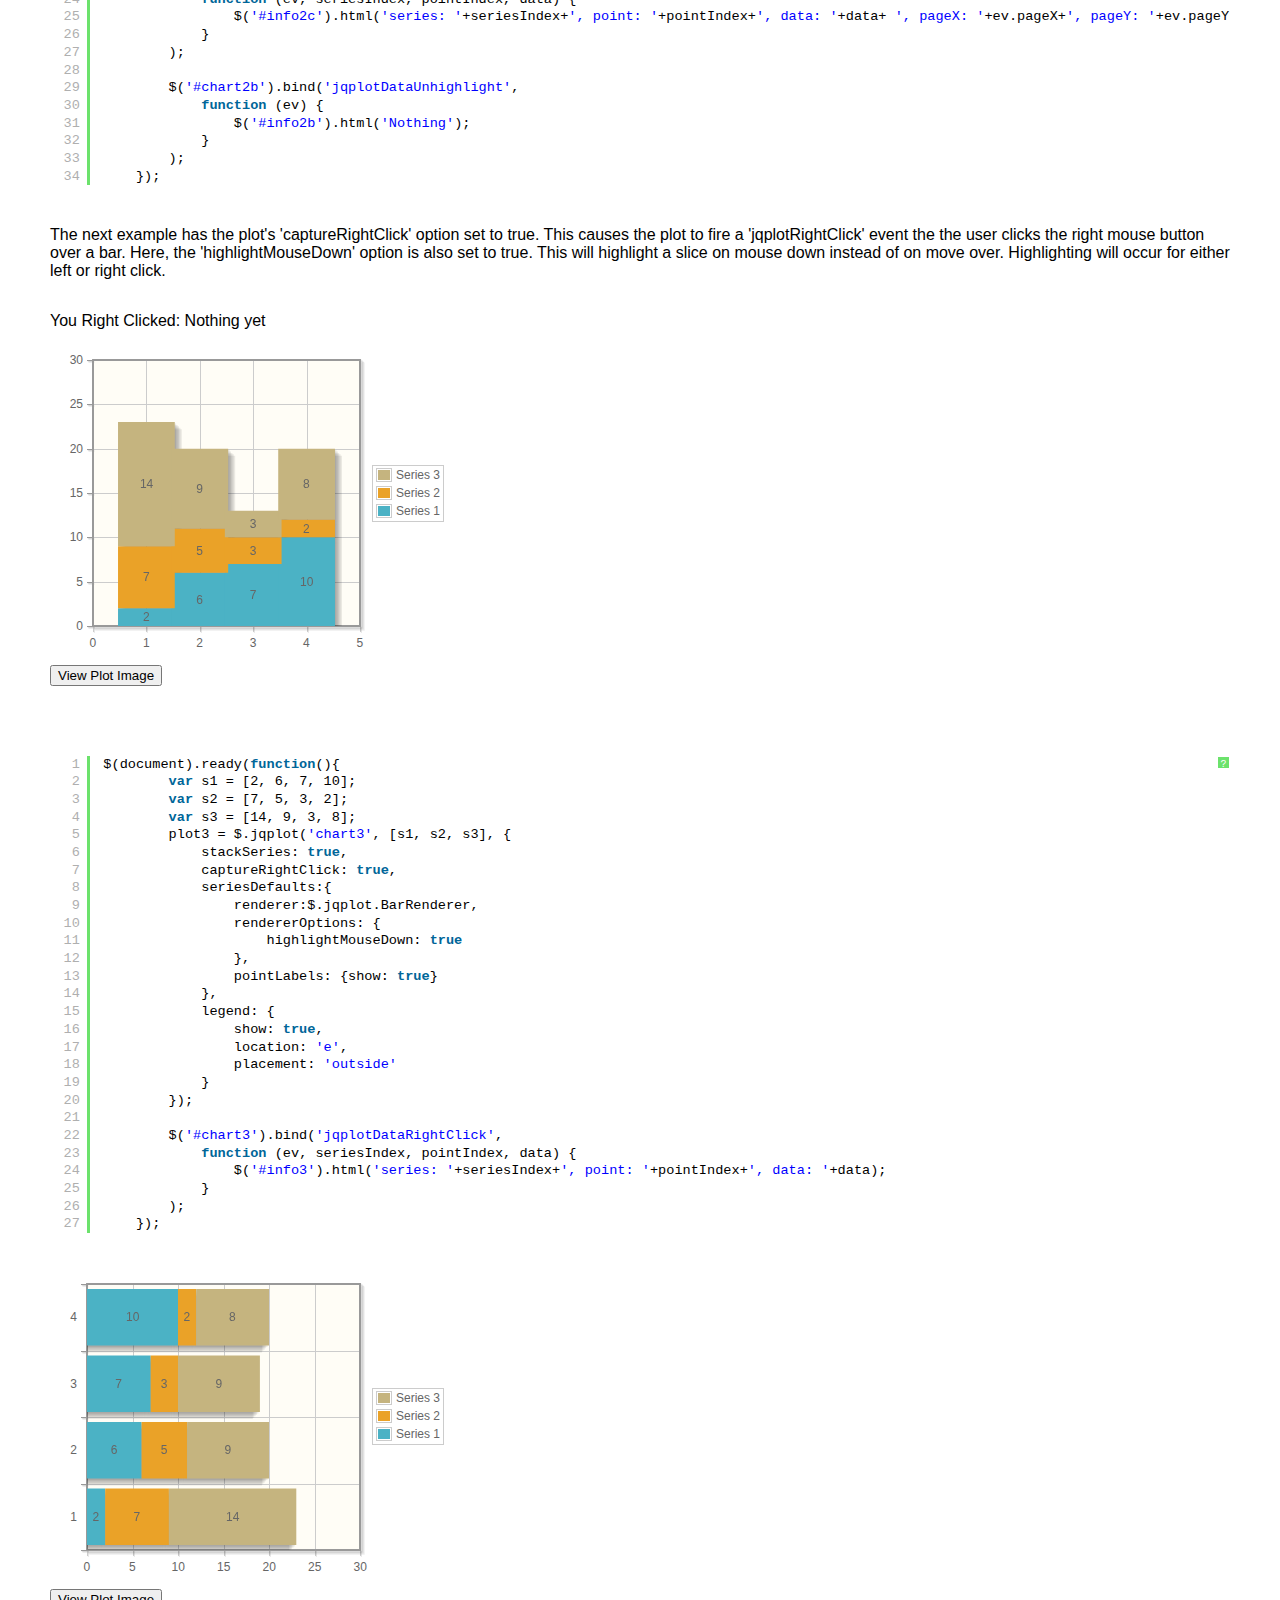
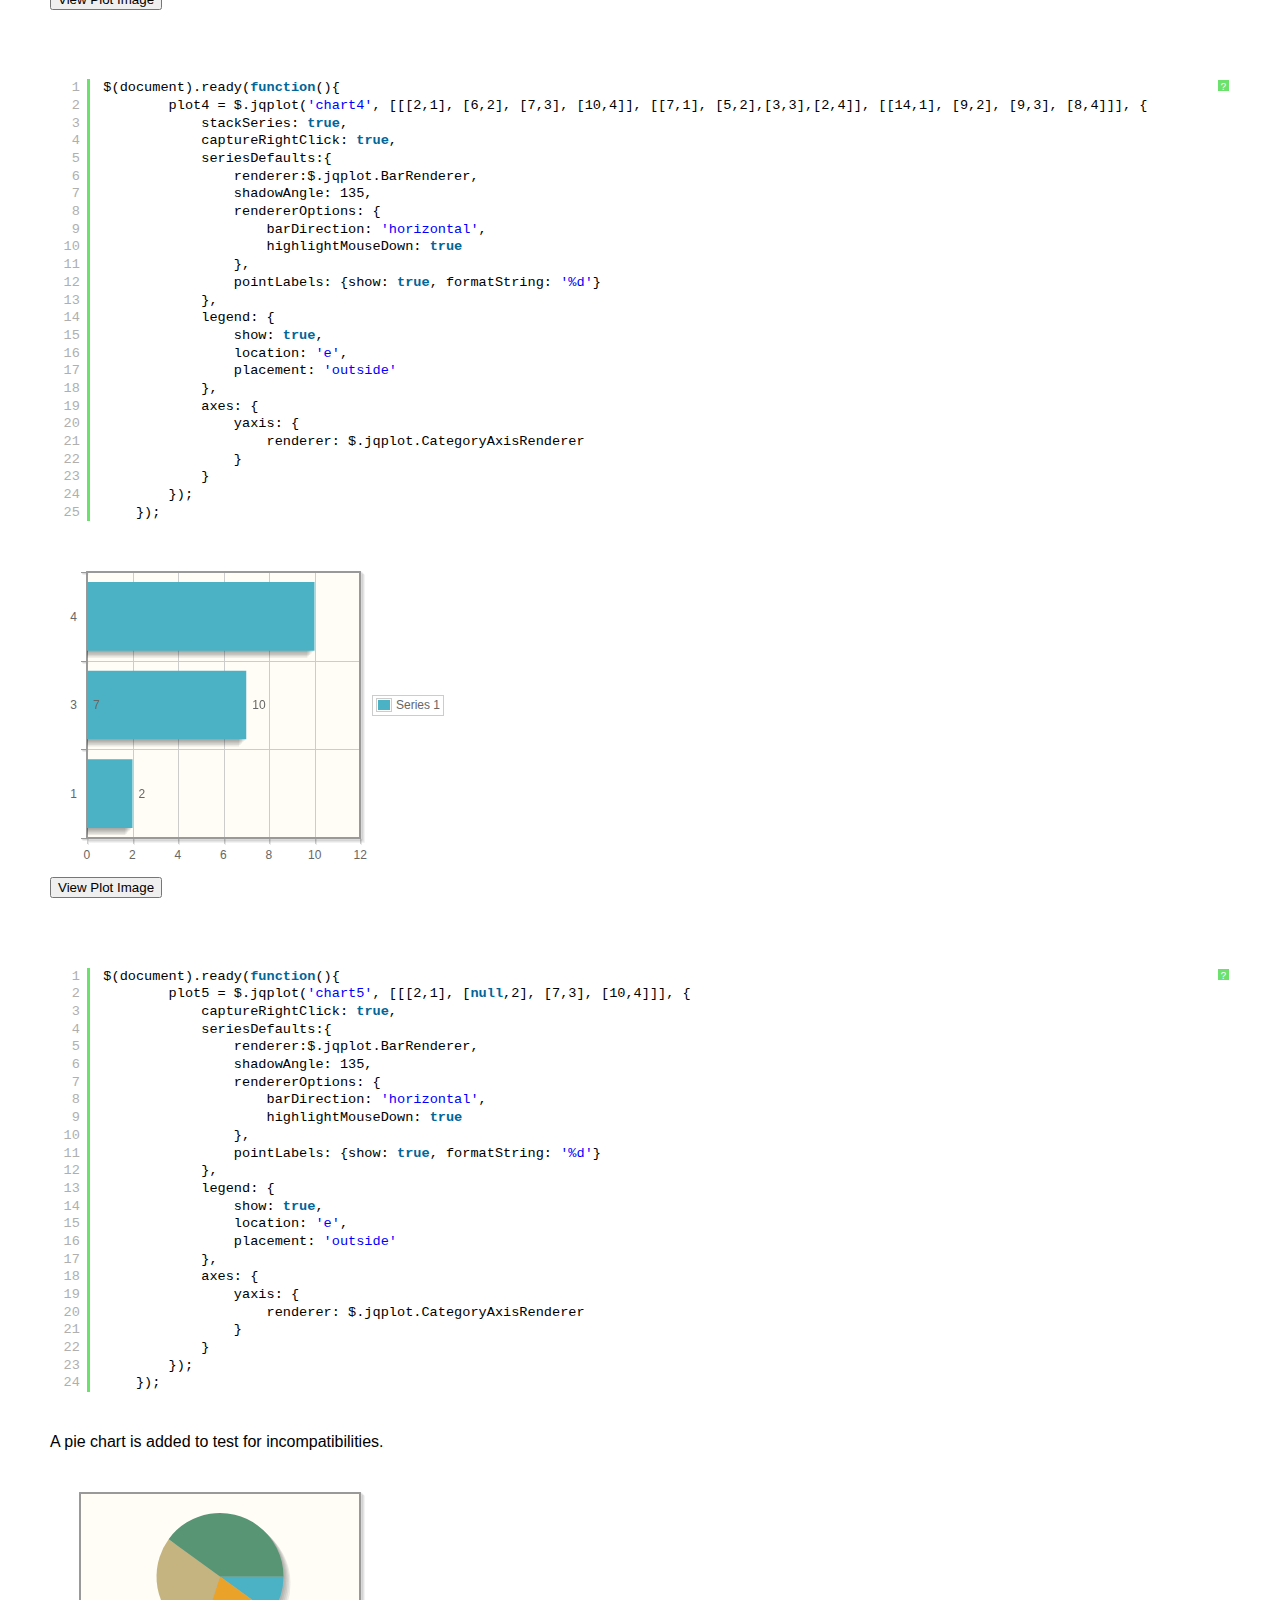
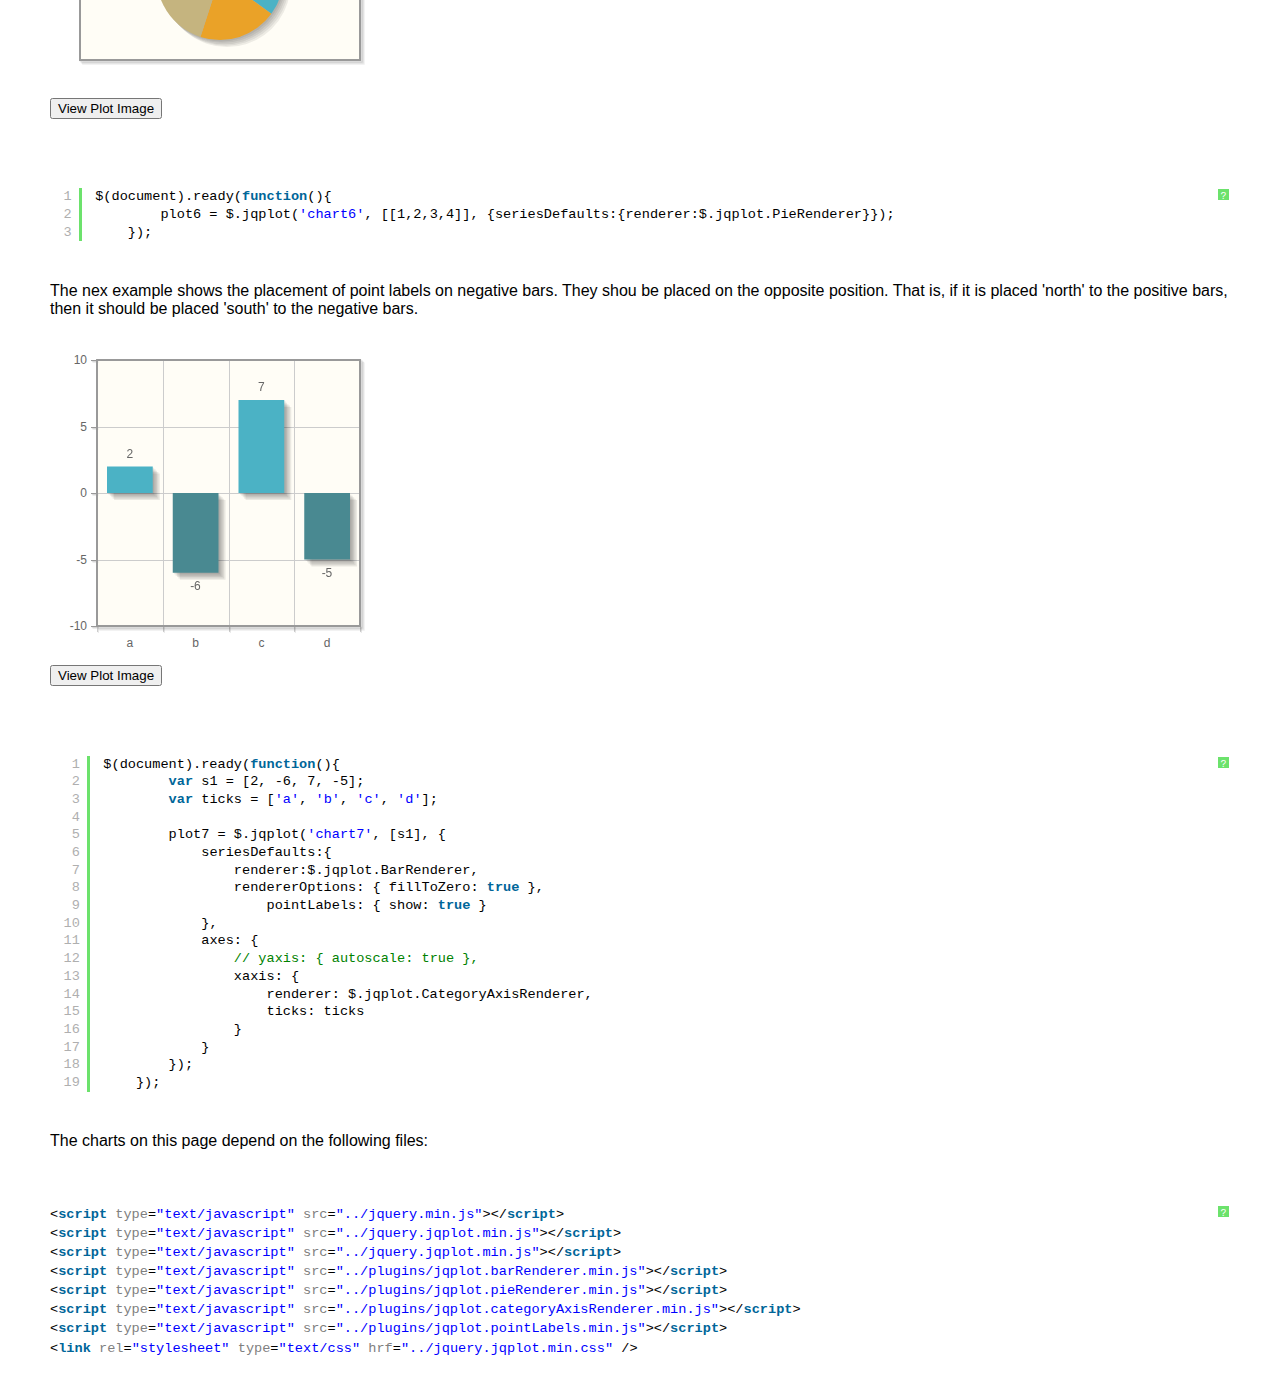
<file: 크롤링통계/public_html/crawl_stat/lib/examples/barTest.html>
<!DOCTYPE html>

<html>
<head>
	
	<title>Bar Charts</title>

    <link class="include" rel="stylesheet" type="text/css" href="../jquery.jqplot.min.css" />
    <link rel="stylesheet" type="text/css" href="examples.min.css" />
    <link type="text/css" rel="stylesheet" href="syntaxhighlighter/styles/shCoreDefault.min.css" />
    <link type="text/css" rel="stylesheet" href="syntaxhighlighter/styles/shThemejqPlot.min.css" />
  
  <!--[if lt IE 9]><script language="javascript" type="text/javascript" src="../excanvas.js"></script><![endif]-->
    <script class="include" type="text/javascript" src="../jquery.min.js"></script>
    
   
</head>
<body>
    <div class="logo">
   <div class="nav">
   <a class="nav" href="../../../index.php"><span>&gt;</span>Home</a>
   <a class="nav"  href="../../../docs/"><span>&gt;</span>Docs</a>
   <a class="nav"  href="../../download/"><span>&gt;</span>Download</a>
   <a class="nav" href="../../../info.php"><span>&gt;</span>Info</a>
   <a class="nav"  href="../../../donate.php"><span>&gt;</span>Donate</a>
   </div>
</div>
    <div class="example-content">

    <div class="example-nav">
  <a href="barLineAnimated.html">Previous</a> <a href="./">Examples</a> <a href="bezierCurve.html">Next</a></div>

      
<!-- Example scripts go here -->

    <p>Below is a default bar plot.  Bars will highlight on mouseover.  Events are triggered when you mouseover a bar and also when you click on a bar.  Here We capture the 'jqplotDataClick' event and display the clicked series index, point index and data values. When series data is assigned as a 1-dimensional array as in this example, jqPlot automatically converts it into a 2-dimensional array for plotting.  So a series defined as [2, 6, 7, 10] will become [[1,2], [2,6], [3,7], [4,10]].<p>
    
    <div><span>You Clicked: </span><span id="info1">Nothing yet</span></div>
        
    <div id="chart1" style="margin-top:20px; margin-left:20px; width:300px; height:300px;"></div>
<pre class="code brush:js"></pre>

    <p>The plot target also fires a 'jqplotDataMouseOver' when the cursor is moused over a bar even if highlighting is turned off.  This event will fire continuously as the user mouses over the bar.  'jqplotDataHighlight' fires only once when the user first passes over the bar.  Additionally, a 'jqplotDataUnhighlight' event is fired when the user moves out of a bar (if highlighting is enabled).<p>

    <div><span>Moused Over: </span><span id="info2">Nothing</span></div>
    
    <div id="chart2" style="margin-top:20px; margin-left:20px; width:300px; height:300px;"></div>
<pre class="code brush:js"></pre>
    
    <div><span>Moused Over: </span><span id="info2b">Nothing</span></div>
    <div><span>Clicked: </span><span id="info2c">Nothing</span></div>
    
    <div id="chart2b" style="margin-top:20px; margin-left:20px; width:300px; height:300px;"></div>
<pre class="code brush:js"></pre>
    
    <p>The next example has the plot's 'captureRightClick' option set to true.  This causes the plot to fire a 'jqplotRightClick' event the the user clicks the right mouse button over a bar.  Here, the 'highlightMouseDown' option is also set to true.  This will highlight a slice on mouse down instead of on move over.  Highlighting will occur for either left or right click.</p>

    <div><span>You Right Clicked: </span><span id="info3">Nothing yet</span></div>
    
    <div id="chart3" style="margin-top:20px; margin-left:20px; width:300px; height:300px;"></div>
<pre class="code brush:js"></pre>
    
    <div id="chart4" style="margin-top:20px; margin-left:20px; width:300px; height:300px;"></div>
<pre class="code brush:js"></pre>
    
    <div id="chart5" style="margin-top:20px; margin-left:20px; width:300px; height:300px;"></div>
<pre class="code brush:js"></pre>
        
<p>A pie chart is added to test for incompatibilities.</p>
    <div id="chart6" style="margin-top:20px; margin-left:20px; width:300px; height:200px;"></div>
<pre class="code brush:js"></pre>

<p>The nex example shows the placement of point labels on negative bars. They shou be placed on the opposite position. That is, if it is placed 'north' to the positive bars, then it should be placed 'south' to the negative bars.</p>
    <div id="chart7" style="margin-top:20px; margin-left:20px; width:300px; height:300px;"></div>
<pre class="code brush:js"></pre>

  <script class="code" type="text/javascript">$(document).ready(function(){
        $.jqplot.config.enablePlugins = true;
        var s1 = [2, 6, 7, 10];
        var ticks = ['a', 'b', 'c', 'd'];
        
        plot1 = $.jqplot('chart1', [s1], {
            // Only animate if we're not using excanvas (not in IE 7 or IE 8)..
            animate: !$.jqplot.use_excanvas,
            seriesDefaults:{
                renderer:$.jqplot.BarRenderer,
                pointLabels: { show: true }
            },
            axes: {
                xaxis: {
                    renderer: $.jqplot.CategoryAxisRenderer,
                    ticks: ticks
                }
            },
            highlighter: { show: false }
        });
    
        $('#chart1').bind('jqplotDataClick', 
            function (ev, seriesIndex, pointIndex, data) {
                $('#info1').html('series: '+seriesIndex+', point: '+pointIndex+', data: '+data);
            }
        );
    });</script>
    
  <script class="code" type="text/javascript">$(document).ready(function(){
        var s1 = [2, 6, 7, 10];
        var s2 = [7, 5, 3, 2];
        var ticks = ['a', 'b', 'c', 'd'];
        
        plot2 = $.jqplot('chart2', [s1, s2], {
            seriesDefaults: {
                renderer:$.jqplot.BarRenderer,
                pointLabels: { show: true }
            },
            axes: {
                xaxis: {
                    renderer: $.jqplot.CategoryAxisRenderer,
                    ticks: ticks
                }
            }
        });
    
        $('#chart2').bind('jqplotDataHighlight', 
            function (ev, seriesIndex, pointIndex, data) {
                $('#info2').html('series: '+seriesIndex+', point: '+pointIndex+', data: '+data);
            }
        );
            
        $('#chart2').bind('jqplotDataUnhighlight', 
            function (ev) {
                $('#info2').html('Nothing');
            }
        );
    });</script>
    
  <script class="code" type="text/javascript">$(document).ready(function(){
        plot2b = $.jqplot('chart2b', [[[2,1], [4,2], [6,3], [3,4]], [[5,1], [1,2], [3,3], [4,4]], [[4,1], [7,2], [1,3], [2,4]]], {
            seriesDefaults: {
                renderer:$.jqplot.BarRenderer,
                pointLabels: { show: true, location: 'e', edgeTolerance: -15 },
                shadowAngle: 135,
                rendererOptions: {
                    barDirection: 'horizontal'
                }
            },
            axes: {
                yaxis: {
                    renderer: $.jqplot.CategoryAxisRenderer
                }
            }
        });
    
        $('#chart2b').bind('jqplotDataHighlight', 
            function (ev, seriesIndex, pointIndex, data) {
                $('#info2b').html('series: '+seriesIndex+', point: '+pointIndex+', data: '+data+ ', pageX: '+ev.pageX+', pageY: '+ev.pageY);
            }
        );    
        $('#chart2b').bind('jqplotDataClick', 
            function (ev, seriesIndex, pointIndex, data) {
                $('#info2c').html('series: '+seriesIndex+', point: '+pointIndex+', data: '+data+ ', pageX: '+ev.pageX+', pageY: '+ev.pageY);
            }
        );
            
        $('#chart2b').bind('jqplotDataUnhighlight', 
            function (ev) {
                $('#info2b').html('Nothing');
            }
        );
    });</script>
    
  <script class="code" type="text/javascript">$(document).ready(function(){
        var s1 = [2, 6, 7, 10];
        var s2 = [7, 5, 3, 2];
        var s3 = [14, 9, 3, 8];
        plot3 = $.jqplot('chart3', [s1, s2, s3], {
            stackSeries: true,
            captureRightClick: true,
            seriesDefaults:{
                renderer:$.jqplot.BarRenderer,
                rendererOptions: {
                    highlightMouseDown: true    
                },
                pointLabels: {show: true}
            },
            legend: {
                show: true,
                location: 'e',
                placement: 'outside'
            }      
        });
    
        $('#chart3').bind('jqplotDataRightClick', 
            function (ev, seriesIndex, pointIndex, data) {
                $('#info3').html('series: '+seriesIndex+', point: '+pointIndex+', data: '+data);
            }
        ); 
    });</script>
    
  <script class="code" type="text/javascript">$(document).ready(function(){
        plot4 = $.jqplot('chart4', [[[2,1], [6,2], [7,3], [10,4]], [[7,1], [5,2],[3,3],[2,4]], [[14,1], [9,2], [9,3], [8,4]]], {
            stackSeries: true,
            captureRightClick: true,
            seriesDefaults:{
                renderer:$.jqplot.BarRenderer,
                shadowAngle: 135,
                rendererOptions: {
                    barDirection: 'horizontal',
                    highlightMouseDown: true    
                },
                pointLabels: {show: true, formatString: '%d'}
            },
            legend: {
                show: true,
                location: 'e',
                placement: 'outside'
            },
            axes: {
                yaxis: {
                    renderer: $.jqplot.CategoryAxisRenderer
                }
            }
        });
    });</script>
    
  <script class="code" type="text/javascript">$(document).ready(function(){
        plot5 = $.jqplot('chart5', [[[2,1], [null,2], [7,3], [10,4]]], {
            captureRightClick: true,
            seriesDefaults:{
                renderer:$.jqplot.BarRenderer,
                shadowAngle: 135,
                rendererOptions: {
                    barDirection: 'horizontal',
                    highlightMouseDown: true    
                },
                pointLabels: {show: true, formatString: '%d'}
            },
            legend: {
                show: true,
                location: 'e',
                placement: 'outside'
            },
            axes: {
                yaxis: {
                    renderer: $.jqplot.CategoryAxisRenderer
                }
            }
        });
    });</script>

  <script class="code" type="text/javascript">$(document).ready(function(){
        plot6 = $.jqplot('chart6', [[1,2,3,4]], {seriesDefaults:{renderer:$.jqplot.PieRenderer}});
    });</script> 

    <script class="code" type="text/javascript">$(document).ready(function(){
        var s1 = [2, -6, 7, -5];
        var ticks = ['a', 'b', 'c', 'd'];

        plot7 = $.jqplot('chart7', [s1], {
            seriesDefaults:{
                renderer:$.jqplot.BarRenderer,
                rendererOptions: { fillToZero: true },
                    pointLabels: { show: true }
            },
            axes: {
                // yaxis: { autoscale: true },
                xaxis: {
                    renderer: $.jqplot.CategoryAxisRenderer,
                    ticks: ticks
                }
            }
        });
    });</script> 
<!-- End example scripts -->

<!-- Don't touch this! -->


    <script class="include" type="text/javascript" src="../jquery.jqplot.min.js"></script>
    <script type="text/javascript" src="syntaxhighlighter/scripts/shCore.min.js"></script>
    <script type="text/javascript" src="syntaxhighlighter/scripts/shBrushJScript.min.js"></script>
    <script type="text/javascript" src="syntaxhighlighter/scripts/shBrushXml.min.js"></script>
<!-- Additional plugins go here -->

  <script class="include" type="text/javascript" src="../jquery.jqplot.min.js"></script>
  <script class="include" type="text/javascript" src="../plugins/jqplot.barRenderer.min.js"></script>
  <script class="include" type="text/javascript" src="../plugins/jqplot.pieRenderer.min.js"></script>
  <script class="include" type="text/javascript" src="../plugins/jqplot.categoryAxisRenderer.min.js"></script>
  <script class="include" type="text/javascript" src="../plugins/jqplot.pointLabels.min.js"></script>

<!-- End additional plugins -->


	</div>	
	<script type="text/javascript" src="example.min.js"></script>

</body>


</html>
</file>
<file: 크롤링통계/public_html/crawl_stat/lib/examples/examples.min.css>
body{margin:0;padding:0;font-family:"Trebuchet MS",Arial,Helvetica,sans-serif;}div.logo{position:relative;height:94px;padding:0;margin-bottom:30px;top:0;background-image:url('./images/logo.jpg');background-repeat:no-repeat;background-color:#292929;}div.nav{position:relative;top:70px;text-align:right;}a.nav span{font-size:11px;position:relative;bottom:2px;}a.nav:visited{text-decoration:none;border:0;color:#aaa;}a.nav,a.nav:link{border:0;text-decoration:none;font-family:Tahoma,"Helvetica Neue","Trebuchet MS",Verdana,Arial,sans-serif;font-size:16px;color:#aaa;margin-right:11px;}a.nav:hover{text-decoration:none;border:0;color:#E0771C;}a.nav:active{text-decoration:none;border:0;color:#E0771C;}div.example-content{margin:30px 50px;}div.example-nav{margin-bottom:30px;}pre.code-block{background:#D8F4DC;border:1px solid #c8c8c8;padding-top:1em;padding-left:3em;padding-bottom:1em;margin-top:1em;margin-bottom:3em;}pre.code{border:1px solid #c8c8c8;padding-top:1em;padding-left:3em;padding-bottom:1em;margin-top:1em;margin-bottom:4em;}div.include{margin-bottom:2em;}p{margin:2em 0;}.jqplot-image-button{margin-bottom:15px;margin-top:15px;}div.jqplot-image-container{position:relative;z-index:11;margin:auto;display:none;background-color:#fff;border:1px solid #999;display:inline-block;margin-top:25px;}div.jqplot-image-container-header{font-size:1.0em;font-weight:bold;padding:5px 15px;background-color:#eee;}div.jqplot-image-container-content{padding:15px;background-color:#fff;}a.jqplot-image-container-close{float:right;}div.example-plot{width:500px;height:300px;}.jqplot-table-legend-label{white-space:nowrap;}div.syntaxhighlighter{margin-top:4em!important;margin-bottom:3em!important;}
</file>
<file: 크롤링통계/public_html/crawl_stat/lib/examples/syntaxhighlighter/styles/shCoreDefault.min.css>
.syntaxhighlighter a,.syntaxhighlighter div,.syntaxhighlighter code,.syntaxhighlighter table,.syntaxhighlighter table td,.syntaxhighlighter table tr,.syntaxhighlighter table tbody,.syntaxhighlighter table thead,.syntaxhighlighter table caption,.syntaxhighlighter textarea{-moz-border-radius:0 0 0 0!important;-webkit-border-radius:0 0 0 0!important;background:none!important;border:0!important;bottom:auto!important;float:none!important;height:auto!important;left:auto!important;line-height:1.1em!important;margin:0!important;outline:0!important;overflow:visible!important;padding:0!important;position:static!important;right:auto!important;text-align:left!important;top:auto!important;vertical-align:baseline!important;width:auto!important;box-sizing:content-box!important;font-family:"Consolas","Bitstream Vera Sans Mono","Courier New",Courier,monospace!important;font-weight:normal!important;font-style:normal!important;font-size:1em!important;min-height:inherit!important;min-height:auto!important;}.syntaxhighlighter{width:100%!important;margin:1em 0 1em 0!important;position:relative!important;overflow:auto!important;font-size:1em!important;}.syntaxhighlighter.source{overflow:hidden!important;}.syntaxhighlighter .bold{font-weight:bold!important;}.syntaxhighlighter .italic{font-style:italic!important;}.syntaxhighlighter .line{white-space:pre!important;}.syntaxhighlighter table{width:100%!important;}.syntaxhighlighter table caption{text-align:left!important;padding:.5em 0 .5em 1em!important;}.syntaxhighlighter table td.code{width:100%!important;}.syntaxhighlighter table td.code .container{position:relative!important;}.syntaxhighlighter table td.code .container textarea{box-sizing:border-box!important;position:absolute!important;left:0!important;top:0!important;width:100%!important;height:100%!important;border:none!important;background:white!important;padding-left:1em!important;overflow:hidden!important;white-space:pre!important;}.syntaxhighlighter table td.gutter .line{text-align:right!important;padding:0 .5em 0 1em!important;}.syntaxhighlighter table td.code .line{padding:0 1em!important;}.syntaxhighlighter.nogutter td.code .container textarea,.syntaxhighlighter.nogutter td.code .line{padding-left:0!important;}.syntaxhighlighter.show{display:block!important;}.syntaxhighlighter.collapsed table{display:none!important;}.syntaxhighlighter.collapsed .toolbar{padding:.1em .8em 0 .8em!important;font-size:1em!important;position:static!important;width:auto!important;height:auto!important;}.syntaxhighlighter.collapsed .toolbar span{display:inline!important;margin-right:1em!important;}.syntaxhighlighter.collapsed .toolbar span a{padding:0!important;display:none!important;}.syntaxhighlighter.collapsed .toolbar span a.expandSource{display:inline!important;}.syntaxhighlighter .toolbar{position:absolute!important;right:1px!important;top:1px!important;width:11px!important;height:11px!important;font-size:10px!important;z-index:10!important;}.syntaxhighlighter .toolbar span.title{display:inline!important;}.syntaxhighlighter .toolbar a{display:block!important;text-align:center!important;text-decoration:none!important;padding-top:1px!important;}.syntaxhighlighter .toolbar a.expandSource{display:none!important;}.syntaxhighlighter.ie{font-size:.9em!important;padding:1px 0 1px 0!important;}.syntaxhighlighter.ie .toolbar{line-height:8px!important;}.syntaxhighlighter.ie .toolbar a{padding-top:0!important;}.syntaxhighlighter.printing .line.alt1 .content,.syntaxhighlighter.printing .line.alt2 .content,.syntaxhighlighter.printing .line.highlighted .number,.syntaxhighlighter.printing .line.highlighted.alt1 .content,.syntaxhighlighter.printing .line.highlighted.alt2 .content{background:none!important;}.syntaxhighlighter.printing .line .number{color:#bbb!important;}.syntaxhighlighter.printing .line .content{color:black!important;}.syntaxhighlighter.printing .toolbar{display:none!important;}.syntaxhighlighter.printing a{text-decoration:none!important;}.syntaxhighlighter.printing .plain,.syntaxhighlighter.printing .plain a{color:black!important;}.syntaxhighlighter.printing .comments,.syntaxhighlighter.printing .comments a{color:#008200!important;}.syntaxhighlighter.printing .string,.syntaxhighlighter.printing .string a{color:blue!important;}.syntaxhighlighter.printing .keyword{color:#069!important;font-weight:bold!important;}.syntaxhighlighter.printing .preprocessor{color:gray!important;}.syntaxhighlighter.printing .variable{color:#a70!important;}.syntaxhighlighter.printing .value{color:#090!important;}.syntaxhighlighter.printing .functions{color:#ff1493!important;}.syntaxhighlighter.printing .constants{color:#06c!important;}.syntaxhighlighter.printing .script{font-weight:bold!important;}.syntaxhighlighter.printing .color1,.syntaxhighlighter.printing .color1 a{color:gray!important;}.syntaxhighlighter.printing .color2,.syntaxhighlighter.printing .color2 a{color:#ff1493!important;}.syntaxhighlighter.printing .color3,.syntaxhighlighter.printing .color3 a{color:red!important;}.syntaxhighlighter.printing .break,.syntaxhighlighter.printing .break a{color:black!important;}.syntaxhighlighter{background-color:white!important;}.syntaxhighlighter .line.alt1{background-color:white!important;}.syntaxhighlighter .line.alt2{background-color:white!important;}.syntaxhighlighter .line.highlighted.alt1,.syntaxhighlighter .line.highlighted.alt2{background-color:#e0e0e0!important;}.syntaxhighlighter .line.highlighted.number{color:black!important;}.syntaxhighlighter table caption{color:black!important;}.syntaxhighlighter .gutter{color:#afafaf!important;}.syntaxhighlighter .gutter .line{border-right:3px solid #6ce26c!important;}.syntaxhighlighter .gutter .line.highlighted{background-color:#6ce26c!important;color:white!important;}.syntaxhighlighter.printing .line .content{border:none!important;}.syntaxhighlighter.collapsed{overflow:visible!important;}.syntaxhighlighter.collapsed .toolbar{color:blue!important;background:white!important;border:1px solid #6ce26c!important;}.syntaxhighlighter.collapsed .toolbar a{color:blue!important;}.syntaxhighlighter.collapsed .toolbar a:hover{color:red!important;}.syntaxhighlighter .toolbar{color:white!important;background:#6ce26c!important;border:none!important;}.syntaxhighlighter .toolbar a{color:white!important;}.syntaxhighlighter .toolbar a:hover{color:black!important;}.syntaxhighlighter .plain,.syntaxhighlighter .plain a{color:black!important;}.syntaxhighlighter .comments,.syntaxhighlighter .comments a{color:#008200!important;}.syntaxhighlighter .string,.syntaxhighlighter .string a{color:blue!important;}.syntaxhighlighter .keyword{color:#069!important;}.syntaxhighlighter .preprocessor{color:gray!important;}.syntaxhighlighter .variable{color:#a70!important;}.syntaxhighlighter .value{color:#090!important;}.syntaxhighlighter .functions{color:#ff1493!important;}.syntaxhighlighter .constants{color:#06c!important;}.syntaxhighlighter .script{font-weight:bold!important;color:#069!important;background-color:none!important;}.syntaxhighlighter .color1,.syntaxhighlighter .color1 a{color:gray!important;}.syntaxhighlighter .color2,.syntaxhighlighter .color2 a{color:#ff1493!important;}.syntaxhighlighter .color3,.syntaxhighlighter .color3 a{color:red!important;}.syntaxhighlighter .keyword{font-weight:bold!important;}
</file>
<file: 크롤링통계/public_html/crawl_stat/lib/examples/syntaxhighlighter/styles/shThemejqPlot.min.css>
.syntaxhighlighter{background-color:transparent!important;}.syntaxhighlighter .line.alt1{background-color:transparent!important;}.syntaxhighlighter .line.alt2{background-color:transparent!important;}.syntaxhighlighter .line.highlighted.alt1,.syntaxhighlighter .line.highlighted.alt2{background-color:#e0e0e0!important;}.syntaxhighlighter .line.highlighted.number{color:black!important;}.syntaxhighlighter table caption{color:black!important;}.syntaxhighlighter .gutter{color:#afafaf!important;}.syntaxhighlighter .gutter .line{border-right:3px solid #6ce26c!important;}.syntaxhighlighter .gutter .line.highlighted{background-color:#6ce26c!important;color:white!important;}.syntaxhighlighter.printing .line .content{border:none!important;}.syntaxhighlighter.collapsed{overflow:visible!important;}.syntaxhighlighter.collapsed .toolbar{color:blue!important;background:white!important;border:1px solid #6ce26c!important;}.syntaxhighlighter.collapsed .toolbar a{color:blue!important;}.syntaxhighlighter.collapsed .toolbar a:hover{color:red!important;}.syntaxhighlighter .toolbar{color:white!important;background:#6ce26c!important;border:none!important;}.syntaxhighlighter .toolbar a{color:white!important;}.syntaxhighlighter .toolbar a:hover{color:black!important;}.syntaxhighlighter .plain,.syntaxhighlighter .plain a{color:black!important;}.syntaxhighlighter .comments,.syntaxhighlighter .comments a{color:#008200!important;}.syntaxhighlighter .string,.syntaxhighlighter .string a{color:blue!important;}.syntaxhighlighter .keyword{color:#069!important;}.syntaxhighlighter .preprocessor{color:gray!important;}.syntaxhighlighter .variable{color:#a70!important;}.syntaxhighlighter .value{color:#090!important;}.syntaxhighlighter .functions{color:#ff1493!important;}.syntaxhighlighter .constants{color:#06c!important;}.syntaxhighlighter .script{font-weight:bold!important;color:#069!important;background-color:none!important;}.syntaxhighlighter .color1,.syntaxhighlighter .color1 a{color:gray!important;}.syntaxhighlighter .color2,.syntaxhighlighter .color2 a{color:#ff1493!important;}.syntaxhighlighter .color3,.syntaxhighlighter .color3 a{color:red!important;}.syntaxhighlighter .keyword{font-weight:bold!important;}.syntaxhighlighter a,.syntaxhighlighter div,.syntaxhighlighter code,.syntaxhighlighter table,.syntaxhighlighter table td,.syntaxhighlighter table tr,.syntaxhighlighter table tbody,.syntaxhighlighter table thead,.syntaxhighlighter table caption,.syntaxhighlighter textarea{line-height:1.3em!important;}div.syntaxhighlighter{font-size:.85em!important;}div.include div.syntaxhighlighter table td.code .line{margin-top:.1em!important;}
</file>
